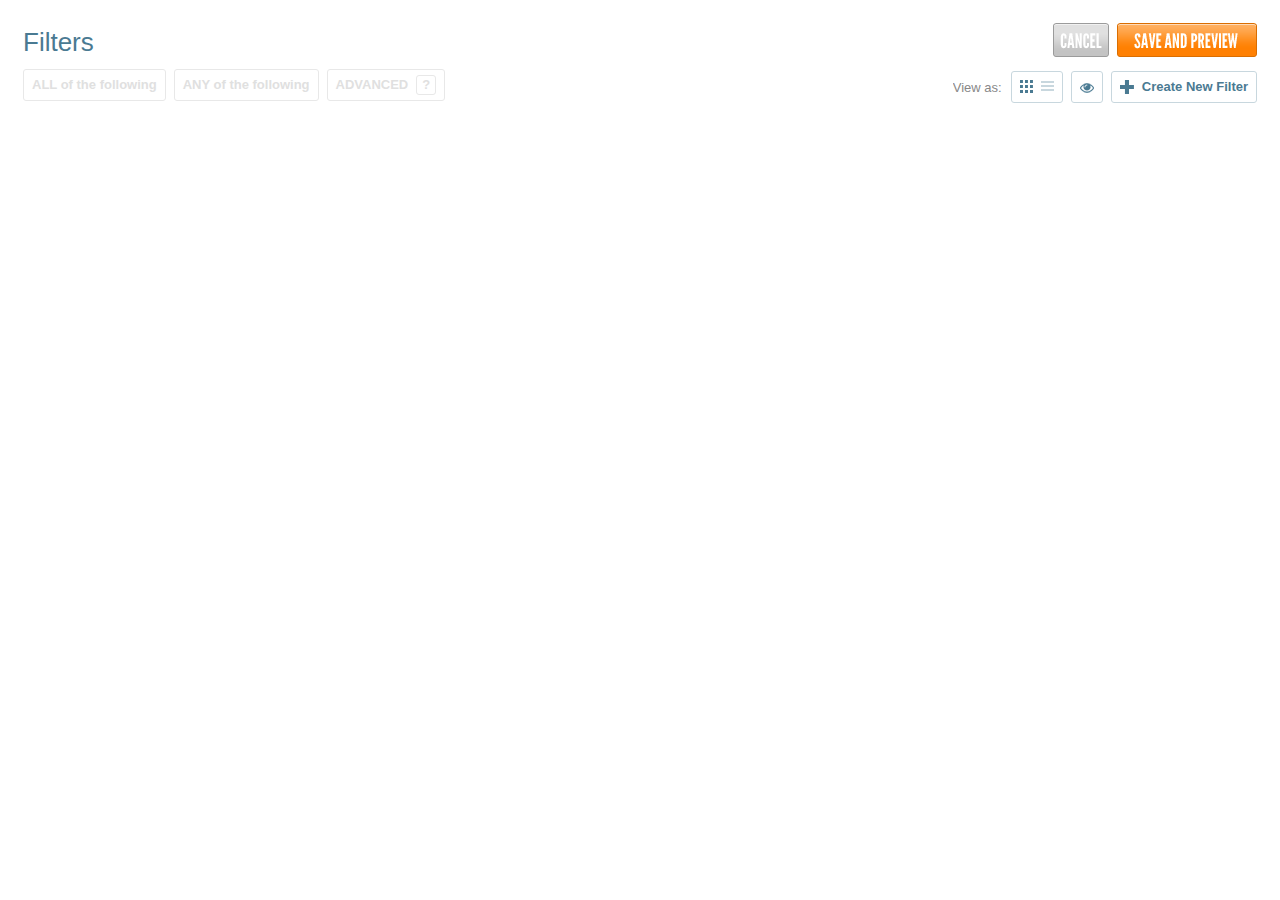
<file: index.html>
<!DOCTYPE HTML PUBLIC "-//W3C//DTD HTML 4.01//EN" "http://www.w3.org/TR/html4/strict.dtd">
<html>
<head>
	<title>JCSDL Editor - Facebook Edition | by NEVERBLAND for DataSift</title>
	<meta http-equiv="content-type" content="text/html; charset=utf-8">

	<meta name="viewport" content="width=device-width, initial-scale=1.0" />

	<link rel="stylesheet" type="text/css" href="src/lib/jquery.ui.custom.min.css" />
	<link rel="stylesheet" type="text/css" href="src/lib/jquery.tipsy.css" />
	<link rel="stylesheet" type="text/css" href="src/jcsdl.css" />

	<script type="text/javascript" src="https://ajax.googleapis.com/ajax/libs/jquery/1.9.1/jquery.min.js"></script>

	<script type="text/javascript" src="src/jcsdl.loader.js"></script>
	<script type="text/javascript" src="src/lib/crypto.md5.min.js"></script>
    <script type="text/javascript" src="src/lib/jquery.appendix.js"></script>
    <script type="text/javascript" src="src/lib/jquery.csv.js"></script>
	<script type="text/javascript" src="src/lib/jquery.ui.custom.min.js"></script>
    <script type="text/javascript" src="src/lib/jquery.html5sortable.js"></script>
	<!--script type="text/javascript" src="src/lib/jquery.touchpunch.js"></script-->
	<script type="text/javascript" src="src/lib/jquery.tipsy.js"></script>
	<script type="text/javascript" src="src/lib/jquery.simulate.js"></script>
    <script type="text/javascript" src="src/lib/ZeroClipboard.js"></script>
	<script type="text/javascript" src="src/jcsdl.definition.js"></script>
	<script type="text/javascript" src="src/jcsdl.parser.js"></script>
	<script type="text/javascript" src="src/jcsdl.gui.templates.js"></script>
	<script type="text/javascript" src="src/jcsdl.gui.inputs.js"></script>
	<script type="text/javascript" src="src/jcsdl.gui.plugins.js"></script>
    <script type="text/javascript" src="src/jcsdl.gui.listeditor.js"></script>
	<script type="text/javascript" src="src/jcsdl.gui.filtereditor.js"></script>
	<script type="text/javascript" src="src/jcsdl.gui.logic.js"></script>
	<script type="text/javascript" src="src/jcsdl.gui.js"></script>
	<script type="text/javascript" src="src/jcsdl.loader.post.js"></script>

	<!--script type="text/javascript" src="minified/jcsdl.definition.js"></script>
	<script type="text/javascript" src="minified/jcsdl.min.js"></script-->

    <script type="text/javascript">
        $(function() {
            $('#jcsdl-fb').jcsdlGui();
        });
    </script>
</head>

<body>

	<div id="jcsdl-fb"></div>

</body>
</html>
</file>
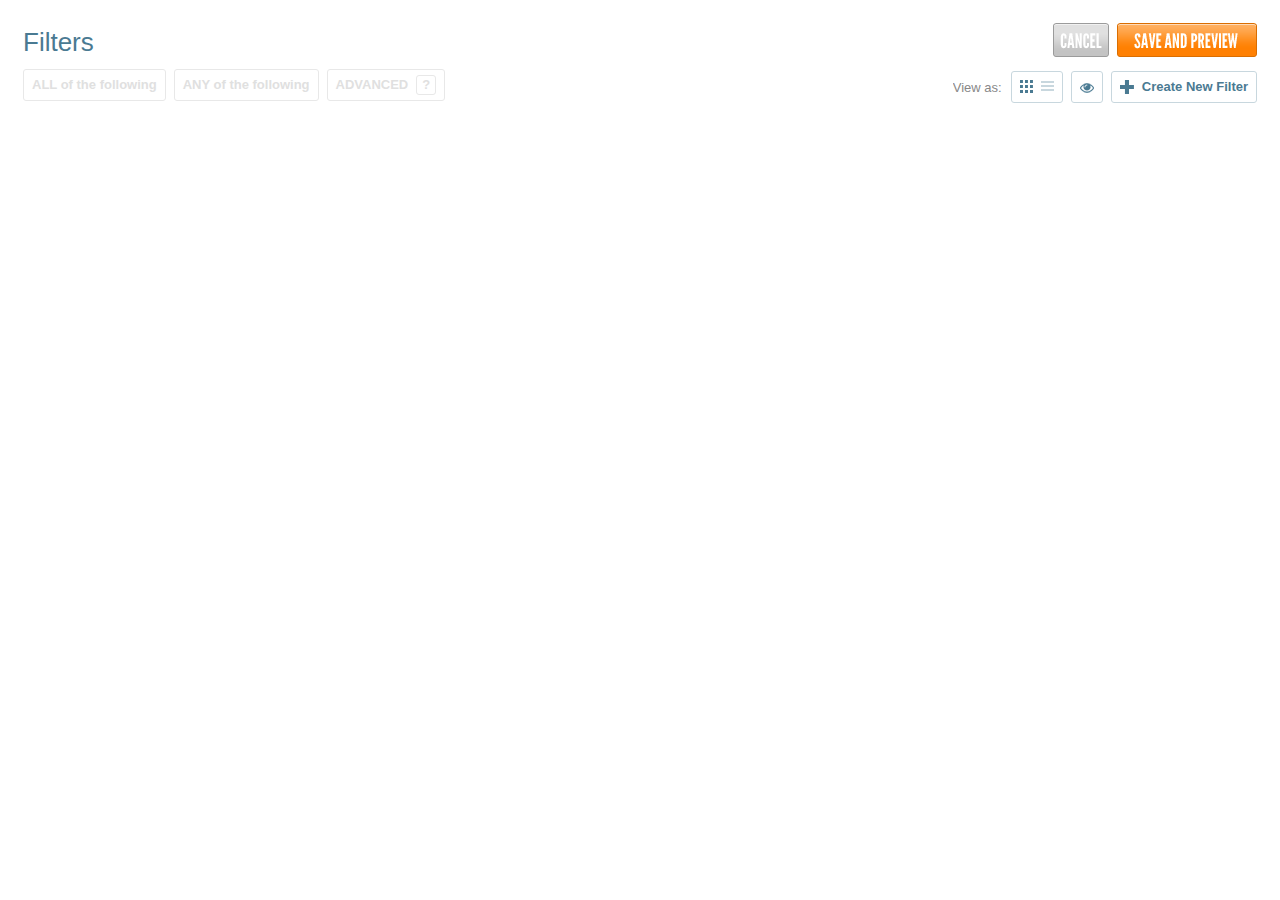
<file: minified.html>
<!DOCTYPE HTML PUBLIC "-//W3C//DTD HTML 4.01//EN" "http://www.w3.org/TR/html4/strict.dtd">
<html>
<head>
    <title>JCSDL Editor - Facebook Edition - Minified | by NEVERBLAND for DataSift</title>
    <meta http-equiv="content-type" content="text/html; charset=utf-8">

    <meta name="viewport" content="width=device-width, initial-scale=1.0" />

    <link rel="stylesheet" type="text/css" href="minified/jcsdl.min.css" />

    <script type="text/javascript" src="https://ajax.googleapis.com/ajax/libs/jquery/1.9.1/jquery.min.js"></script>

    <script type="text/javascript" src="minified/jcsdl.definition.js"></script>
    <script type="text/javascript" src="minified/jcsdl.min.js"></script>

    <script type="text/javascript">
        $(function() {
            $('#jcsdl-fb').jcsdlGui({
                save : function(code) {
                    console.log('save', code);
                }
            });
        });
    </script>
</head>

<body>

    <div id="jcsdl-fb"></div>

</body>
</html>
</file>
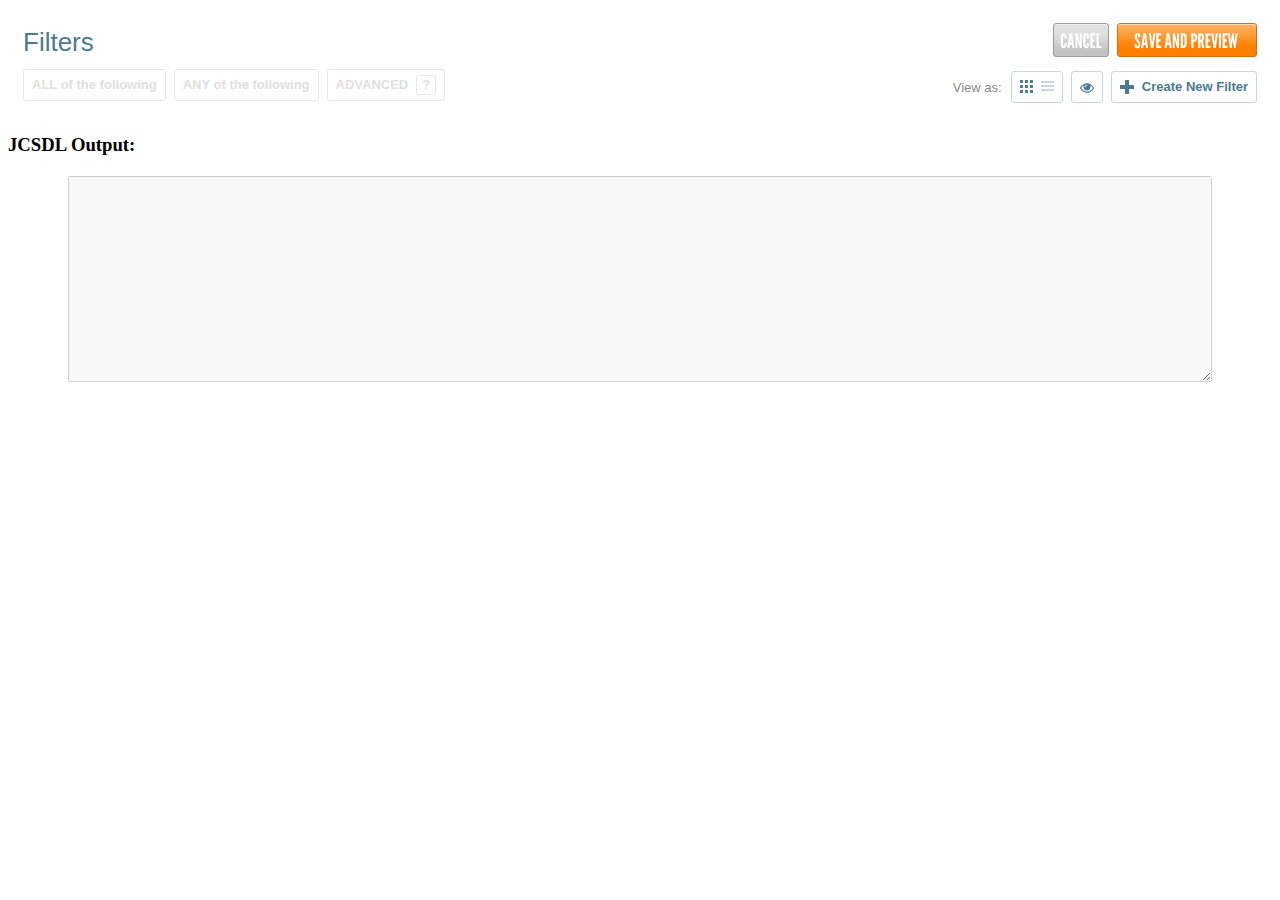
<file: demo/configured.html>
<!DOCTYPE HTML PUBLIC "-//W3C//DTD HTML 4.01//EN" "http://www.w3.org/TR/html4/strict.dtd">
<html>
<head>
	<title>DataSift Query Editor Demo | Configured</title>
	<meta http-equiv="content-type" content="text/html; charset=utf-8">

	<script type="text/javascript" src="http://ajax.googleapis.com/ajax/libs/jquery/1.7.1/jquery.min.js"></script>

	<link rel="stylesheet" type="text/css" href="../minified/jcsdl.min.css" />
	<script type="text/javascript" src="../minified/jcsdl.definition.js"></script>
	<script type="text/javascript" src="../minified/jcsdl.min.js"></script>

	<script type="text/javascript">
		$(function() {
			$('#jcsdl-edit').jcsdlGui({
				save : function(code) {
					$('#jcsdl-edit-output').val(code);
				},

				// really sloooow animation
                animate : 2000,

                // hide some targets
                hideTargets : ['interaction', 'facebook', 'myspace', 'digg', '2channel', 'video', 'youtube', 'reddit', 'imdb', 'flickr', 'amazon', 'blog', 'board', 'dailymotion', 'newscred', 'topix', 'augmentation',
                	'twitter.domains', 'twitter.in_reply_to_screen_name', 'twitter.links', 'twitter.mentions', 'twitter.source', 'twitter.text', 'twitter.place', 'twitter.retweet', 'twitter.retweeted',
                	'twitter.user.description', 'twitter.user.followers_count', 'twitter.user.follower_ratio', 'twitter.user.friends_count', 'twitter.user.id', 'twitter.user.listed_count', 'twitter.user.location', 'twitter.user.name', 'twitter.user.screen_name', 'twitter.user.statuses_count', 'twitter.user.time_zone', 'twitter.user.url',
            	],
             
             	// change definition of some fields
                definition : {
                	inputs : {
                    	select : {
                     		sets : {
                        		language2 : {'nl': 'Hollands', 'de': 'Deutsch', 'hu': 'Magyar'}
                    		}
                    	}
                   	},
                  	targets : {
                    	twitter : {
                       		fields : {
                         		user : {
                           			fields : {
                             			profile_age : {max : 100, 'default' : 40, step : 1},
                             			lang : {optionsSet: 'language2'}
                        			}
                        		}
                       		}
                     	}
                   	}
                },
                 
                mapsOverlay : {
                  strokeWeight : 1,
                  fillColor : '#FF0000',
                  fillOpacity : 0.3
                }
			});
		});
	</script>
</head>

<body>
	<div id="jcsdl-edit"></div>

	<h3>JCSDL Output:</h3>
	<textarea id="jcsdl-edit-output" disabled="true" style="width: 90%; margin: 20px auto; display: block; height: 200px;"></textarea>
</body>
</html>
</file>
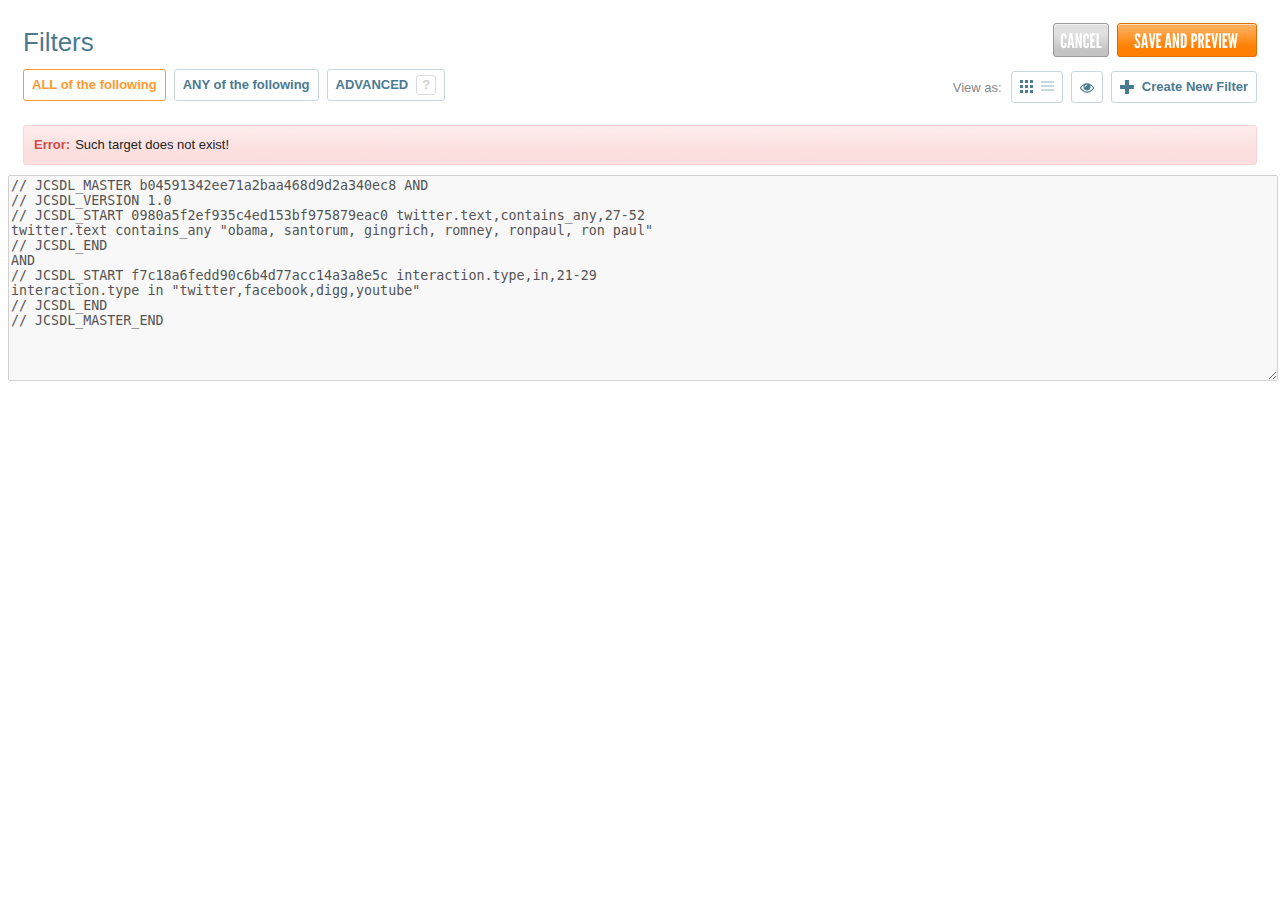
<file: demo/predefined.html>
<!DOCTYPE HTML PUBLIC "-//W3C//DTD HTML 4.01//EN" "http://www.w3.org/TR/html4/strict.dtd">
<html>
<head>
  <title>DataSift Query Editor Demo | Predefined</title>
  <meta http-equiv="content-type" content="text/html; charset=utf-8">

  <script type="text/javascript" src="http://ajax.googleapis.com/ajax/libs/jquery/1.7.1/jquery.min.js"></script>

  <link rel="stylesheet" type="text/css" href="../minified/jcsdl.min.css" />
  <script type="text/javascript" src="../minified/jcsdl.definition.js"></script>
  <script type="text/javascript" src="../minified/jcsdl.min.js"></script>

  <script type="text/javascript">
    $(function() {
      var editor = new JCSDLGui('#jcsdl', {
        save : function(code) {
          // perform custom saving of the output code
          // for example sending it in AJAX
        }
      });

      //$('#load-jcsdl').click(function() {
        var code = $('#jcsdl-code').val();
        editor.loadJCSDL(code);
      //});
    });
  </script>
</head>

<body>

<div id="jcsdl"></div>

<textarea id="jcsdl-code" style="width: 100%; height: 200px;" disabled="true">// JCSDL_MASTER b04591342ee71a2baa468d9d2a340ec8 AND
// JCSDL_VERSION 1.0
// JCSDL_START 0980a5f2ef935c4ed153bf975879eac0 twitter.text,contains_any,27-52
twitter.text contains_any "obama, santorum, gingrich, romney, ronpaul, ron paul"
// JCSDL_END
AND
// JCSDL_START f7c18a6fedd90c6b4d77acc14a3a8e5c interaction.type,in,21-29
interaction.type in "twitter,facebook,digg,youtube"
// JCSDL_END
// JCSDL_MASTER_END</textarea>
</body>
</html>
</file>
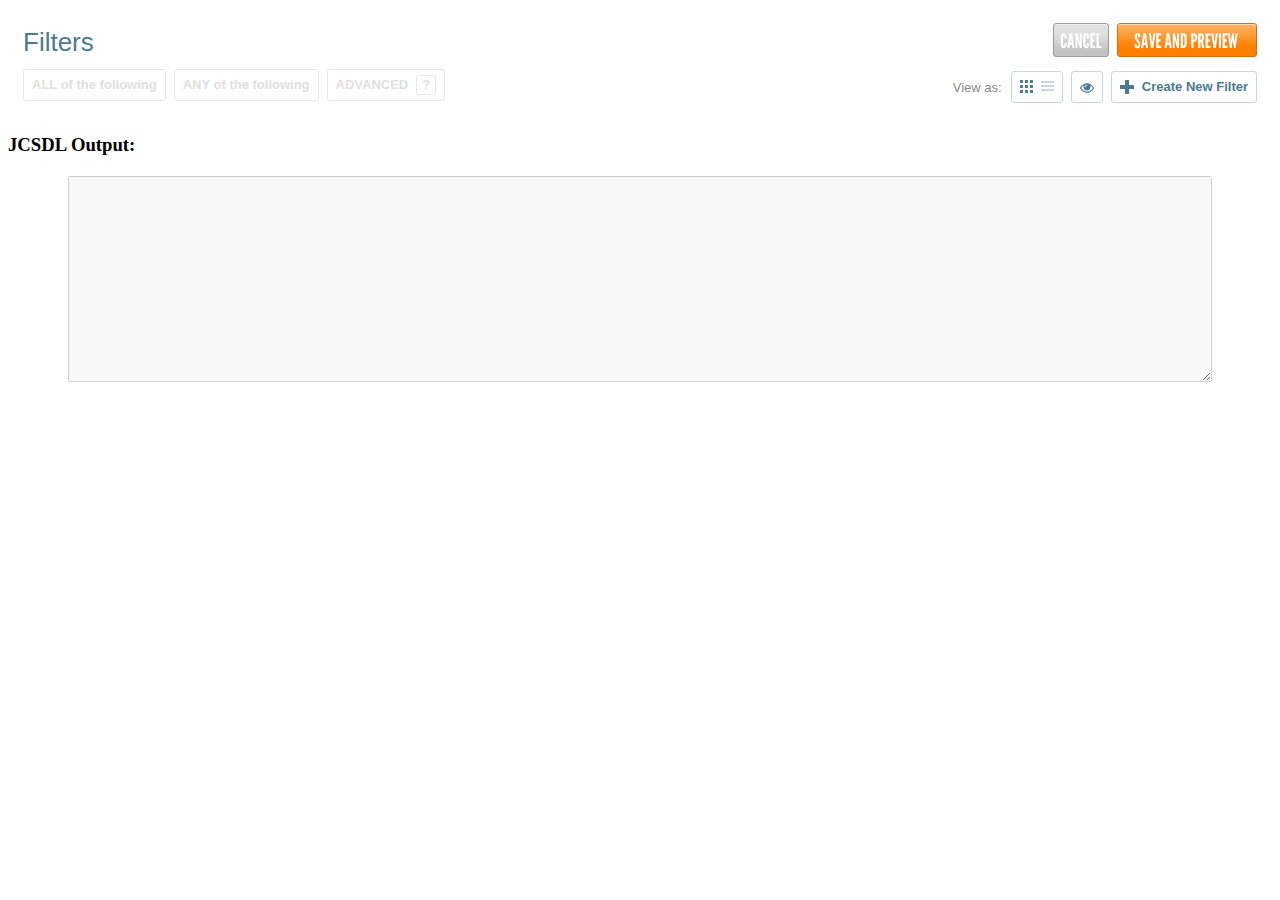
<file: demo/reduced.html>
<!DOCTYPE HTML PUBLIC "-//W3C//DTD HTML 4.01//EN" "http://www.w3.org/TR/html4/strict.dtd">
<html>
<head>
	<title>DataSift Query Editor Demo | Reduced</title>
	<meta http-equiv="content-type" content="text/html; charset=utf-8">

	<script type="text/javascript" src="http://ajax.googleapis.com/ajax/libs/jquery/1.7.1/jquery.min.js"></script>

	<link rel="stylesheet" type="text/css" href="../minified/jcsdl.min.css" />
	<script type="text/javascript" src="../minified/jcsdl.definition.js"></script>
	<script type="text/javascript" src="../minified/jcsdl.min.js"></script>

	<script type="text/javascript">
		$(function() {
			$('#jcsdl-edit').jcsdlGui({
				save : function(code) {
					// display the output
					$('#jcsdl-edit-output').val(code);
				},              
			    hideTargets : ['interaction', 'twitter', 'facebook', '2channel', 'myspace', 'digg', 'amazon', 'blog', 'board', 'dailymotion', 'flickr', 'newscred', 'reddit', 'topix', 'video', 'youtube', 'augmentation', 'imdb.author', 'imdb.type', 'imdb.contenttype', 'imdb.thread']
			});
		});
	</script>
</head>

<body>
	<div id="jcsdl-edit"></div>

	<h3>JCSDL Output:</h3>
	<textarea id="jcsdl-edit-output" disabled="true" style="width: 90%; margin: 20px auto; display: block; height: 200px;"></textarea>
</body>
</html>
</file>
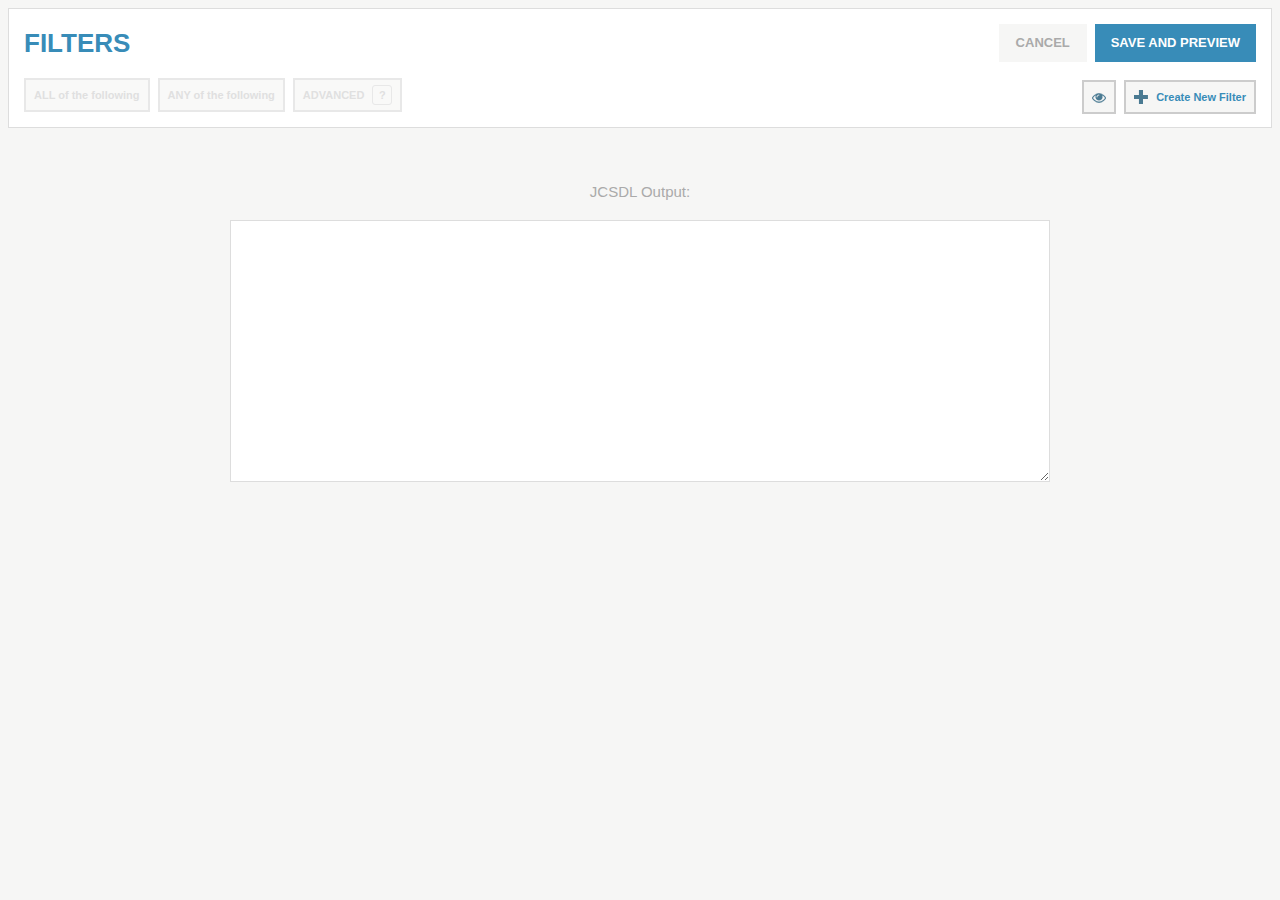
<file: demo/themed.html>
<!DOCTYPE HTML PUBLIC "-//W3C//DTD HTML 4.01//EN" "http://www.w3.org/TR/html4/strict.dtd">
<html>
<head>
	<title>DataSift Query Editor Demo | Themed</title>
	<meta http-equiv="content-type" content="text/html; charset=utf-8">

	<script type="text/javascript" src="http://ajax.googleapis.com/ajax/libs/jquery/1.7.1/jquery.min.js"></script>

	<link rel="stylesheet" type="text/css" href="../minified/jcsdl.min.css" />
	<link rel="stylesheet" type="text/css" href="themed/over.css" />
	<script type="text/javascript" src="../minified/jcsdl.definition.js"></script>
	<script type="text/javascript" src="../minified/jcsdl.min.js"></script>

	<script type="text/javascript">
		$(function() {
			$('#jcsdl-edit').jcsdlGui({
				save : function(code) {
					// display the output
					$('#jcsdl-edit-output').val(code);
				}
			});
		});
	</script>
</head>

<body>
	<div id="jcsdl-edit"></div>

	<h3>JCSDL Output:</h3>
	<textarea id="jcsdl-edit-output" disabled="true" style="width: 90%; margin: 20px auto; display: block; height: 200px;"></textarea>
</body>
</html>
</file>
<file: demo/themed/over.css>
/* Setting the body size the same as the demo whilst styling */
/* Basics */
body {
  background: #f6f6f5;
}
.jcsdl-container a,
.jcsdl-logic-help {
  -webkit-transition: all 0.2s ease-in-out;
  -moz-transition: all 0.2s ease-in-out;
  -o-transition: all 0.2s ease-in-out;
  transition: all 0.2s ease-in-out;
}
.jcsdl-steps a {
  -webkit-transition: none;
  -moz-transition: none;
  -o-transition: none;
  transition: none;
}
/* Header */
.jcsdl-header {
  background: #fff;
  border: 1px solid #ddd;
  padding-bottom: 5px;
}
.jcsdl-header h3 {
  font-weight: bold;
  text-transform: uppercase;
  color: #388cb8;
  font-size: 26px;
}
.jcsdl-header .jcsdl-editor-cancel {
  margin-left: 10px;
  margin-bottom: 8px;
}
.jcsdl-mainview-mode {
  display: none;
}
.jcsdl-container a.jcsdl-btn {
  border-color: #ccc;
  color: #ccc;
  border-radius: 0;
  border: 2px solid #ccc;
  background: #f6f6f5;
  font-size: 11px;
}
.jcsdl-container a.jcsdl-btn:hover {
  border-color: #777;
  color: #777;
}
.jcsdl-container a.jcsdl-btn:hover .jcsdl-logic-help {
  border-color: #777;
  color: #777;
}
.jcsdl-container a.jcsdl-btn.active {
  border-color: #388cb8;
  color: #388cb8;
  background: #deeaf1;
}
.jcsdl-container a.jcsdl-btn.active .jcsdl-logic-help {
  border-color: #388cb8;
  color: #388cb8;
}
.jcsdl-container a.jcsdl-btn.disabled {
  background: #f6f6f5;
}
.jcsdl-container a.jcsdl-btn.jcsdl-add-filter {
  color: #388cb8;
}
.jcsdl-container a.jcsdl-btn.jcsdl-add-filter:hover {
  border-color: #388cb8;
  color: #388cb8;
  background: #deeaf1;
}
.jcsdl-container a.jcsdl-btn.jcsdl-add-filter:hover .jcsdl-picto {
  background-position: -140px -68px !important;
}
.jcsdl-button {
  background: #388cb8;
  text-indent: 0;
  text-align: center;
  font-weight: bold;
  text-transform: uppercase;
  width: auto;
  height: auto;
  padding: 0 16px;
  color: #fff !important;
}
.jcsdl-button:hover {
  background: #222;
}
.jcsdl-button.jcsdl-editor-cancel {
  background: #f6f6f5;
  color: #aaa !important;
}
.jcsdl-button.jcsdl-editor-cancel:hover {
  background: #aaa;
  color: #fff !important;
}
/* Editor */
.jcsdl-advanced-container {
  border: none;
  border-radius: 0;
  margin-bottom: 20px;
  border: 1px solid #ddd;
}
.jcsdl-advanced-gui {
  height: 68px;
}
.jcsdl-advanced-gui-container {
  height: 68px;
}
.jcsdl-logic-token {
  border: 2px solid #ddd;
  border-radius: 0;
}
.jcsdl-logic-token.filter {
  color: #555;
}
.jcsdl-logic-token.filter:hover {
  color: #388cb8;
  border-color: #388cb8;
}
.jcsdl-logic-token.operator {
  color: #ccc;
}
.jcsdl-filter-info.id {
  border: 2px solid #ddd;
  border-radius: 0;
}
.jcsdl-filters-list.expanded .jcsdl-filter.on .jcsdl-filter-info.id {
  color: #388cb8;
  border-color: #388cb8;
}
/* Filters */
.jcsdl-filters-list {
  margin-top: 15px;
  padding: 0;
}
.jcsdl-filter {
  background: #fff;
  margin: 15px 0 0;
  border: 1px solid #ddd;
  border-radius: 0;
}
.jcsdl-filter .jcsdl-filter-options {
  border: 0;
  background: 0;
  top: 10px;
}
.jcsdl-filter .jcsdl-filter-options span {
  display: none;
}
.jcsdl-filter .jcsdl-filter-options a {
  border-color: #ccc;
  color: #ccc;
  border-radius: 0;
  border: 2px solid #ccc;
  background: #f6f6f5;
  font-size: 11px;
  padding: 6px 12px;
  margin: 0 4px;
}
.jcsdl-filter .jcsdl-filter-options a:hover {
  border-color: #777;
  color: #777;
}
.jcsdl-filter .jcsdl-filter-options a.delete:hover {
  border-color: #E86161;
  color: #E86161;
}
.jcsdl-tag-field input {
  background: #f6f6f5;
  margin-left: 10px !important;
}
.jcsdl-filter-save {
  width: 140px;
}
.jcsdl-carousel-scroll {
  background: transparent url("../themed/jcsdl/img/elements.png?22") no-repeat -56px -89px;
}
.jcsdl-input-slider .jcsdl-slider .ui-slider-handle {
  background: transparent url("../themed/jcsdl/img/elements.png?22") no-repeat -152px -83px;
}
.jcsdl-input-slider .jcsdl-slider-controls .jcsdl-slider-minus {
  background: transparent url("../themed/jcsdl/img/elements.png?22") no-repeat -129px -89px;
}
.jcsdl-input-slider .jcsdl-slider-controls .jcsdl-slider-plus {
  background: transparent url("../themed/jcsdl/img/elements.png?22") no-repeat -115px -89px;
}
.jcsdl-filter-editor .jcsdl-step.selected .jcsdl-filter-target-field-wrap {
  background: transparent url("../themed/jcsdl/img/select.png?14") no-repeat center -255px;
}
.jcsdl-filter-editor .jcsdl-step .jcsdl-filter-target-wrap {
  background: transparent url("../themed/jcsdl/img/select.png?14") no-repeat center -378px;
}
.jcsdl-filter-editor .jcsdl-step .jcsdl-target-help {
  background: url("../themed/jcsdl/img/select.png?14") no-repeat -17px -862px;
}
.jcsdl-filter-editor .jcsdl-step.selected .jcsdl-filter-target-field-input-wrap {
  background: transparent url("../themed/jcsdl/img/select.png?14") no-repeat center -255px;
}
.jcsdl-filter-editor .jcsdl-step.selected {
  background: transparent url("../themed/jcsdl/img/step_background_.png?5") no-repeat bottom center;
}
.jcsdl-icon.operator.selected {
  border-color: #388cb8;
}
.jcsdl-input-select .jcsdl-input-select-option.jcsdl-btn.selected {
  border-color: #388cb8;
  color: #388cb8;
}
.jcsdl-container a:hover,
.jcsdl-popup a:hover {
  color: #388cb8;
}
.tipsy .tipsy-arrow {
  border-color: #388cb8 transparent transparent transparent;
}
.tipsy .tipsy-inner {
  border-color: #388cb8;
}
/* Footer */
.jcsdl-footer {
  margin-top: 15px;
  border: 1px solid #ddd;
  background: #fff;
  padding: 15px 15px 10px;
}
.jcsdl-footer .jcsdl-button {
  padding: 12px 16px;
}
/* Output */
h3 {
  font-family: "Helvetica Neue", "Helvetica", sans-serif;
  text-align: center;
  font-weight: normal;
  font-size: 15px;
  margin-top: 40px;
  color: #aaa;
}
#jcsdl-edit-output {
  border: 1px solid #ddd;
  background: #fff;
  padding: 30px;
  width: 60% !important;
}
</file>
<file: src/jcsdl.css>
/* some theming variables */
/* useful mixins */
/*
 * JCSDL EDITOR
 */
/* jcsdl-container reset */
.jcsdl-container * {
  -moz-box-sizing: content-box;
  -webkit-box-sizing: content-box;
  box-sizing: content-box; }
.jcsdl-container ul, .jcsdl-container li {
  margin: 0;
  padding: 0; }

.jcsdl-container, .jcsdl-popup {
  overflow: hidden;
  position: relative;
  font-size: 13px;
  font-family: "Helvetica Neue", "Helvetica", sans-serif;
  color: #888888;
  /* building blocks */ }
  .jcsdl-container a, .jcsdl-popup a {
    color: #4a7a92;
    text-decoration: none;
    -webkit-transition: color 0.2s ease-in-out;
    -moz-transition: color 0.2s ease-in-out;
    -o-transition: color 0.2s ease-in-out;
    transition: color 0.2s ease-in-out; }
    .jcsdl-container a:hover, .jcsdl-popup a:hover {
      color: #ff9933;
      text-decoration: none; }
  .jcsdl-container .clearfix:before, .jcsdl-container .clearfix:after, .jcsdl-popup .clearfix:before, .jcsdl-popup .clearfix:after {
    content: "";
    display: table; }
  .jcsdl-container .clearfix:after, .jcsdl-popup .clearfix:after {
    clear: both; }
  .jcsdl-container .clearfix, .jcsdl-popup .clearfix {
    zoom: 1; }

.jcsdl-label {
  float: left;
  font-size: 1em;
  color: #888888;
  font-weight: normal; }

.jcsdl-bordered {
  padding: 8px;
  border: 1px solid #c8d7de;
  -webkit-border-radius: 3px;
  -khtml-border-radius: 3px;
  -moz-border-radius: 3px;
  -ms-border-radius: 3px;
  -o-border-radius: 3px;
  border-radius: 3px;
  -moz-background-clip: padding;
  -webkit-background-clip: padding-box;
  background-clip: padding-box; }

.jcsdl-icon {
  float: left;
  margin: 0;
  margin-right: 20px;
  display: block;
  width: 80px;
  height: 80px;
  overflow: hidden;
  text-indent: -9999px; }

.jcsdl-button {
  float: left;
  margin-right: 8px;
  overflow: hidden;
  text-indent: -9999px;
  display: block;
  height: 34px;
  width: 140px;
  background: url("img/elements.png?fb20150206") no-repeat 0 -55px; }
  .jcsdl-button.jcsdl-editor-cancel, .jcsdl-button.jcsdl-filter-cancel {
    width: 56px;
    background-position: 0 -89px; }
  .jcsdl-button:hover {
    -ms-filter: "progid:DXImageTransform.Microsoft.Alpha(Opacity=90)";
    filter: alpha(opacity=90);
    -moz-opacity: 0.9;
    -khtml-opacity: 0.9;
    opacity: 0.9; }

.jcsdl-container a.jcsdl-btn, .jcsdl-popup a.jcsdl-btn {
  display: block;
  overflow: hidden;
  padding: 8px;
  line-height: 14px;
  float: left;
  margin-right: 8px;
  border: 1px solid #c8d7de;
  -webkit-border-radius: 3px;
  -khtml-border-radius: 3px;
  -moz-border-radius: 3px;
  -ms-border-radius: 3px;
  -o-border-radius: 3px;
  border-radius: 3px;
  -moz-background-clip: padding;
  -webkit-background-clip: padding-box;
  background-clip: padding-box;
  color: #4a7a92;
  font-weight: bold; }
  .jcsdl-container a.jcsdl-btn.active, .jcsdl-popup a.jcsdl-btn.active {
    border-color: #ff9933;
    color: #ff9933; }
  .jcsdl-container a.jcsdl-btn.disabled, .jcsdl-popup a.jcsdl-btn.disabled {
    border-color: gainsboro !important;
    color: #d0d0d0 !important;
    -ms-filter: "progid:DXImageTransform.Microsoft.Alpha(Opacity=65)";
    filter: alpha(opacity=65);
    -moz-opacity: 0.65;
    -khtml-opacity: 0.65;
    opacity: 0.65; }
  .jcsdl-container a.jcsdl-btn:hover, .jcsdl-popup a.jcsdl-btn:hover {
    color: #ff9933; }

.jcsdl-header {
  overflow: hidden;
  padding: 15px;
  padding-bottom: 0; }
  .jcsdl-header h3 {
    float: left;
    margin: 0;
    line-height: 1em;
    font-size: 2em;
    color: #4a7a92;
    font-weight: normal; }
  .jcsdl-header .jcsdl-actions {
    float: right; }
  .jcsdl-header .jcsdl-editor-save {
    margin-right: 0; }
  .jcsdl-header .jcsdl-error {
    margin: 10px 0; }

.jcsdl-footer {
  overflow: hidden;
  padding: 15px;
  padding-top: 0; }
  .jcsdl-footer .jcsdl-actions {
    float: left;
    overflow: hidden;
    margin-bottom: 5px; }

.jcsdl-row {
  width: auto;
  position: relative;
  margin-bottom: 8px;
  zoom: 1; }
  .jcsdl-row:before, .jcsdl-row:after {
    content: "";
    display: table; }
  .jcsdl-row:after {
    clear: both; }

.jcsdl-error {
  display: block;
  margin: 10px 15px;
  padding: 0 10px;
  height: 38px;
  line-height: 38px;
  overflow: hidden;
  text-align: left;
  border: 1px solid #fbd2d2;
  -webkit-border-radius: 3px;
  -khtml-border-radius: 3px;
  -moz-border-radius: 3px;
  -ms-border-radius: 3px;
  -o-border-radius: 3px;
  border-radius: 3px;
  -moz-background-clip: padding;
  -webkit-background-clip: padding-box;
  background-clip: padding-box;
  background: url("img/elements.png?fb20150206") repeat-x center -240px; }
  .jcsdl-error strong {
    color: #d14c4c;
    font-weight: bold; }
  .jcsdl-error span {
    color: #222;
    margin-left: 5px; }

/*
 * MAIN VIEW
 */
.jcsdl-mainview .jcsdl-header, .jcsdl-mainview .jcsdl-header h3 {
  line-height: 38px; }
.jcsdl-mainview .jcsdl-footer {
  display: none; }

/* main view actions (add new filter, add existing stream) */
.jcsdl-mainview-actions {
  overflow: hidden;
  float: right;
  margin-top: 2px; }

.jcsdl-mainview-action .jcsdl-picto {
  float: left;
  margin-right: 8px;
  display: block;
  width: 14px;
  height: 14px;
  background: url("img/elements.png?fb20150206") no-repeat -140px -68px; }
.jcsdl-mainview-action.jcsdl-add-filter.jcsdl-btn {
  margin-right: 0; }
.jcsdl-mainview-action.jcsdl-editor-preview .jcsdl-picto {
  margin: 0;
  background-position: -115px -105px; }
.jcsdl-mainview-action:hover.jcsdl-add-filter .jcsdl-picto {
  background-position: -115px -89px; }
.jcsdl-mainview-action:hover.jcsdl-editor-preview .jcsdl-picto {
  background-position: -129px -105px; }

/* main view mode (expanded / collapsed) */
.jcsdl-mainview-mode {
  overflow: hidden;
  float: right;
  margin-right: 8px;
  width: 110px; }

.jcsdl-mainview-mode-options {
  overflow: hidden;
  float: right;
  margin-left: 8px;
  margin-top: 2px;
  height: 14px; }

.jcsdl-mainview-mode-option {
  float: left;
  margin-right: 8px;
  display: block;
  width: 13px;
  height: 13px;
  background: url("img/elements.png?fb20150206") no-repeat -140px -55px;
  -ms-filter: "progid:DXImageTransform.Microsoft.Alpha(Opacity=30)";
  filter: alpha(opacity=30);
  -moz-opacity: 0.3;
  -khtml-opacity: 0.3;
  opacity: 0.3; }
  .jcsdl-mainview-mode-option.jcsdl-expanded {
    background-position: -156px -55px; }
  .jcsdl-mainview-mode-option.jcsdl-collapsed {
    background-position: -140px -55px;
    margin-right: 0; }
  .jcsdl-mainview-mode-option:hover {
    -ms-filter: "progid:DXImageTransform.Microsoft.Alpha(Opacity=50)";
    filter: alpha(opacity=50);
    -moz-opacity: 0.5;
    -khtml-opacity: 0.5;
    opacity: 0.5; }
  .jcsdl-mainview-mode-option.active {
    -ms-filter: "progid:DXImageTransform.Microsoft.Alpha(Opacity=100)";
    filter: alpha(opacity=100);
    -moz-opacity: 1;
    -khtml-opacity: 1;
    opacity: 1; }

/* advanced logic view */
.jcsdl-advanced-container {
  margin: 15px 0;
  position: relative;
  background: #fafafa;
  border-color: gainsboro;
  zoom: 1; }
  .jcsdl-advanced-container:before, .jcsdl-advanced-container:after {
    content: "";
    display: table; }
  .jcsdl-advanced-container:after {
    clear: both; }
  .jcsdl-advanced-container li {
    list-style: none; }
  .jcsdl-advanced-container .ui-sortable-helper {
    -webkit-box-shadow: -2px 2px 4px 0 rgba(0, 0, 0, 0.1);
    -moz-box-shadow: -2px 2px 4px 0 rgba(0, 0, 0, 0.1);
    box-shadow: -2px 2px 4px 0 rgba(0, 0, 0, 0.1);
    -webkit-border-radius: 3px;
    -khtml-border-radius: 3px;
    -moz-border-radius: 3px;
    -ms-border-radius: 3px;
    -o-border-radius: 3px;
    border-radius: 3px;
    -moz-background-clip: padding;
    -webkit-background-clip: padding-box;
    background-clip: padding-box; }

.jcsdl-advanced-gui-container {
  display: block;
  width: 100%;
  height: 66px;
  -moz-box-sizing: border-box;
  -webkit-box-sizing: border-box;
  box-sizing: border-box;
  margin: 0;
  position: relative;
  overflow: hidden; }
  .jcsdl-advanced-gui-container .jcsdl-advanced-gui-arrow {
    display: block;
    height: 100%;
    width: 55px;
    position: absolute;
    top: 0;
    background: #fafafa; }
    .jcsdl-advanced-gui-container .jcsdl-advanced-gui-arrow span {
      display: block;
      width: 12px;
      height: 18px;
      position: absolute;
      top: 50%;
      margin-top: -9px;
      background: transparent url("img/elements.png?fb20150206") no-repeat -74px -393px;
      -ms-filter: "progid:DXImageTransform.Microsoft.Alpha(Opacity=70)";
      filter: alpha(opacity=70);
      -moz-opacity: 0.7;
      -khtml-opacity: 0.7;
      opacity: 0.7; }
    .jcsdl-advanced-gui-container .jcsdl-advanced-gui-arrow.left {
      left: 0;
      background: -moz-linear-gradient(left, #fafafa 50%, rgba(254, 254, 254, 0) 100%);
      /* FF3.6+ */
      background: -webkit-gradient(linear, left top, right top, color-stop(50%, #fafafa), color-stop(100%, rgba(254, 254, 254, 0)));
      /* Chrome,Safari4+ */
      background: -webkit-linear-gradient(left, #fafafa 50%, rgba(254, 254, 254, 0) 100%);
      /* Chrome10+,Safari5.1+ */
      background: -o-linear-gradient(left, #fafafa 50%, rgba(254, 254, 254, 0) 100%);
      /* Opera 11.10+ */
      background: -ms-linear-gradient(left, #fafafa 50%, rgba(254, 254, 254, 0) 100%);
      /* IE10+ */
      background: linear-gradient(to right, #fafafa 50%, rgba(254, 254, 254, 0) 100%);
      /* W3C */
      filter: progid:DXImageTransform.Microsoft.gradient(startColorstr='#fafafa', endColorstr='#00fefefe',GradientType=1 );
      /* IE6-9 */ }
      .jcsdl-advanced-gui-container .jcsdl-advanced-gui-arrow.left span {
        left: 5px; }
    .jcsdl-advanced-gui-container .jcsdl-advanced-gui-arrow.right {
      right: 0;
      background: -moz-linear-gradient(left, rgba(254, 254, 254, 0) 0%, #fafafa 50%);
      /* FF3.6+ */
      background: -webkit-gradient(linear, left top, right top, color-stop(0%, rgba(254, 254, 254, 0)), color-stop(50%, #fafafa));
      /* Chrome,Safari4+ */
      background: -webkit-linear-gradient(left, rgba(254, 254, 254, 0) 0%, #fafafa 50%);
      /* Chrome10+,Safari5.1+ */
      background: -o-linear-gradient(left, rgba(254, 254, 254, 0) 0%, #fafafa 50%);
      /* Opera 11.10+ */
      background: -ms-linear-gradient(left, rgba(254, 254, 254, 0) 0%, #fafafa 50%);
      /* IE10+ */
      background: linear-gradient(to right, rgba(254, 254, 254, 0) 0%, #fafafa 50%);
      /* W3C */
      filter: progid:DXImageTransform.Microsoft.gradient(startColorstr='#00fefefe', endColorstr='#fafafa',GradientType=1 );
      /* IE6-9 */ }
      .jcsdl-advanced-gui-container .jcsdl-advanced-gui-arrow.right span {
        right: 5px;
        background-position: -86px -393px; }
    .jcsdl-advanced-gui-container .jcsdl-advanced-gui-arrow:hover span {
      -ms-filter: "progid:DXImageTransform.Microsoft.Alpha(Opacity=100)";
      filter: alpha(opacity=100);
      -moz-opacity: 1;
      -khtml-opacity: 1;
      opacity: 1; }
    .jcsdl-advanced-gui-container .jcsdl-advanced-gui-arrow.off {
      display: none; }

.jcsdl-advanced-gui {
  list-style: none;
  margin: 0;
  padding: 5px 0;
  height: 66px;
  overflow: hidden;
  position: absolute;
  top: 0;
  left: 0; }
  .jcsdl-advanced-gui li {
    float: left;
    display: block;
    margin: 0 4px; }
    .jcsdl-advanced-gui li.ui-sortable-helper {
      -webkit-box-shadow: -2px 2px 3px 0 rgba(0, 0, 0, 0.1);
      -moz-box-shadow: -2px 2px 3px 0 rgba(0, 0, 0, 0.1);
      box-shadow: -2px 2px 3px 0 rgba(0, 0, 0, 0.1); }
    .jcsdl-advanced-gui li.jcsdl-token-ph {
      width: 64px;
      height: 64px;
      margin: 0 4px;
      background: transparent;
      border: 1px dashed gainsboro;
      -webkit-border-radius: 3px;
      -khtml-border-radius: 3px;
      -moz-border-radius: 3px;
      -ms-border-radius: 3px;
      -o-border-radius: 3px;
      border-radius: 3px;
      -moz-background-clip: padding;
      -webkit-background-clip: padding-box;
      background-clip: padding-box; }
      .jcsdl-advanced-gui li.jcsdl-token-ph.bracket {
        width: 44px; }
  .jcsdl-advanced-gui .jcsdl-logic-token {
    cursor: move; }

.jcsdl-advanced-manual input {
  display: block;
  width: 100%;
  height: 66px;
  -moz-box-sizing: border-box;
  -webkit-box-sizing: border-box;
  box-sizing: border-box;
  color: #4a7a92;
  font-size: 2.5em;
  border: 0 !important;
  background: transparent;
  outline: none; }

.jcsdl-logic-token {
  display: block;
  width: 64px;
  height: 64px;
  line-height: 64px;
  padding: 0;
  float: left;
  list-style-type: none;
  position: relative;
  text-align: center;
  font-size: 2em;
  font-weight: bold;
  color: #888888;
  background: white;
  border: 1px solid gainsboro;
  -webkit-border-radius: 3px;
  -khtml-border-radius: 3px;
  -moz-border-radius: 3px;
  -ms-border-radius: 3px;
  -o-border-radius: 3px;
  border-radius: 3px;
  -moz-background-clip: padding;
  -webkit-background-clip: padding-box;
  background-clip: padding-box; }
  .jcsdl-logic-token .jcsdl-delete-token {
    display: block;
    position: absolute;
    top: -1px;
    right: -1px;
    z-index: 5;
    width: 10px;
    height: 11px;
    background: #f9e7e7;
    border: 1px solid #d14c4c;
    -webkit-border-radius: 2px;
    -khtml-border-radius: 2px;
    -moz-border-radius: 2px;
    -ms-border-radius: 2px;
    -o-border-radius: 2px;
    border-radius: 2px;
    -moz-background-clip: padding;
    -webkit-background-clip: padding-box;
    background-clip: padding-box; }
    .jcsdl-logic-token .jcsdl-delete-token span {
      display: block;
      width: 5px;
      height: 5px;
      margin: 3px 2px;
      background: url("img/elements.png?fb20150206") no-repeat -149px -278px; }
  .jcsdl-logic-token.bracket {
    font-size: 2.25em;
    width: 44px; }
  .jcsdl-logic-token.operator {
    color: #ff9933;
    font-size: 1.2em; }
  .jcsdl-logic-token.filter {
    color: #4a7a92;
    -webkit-transition: color 0.2s ease-in-out, border-color 0.2s ease-in-out;
    -moz-transition: color 0.2s ease-in-out, border-color 0.2s ease-in-out;
    -o-transition: color 0.2s ease-in-out, border-color 0.2s ease-in-out;
    transition: color 0.2s ease-in-out, border-color 0.2s ease-in-out; }
    .jcsdl-logic-token.filter:hover {
      color: #ff9933;
      border-color: #ff9933; }
  .jcsdl-logic-token.jcsdl-logic-error {
    -webkit-box-shadow: 0 0 5px 0 rgba(255, 0, 0, 0.5);
    -moz-box-shadow: 0 0 5px 0 rgba(255, 0, 0, 0.5);
    box-shadow: 0 0 5px 0 rgba(255, 0, 0, 0.5); }

.jcsdl-logic-token {
  color: #888888; }

/* filters logic (AND/OR) */
.jcsdl-filters-logic {
  float: left;
  text-align: left; }

a.jcsdl-filters-logic-option {
  padding: 8px 12px; }
  a.jcsdl-filters-logic-option.disabled .jcsdl-logic-help {
    color: #d0d0d0; }
  a.jcsdl-filters-logic-option.jcsdl-advanced-option {
    display: none; }

.jcsdl-logic-help {
  display: inline-block;
  width: 18px;
  height: 18px;
  line-height: 18px;
  margin: -8px 0;
  margin-left: 8px;
  border: 1px solid gainsboro;
  -webkit-border-radius: 3px;
  -khtml-border-radius: 3px;
  -moz-border-radius: 3px;
  -ms-border-radius: 3px;
  -o-border-radius: 3px;
  border-radius: 3px;
  -moz-background-clip: padding;
  -webkit-background-clip: padding-box;
  background-clip: padding-box;
  text-align: center;
  color: #d0d0d0; }

/* filters list */
.jcsdl-filter {
  overflow: hidden;
  position: relative;
  margin: 15px;
  padding: 0 5px;
  border: 1px solid gainsboro;
  -webkit-border-radius: 3px;
  -khtml-border-radius: 3px;
  -moz-border-radius: 3px;
  -ms-border-radius: 3px;
  -o-border-radius: 3px;
  border-radius: 3px;
  -moz-background-clip: padding;
  -webkit-background-clip: padding-box;
  background-clip: padding-box; }
  .jcsdl-filter .jcsdl-filter-options {
    position: absolute;
    top: 0;
    right: 0;
    padding: 6px;
    background: #f7f7f7;
    border: 1px solid gainsboro;
    border-top: 0;
    border-right: 0;
    -webkit-border-top-left-radius: 0;
    -webkit-border-top-right-radius: 0;
    -webkit-border-bottom-right-radius: 0;
    -webkit-border-bottom-left-radius: 3px;
    -moz-border-radius-topleft: 0;
    -moz-border-radius-topright: 0;
    -moz-border-radius-bottomright: 0;
    -moz-border-radius-bottomleft: 3px;
    border-top-left-radius: 0;
    border-top-right-radius: 0;
    border-bottom-right-radius: 0;
    border-bottom-left-radius: 3px;
    -moz-background-clip: padding;
    -webkit-background-clip: padding-box;
    background-clip: padding-box; }
    .jcsdl-filter .jcsdl-filter-options a, .jcsdl-filter .jcsdl-filter-options span {
      margin: 0 2px;
      font-weight: bold; }

.jcsdl-filter-description {
  overflow: hidden; }

.jcsdl-filter-info.id, .jcsdl-filter-info.target, .jcsdl-filter-info.field, .jcsdl-filter-info.operator, .jcsdl-filter-info.value {
  float: left;
  margin: 0 10px; }
.jcsdl-filter-info.target, .jcsdl-filter-info.input, .jcsdl-filter-info.operator {
  font-weight: bold; }

/* expanded / collapsed filters list */
.jcsdl-filters-list.expanded .jcsdl-filter .jcsdl-filter-target {
  margin: 0; }
.jcsdl-filters-list.expanded .jcsdl-filter .jcsdl-filter-field {
  margin: 15px 10px; }
.jcsdl-filters-list.expanded .jcsdl-filter .jcsdl-filter-field-input {
  margin: 15px 10px; }
.jcsdl-filters-list.expanded .jcsdl-filter .jcsdl-filter-operator {
  margin: 31px 0;
  border-color: gainsboro; }
  .jcsdl-filters-list.expanded .jcsdl-filter .jcsdl-filter-operator.input-select {
    display: none; }
.jcsdl-filters-list.expanded .jcsdl-filter .jcsdl-filter-info.id {
  display: none;
  margin: 22px 10px;
  margin-right: 0;
  padding: 0;
  width: 64px;
  height: 64px;
  line-height: 64px;
  text-align: center;
  font-size: 26px;
  color: #c6c6c9;
  border-color: gainsboro;
  -webkit-transition: color 0.2s ease-in-out, border-color 0.2s ease-in-out;
  -moz-transition: color 0.2s ease-in-out, border-color 0.2s ease-in-out;
  -o-transition: color 0.2s ease-in-out, border-color 0.2s ease-in-out;
  transition: color 0.2s ease-in-out, border-color 0.2s ease-in-out; }
.jcsdl-filters-list.expanded .jcsdl-filter .jcsdl-filter-info.target {
  margin: 0;
  margin-left: 5px; }
.jcsdl-filters-list.expanded .jcsdl-filter .jcsdl-filter-info.operator {
  margin: 0 5px;
  margin-right: -3px; }
.jcsdl-filters-list.expanded .jcsdl-filter .jcsdl-filter-info.value {
  margin: 31px 0;
  padding: 0 8px;
  height: 46px;
  line-height: 46px;
  font-size: 1.2em;
  background-color: white; }
.jcsdl-filters-list.expanded .jcsdl-filter.on .jcsdl-filter-info.id {
  color: #ff9933;
  border-color: #ff9933; }
.jcsdl-filters-list.collapsed .jcsdl-filter {
  padding: 5px; }
  .jcsdl-filters-list.collapsed .jcsdl-filter .jcsdl-filter-description {
    float: left; }
  .jcsdl-filters-list.collapsed .jcsdl-filter .jcsdl-filter-info.id {
    display: none;
    border: 0;
    padding: 0; }
  .jcsdl-filters-list.collapsed .jcsdl-filter .jcsdl-filter-info.value {
    border: 0;
    padding: 0; }
  .jcsdl-filters-list.collapsed .jcsdl-filter .jcsdl-filter-target,
  .jcsdl-filters-list.collapsed .jcsdl-filter .jcsdl-filter-field,
  .jcsdl-filters-list.collapsed .jcsdl-filter .jcsdl-filter-field-input,
  .jcsdl-filters-list.collapsed .jcsdl-filter .jcsdl-filter-operator,
  .jcsdl-filters-list.collapsed .jcsdl-filter .jcsdl-filter-value {
    float: none;
    margin: 0;
    display: inline;
    width: auto;
    height: auto;
    text-indent: 0;
    background: none;
    line-height: 20px; }
  .jcsdl-filters-list.collapsed .jcsdl-filter .jcsdl-filter-field {
    margin: 0 10px; }
  .jcsdl-filters-list.collapsed .jcsdl-filter .jcsdl-filter-operator {
    font-weight: bold;
    border: 0 !important; }
  .jcsdl-filters-list.collapsed .jcsdl-filter .jcsdl-filter-options {
    position: relative;
    float: right;
    padding: 0;
    background: transparent;
    border: 0; }

.jcsdl-advanced-on .jcsdl-filters-list .jcsdl-filter .jcsdl-filter-info.id {
  display: block; }

/*
 * FILTER EDITOR VIEW
 */
/* JCSDL Carousel */
.jcsdl-carousel-wrap {
  overflow: hidden;
  position: relative;
  margin: 0 auto;
  text-align: left; }

.jcsdl-carousel-scroll {
  float: left;
  margin: 0 10px;
  display: block;
  width: 29px;
  height: 29px;
  line-height: 29px;
  text-align: center;
  background: transparent url("img/elements.png?fb20150206") no-repeat -56px -89px; }
  .jcsdl-carousel-scroll.right {
    float: right;
    background-position: -85px -89px; }
  .jcsdl-carousel-scroll:hover {
    -ms-filter: "progid:DXImageTransform.Microsoft.Alpha(Opacity=60)";
    filter: alpha(opacity=60);
    -moz-opacity: 0.6;
    -khtml-opacity: 0.6;
    opacity: 0.6; }
  .jcsdl-carousel-scroll.inactive {
    -ms-filter: "progid:DXImageTransform.Microsoft.Alpha(Opacity=30)";
    filter: alpha(opacity=30);
    -moz-opacity: 0.3;
    -khtml-opacity: 0.3;
    opacity: 0.3; }

.jcsdl-search {
  display: block;
  -moz-box-sizing: border-box;
  -webkit-box-sizing: border-box;
  box-sizing: border-box;
  position: relative;
  width: 400px; }
  .jcsdl-search input {
    display: inline-block;
    -moz-box-sizing: border-box;
    -webkit-box-sizing: border-box;
    box-sizing: border-box;
    width: 400px;
    height: 36px;
    line-height: 36px;
    background: white;
    border: 1px solid gainsboro;
    -webkit-transition: all 0.2s ease-in-out;
    -moz-transition: all 0.2s ease-in-out;
    -o-transition: all 0.2s ease-in-out;
    transition: all 0.2s ease-in-out;
    padding: 0 10px;
    font-size: 13px;
    color: #222;
    outline: none;
    z-index: 99999; }
  .jcsdl-search .jcsdl-search-arrow {
    display: block;
    width: 26px;
    height: 24px;
    position: absolute;
    top: 6px;
    right: 0;
    background: url("img/elements.png?fb20150206") no-repeat -70px -408px;
    -ms-filter: "progid:DXImageTransform.Microsoft.Alpha(Opacity=80)";
    filter: alpha(opacity=80);
    -moz-opacity: 0.8;
    -khtml-opacity: 0.8;
    opacity: 0.8; }
    .jcsdl-search .jcsdl-search-arrow:hover {
      -ms-filter: "progid:DXImageTransform.Microsoft.Alpha(Opacity=100)";
      filter: alpha(opacity=100);
      -moz-opacity: 1;
      -khtml-opacity: 1;
      opacity: 1; }
  .jcsdl-search .jcsdl-search-results {
    display: none;
    -moz-box-sizing: border-box;
    -webkit-box-sizing: border-box;
    box-sizing: border-box;
    position: absolute;
    top: 36px;
    left: 0;
    width: 400px;
    border: 1px solid #c0c0c0;
    border-top: 0;
    z-index: 99998;
    background: white;
    max-height: 296px;
    overflow-y: auto;
    margin: 0;
    -webkit-margin-before: 0;
    -webkit-margin-after: 0;
    -webkit-box-shadow: 3px 3px 8px 0px rgba(0, 0, 0, 0.12);
    -moz-box-shadow: 3px 3px 8px 0px rgba(0, 0, 0, 0.12);
    box-shadow: 3px 3px 8px 0px rgba(0, 0, 0, 0.12); }
    .jcsdl-search .jcsdl-search-results li {
      display: block;
      padding: 0 10px;
      color: #222;
      line-height: 36px;
      height: 36px;
      text-align: left;
      cursor: pointer;
      border-bottom: 1px solid gainsboro; }
      .jcsdl-search .jcsdl-search-results li .jcsdl-icon {
        display: inline-block;
        margin-right: 10px;
        width: 33px;
        height: 33px;
        -moz-background-size: 1056px 66px;
        -ie-background-size: 1056px 66px;
        -o-background-size: 1056px 66px;
        -webkit-background-size: 1056px 66px;
        background-size: 1056px 66px; }
    .jcsdl-search .jcsdl-search-results .jcsdl-search-item-name {
      display: inline-block;
      max-width: 330px;
      overflow: hidden;
      text-overflow: ellipsis;
      white-space: nowrap; }
    .jcsdl-search .jcsdl-search-results:hover {
      color: #49648e; }
    .jcsdl-search .jcsdl-search-results.jcsdl-selected {
      color: #49648e; }
  .jcsdl-search.jcsdl-active input {
    border-top-color: #c0c0c0;
    border-left-color: #c0c0c0;
    border-right-color: #c0c0c0; }

/* editor steps */
.jcsdl-filter-editor {
  /* filter editor footer */ }
  .jcsdl-filter-editor .jcsdl-step {
    overflow: hidden;
    text-align: center;
    position: relative;
    /* various states of target selection */
    /* prompt selection */
    /* only target selected */
    /* a field has been selected */
    /* various states of field selection */
    /* various states of field selection */
    /* when a step is selected it also has shadow underneath */ }
    .jcsdl-filter-editor .jcsdl-step.jcsdl-filter-step-value {
      padding-bottom: 20px; }
    .jcsdl-filter-editor .jcsdl-step .jcsdl-filter-target-wrap {
      background: transparent url("img/select.png?fb20150206") no-repeat center -378px; }
    .jcsdl-filter-editor .jcsdl-step.selected .jcsdl-filter-target-wrap {
      background-position: center -553px; }
    .jcsdl-filter-editor .jcsdl-step.selected.field-selected .jcsdl-filter-target-wrap {
      background-position: center 8px; }
    .jcsdl-filter-editor .jcsdl-step.selected .jcsdl-filter-target-field-wrap {
      background: transparent url("img/select.png?fb20150206") no-repeat center -255px; }
    .jcsdl-filter-editor .jcsdl-step.selected.field-selected .jcsdl-filter-target-field-wrap {
      background-position: center -165px; }
    .jcsdl-filter-editor .jcsdl-step.selected .jcsdl-filter-target-field-input-wrap {
      background: transparent url("img/select.png?fb20150206") no-repeat center -255px; }
    .jcsdl-filter-editor .jcsdl-step.selected.field-selected .jcsdl-filter-target-field-input-wrap {
      background-position: center -165px; }
    .jcsdl-filter-editor .jcsdl-step.selected {
      background: transparent url("img/step_background.png?fb20150206") no-repeat bottom center; }
    .jcsdl-filter-editor .jcsdl-step .jcsdl-target-help {
      position: absolute;
      bottom: 3px;
      left: 50%;
      margin-left: -47px;
      display: block;
      height: 21px;
      line-height: 21px;
      width: 94px;
      background: url("img/select.png?fb20150206") no-repeat -17px -862px;
      text-align: center;
      color: #fff;
      font-weight: normal;
      font-size: 11px; }
      .jcsdl-filter-editor .jcsdl-step .jcsdl-target-help:hover {
        text-decoration: underline; }
  .jcsdl-filter-editor .jcsdl-filter-target-wrap {
    height: 145px;
    padding-top: 30px; }
    .jcsdl-filter-editor .jcsdl-filter-target-wrap .jcsdl-carousel-scroll {
      margin-top: 40px; }
  .jcsdl-filter-editor .jcsdl-filter-target-field-wrap {
    padding-top: 5px;
    padding-bottom: 40px; }
    .jcsdl-filter-editor .jcsdl-filter-target-field-wrap .jcsdl-carousel-scroll {
      margin-top: 25px; }
  .jcsdl-filter-editor .jcsdl-filter-target-field-input-wrap {
    padding-top: 5px;
    padding-bottom: 40px; }
    .jcsdl-filter-editor .jcsdl-filter-target-field-input-wrap .jcsdl-carousel-scroll {
      margin-top: 25px; }
  .jcsdl-filter-editor .jcsdl-filter-value-input-operators {
    margin: 10px auto;
    margin-top: 20px;
    display: block;
    width: 75%;
    text-align: center; }
    .jcsdl-filter-editor .jcsdl-filter-value-input-operators .jcsdl-icon.operator {
      float: none;
      margin: 5px;
      display: inline-block;
      /* ie 7 */
      zoom: 1;
      *display: inline; }
    .jcsdl-filter-editor .jcsdl-filter-value-input-operators.text {
      margin-top: 10px;
      width: auto;
      text-align: left; }
  .jcsdl-filter-editor .jcsdl-operators-select {
    display: block;
    position: relative;
    margin: 0 20px;
    height: 38px;
    line-height: 37px;
    padding: 0 10px;
    border: 1px solid gainsboro;
    -webkit-border-radius: 3px;
    -khtml-border-radius: 3px;
    -moz-border-radius: 3px;
    -ms-border-radius: 3px;
    -o-border-radius: 3px;
    border-radius: 3px;
    -moz-background-clip: padding;
    -webkit-background-clip: padding-box;
    background-clip: padding-box;
    cursor: pointer; }
    .jcsdl-filter-editor .jcsdl-operators-select .jcsdl-operator-label {
      font-weight: bold;
      color: #4a7a92;
      font-size: 15px; }
    .jcsdl-filter-editor .jcsdl-operators-select .jcsdl-dropdown-icon {
      display: block;
      width: 39px;
      height: 38px;
      position: absolute;
      top: -1px;
      right: -1px;
      overflow: hidden;
      border: 1px solid #4a7a92;
      -webkit-border-top-left-radius: 0;
      -webkit-border-top-right-radius: 3px;
      -webkit-border-bottom-right-radius: 3px;
      -webkit-border-bottom-left-radius: 0;
      -moz-border-radius-topleft: 0;
      -moz-border-radius-topright: 3px;
      -moz-border-radius-bottomright: 3px;
      -moz-border-radius-bottomleft: 0;
      border-top-left-radius: 0;
      border-top-right-radius: 3px;
      border-bottom-right-radius: 3px;
      border-bottom-left-radius: 0;
      -moz-background-clip: padding;
      -webkit-background-clip: padding-box;
      background-clip: padding-box;
      background: url("img/elements.png?fb20150206") no-repeat 0 -278px; }
    .jcsdl-filter-editor .jcsdl-operators-select:hover {
      background: #fafafa; }
      .jcsdl-filter-editor .jcsdl-operators-select:hover .jcsdl-dropdown-icon {
        -ms-filter: "progid:DXImageTransform.Microsoft.Alpha(Opacity=90)";
        filter: alpha(opacity=90);
        -moz-opacity: 0.9;
        -khtml-opacity: 0.9;
        opacity: 0.9; }
    .jcsdl-filter-editor .jcsdl-operators-select:active .jcsdl-dropdown-icon {
      background-position: 0 -316px; }
    .jcsdl-filter-editor .jcsdl-operators-select.active {
      -webkit-border-top-left-radius: 3px;
      -webkit-border-top-right-radius: 3px;
      -webkit-border-bottom-right-radius: 0;
      -webkit-border-bottom-left-radius: 0;
      -moz-border-radius-topleft: 3px;
      -moz-border-radius-topright: 3px;
      -moz-border-radius-bottomright: 0;
      -moz-border-radius-bottomleft: 0;
      border-top-left-radius: 3px;
      border-top-right-radius: 3px;
      border-bottom-right-radius: 0;
      border-bottom-left-radius: 0;
      -moz-background-clip: padding;
      -webkit-background-clip: padding-box;
      background-clip: padding-box; }
      .jcsdl-filter-editor .jcsdl-operators-select.active .jcsdl-dropdown-icon {
        background-position: 0 -316px;
        -webkit-border-top-left-radius: 0;
        -webkit-border-top-right-radius: 3px;
        -webkit-border-bottom-right-radius: 0;
        -webkit-border-bottom-left-radius: 0;
        -moz-border-radius-topleft: 0;
        -moz-border-radius-topright: 3px;
        -moz-border-radius-bottomright: 0;
        -moz-border-radius-bottomleft: 0;
        border-top-left-radius: 0;
        border-top-right-radius: 3px;
        border-bottom-right-radius: 0;
        border-bottom-left-radius: 0;
        -moz-background-clip: padding;
        -webkit-background-clip: padding-box;
        background-clip: padding-box; }
    .jcsdl-filter-editor .jcsdl-operators-select.has-cs {
      margin-right: 70px; }
  .jcsdl-filter-editor .jcsdl-footer {
    text-align: center; }

.jcsdl-filter-save {
  float: none;
  margin: 10px auto;
  width: 181px;
  height: 55px;
  background-position: 0 0; }

.jcsdl-filter-cancel {
  color: #888888;
  font-weight: normal; }

/*
 * FILTER EDITOR INPUT FIELDS
 */
.jcsdl-input-text, .jcsdl-input-number {
  display: block;
  margin: 0 20px;
  position: relative;
  /* regex tester */ }
  .jcsdl-input-text input, .jcsdl-input-text .jcsdl-tag-input, .jcsdl-input-number input, .jcsdl-input-number .jcsdl-tag-input {
    display: block;
    -moz-box-sizing: border-box;
    -webkit-box-sizing: border-box;
    box-sizing: border-box;
    padding: 5px 10px;
    width: 100%;
    height: 40px;
    font-size: 1.3em;
    line-height: 1.5em;
    color: #444;
    border: 1px solid gainsboro;
    -webkit-border-radius: 3px;
    -khtml-border-radius: 3px;
    -moz-border-radius: 3px;
    -ms-border-radius: 3px;
    -o-border-radius: 3px;
    border-radius: 3px;
    -moz-background-clip: padding;
    -webkit-background-clip: padding-box;
    background-clip: padding-box; }
    .jcsdl-input-text input.jcsdl-tag-input, .jcsdl-input-text .jcsdl-tag-input.jcsdl-tag-input, .jcsdl-input-number input.jcsdl-tag-input, .jcsdl-input-number .jcsdl-tag-input.jcsdl-tag-input {
      height: auto;
      min-height: 40px;
      overflow: hidden;
      position: relative;
      font-size: 1em;
      padding: 0; }
      .jcsdl-input-text input.jcsdl-tag-input .jcsdl-tag, .jcsdl-input-text .jcsdl-tag-input.jcsdl-tag-input .jcsdl-tag, .jcsdl-input-number input.jcsdl-tag-input .jcsdl-tag, .jcsdl-input-number .jcsdl-tag-input.jcsdl-tag-input .jcsdl-tag {
        display: block;
        float: left;
        margin: 3px;
        position: relative;
        padding: 0 5px;
        height: 32px;
        line-height: 32px;
        padding-right: 16px;
        font-size: 1.1em;
        color: #4a7a92;
        font-weight: bold;
        border: 1px solid #c8d7de;
        -webkit-border-radius: 2px;
        -khtml-border-radius: 2px;
        -moz-border-radius: 2px;
        -ms-border-radius: 2px;
        -o-border-radius: 2px;
        border-radius: 2px;
        -moz-background-clip: padding;
        -webkit-background-clip: padding-box;
        background-clip: padding-box;
        background: white; }
        .jcsdl-input-text input.jcsdl-tag-input .jcsdl-tag a.jcsdl-tag-remove, .jcsdl-input-text .jcsdl-tag-input.jcsdl-tag-input .jcsdl-tag a.jcsdl-tag-remove, .jcsdl-input-number input.jcsdl-tag-input .jcsdl-tag a.jcsdl-tag-remove, .jcsdl-input-number .jcsdl-tag-input.jcsdl-tag-input .jcsdl-tag a.jcsdl-tag-remove {
          display: block;
          width: 8px;
          height: 8px;
          overflow: hidden;
          position: absolute;
          right: 4px;
          top: 12px;
          background: url("img/elements.png?fb20150206") no-repeat -169px -55px;
          -ms-filter: "progid:DXImageTransform.Microsoft.Alpha(Opacity=70)";
          filter: alpha(opacity=70);
          -moz-opacity: 0.7;
          -khtml-opacity: 0.7;
          opacity: 0.7; }
          .jcsdl-input-text input.jcsdl-tag-input .jcsdl-tag a.jcsdl-tag-remove:hover, .jcsdl-input-text .jcsdl-tag-input.jcsdl-tag-input .jcsdl-tag a.jcsdl-tag-remove:hover, .jcsdl-input-number input.jcsdl-tag-input .jcsdl-tag a.jcsdl-tag-remove:hover, .jcsdl-input-number .jcsdl-tag-input.jcsdl-tag-input .jcsdl-tag a.jcsdl-tag-remove:hover {
            -ms-filter: "progid:DXImageTransform.Microsoft.Alpha(Opacity=100)";
            filter: alpha(opacity=100);
            -moz-opacity: 1;
            -khtml-opacity: 1;
            opacity: 1; }
      .jcsdl-input-text input.jcsdl-tag-input .jcsdl-tag-field, .jcsdl-input-text .jcsdl-tag-input.jcsdl-tag-input .jcsdl-tag-field, .jcsdl-input-number input.jcsdl-tag-input .jcsdl-tag-field, .jcsdl-input-number .jcsdl-tag-input.jcsdl-tag-input .jcsdl-tag-field {
        float: left; }
        .jcsdl-input-text input.jcsdl-tag-input .jcsdl-tag-field input, .jcsdl-input-text input.jcsdl-tag-input .jcsdl-tag-field .jcsdl-tag-field-helper, .jcsdl-input-text .jcsdl-tag-input.jcsdl-tag-input .jcsdl-tag-field input, .jcsdl-input-text .jcsdl-tag-input.jcsdl-tag-input .jcsdl-tag-field .jcsdl-tag-field-helper, .jcsdl-input-number input.jcsdl-tag-input .jcsdl-tag-field input, .jcsdl-input-number input.jcsdl-tag-input .jcsdl-tag-field .jcsdl-tag-field-helper, .jcsdl-input-number .jcsdl-tag-input.jcsdl-tag-input .jcsdl-tag-field input, .jcsdl-input-number .jcsdl-tag-input.jcsdl-tag-input .jcsdl-tag-field .jcsdl-tag-field-helper {
          -moz-box-sizing: content-box;
          -webkit-box-sizing: content-box;
          box-sizing: content-box;
          padding: 0;
          margin: 3px;
          height: 34px;
          line-height: 34px;
          min-width: 230px;
          font-size: 17px !important;
          border: 0;
          outline: 0; }
    .jcsdl-input-text input.jcsdl-regex-active, .jcsdl-input-text .jcsdl-tag-input.jcsdl-regex-active, .jcsdl-input-number input.jcsdl-regex-active, .jcsdl-input-number .jcsdl-tag-input.jcsdl-regex-active {
      padding-right: 54px; }
  .jcsdl-input-text .jcsdl-regex-tester-button, .jcsdl-input-number .jcsdl-regex-tester-button {
    position: absolute;
    top: 5px;
    right: 5px;
    display: block;
    width: 46px;
    height: 30px;
    overflow: hidden;
    text-indent: -9999px;
    background: url("img/elements.png?fb20150206") no-repeat -57px -278px; }
    .jcsdl-input-text .jcsdl-regex-tester-button:hover, .jcsdl-input-number .jcsdl-regex-tester-button:hover {
      -ms-filter: "progid:DXImageTransform.Microsoft.Alpha(Opacity=90)";
      filter: alpha(opacity=90);
      -moz-opacity: 0.9;
      -khtml-opacity: 0.9;
      opacity: 0.9; }
    .jcsdl-input-text .jcsdl-regex-tester-button.active, .jcsdl-input-number .jcsdl-regex-tester-button.active {
      background-position: -103px -278px;
      -ms-filter: "progid:DXImageTransform.Microsoft.Alpha(Opacity=75)";
      filter: alpha(opacity=75);
      -moz-opacity: 0.75;
      -khtml-opacity: 0.75;
      opacity: 0.75; }
      .jcsdl-input-text .jcsdl-regex-tester-button.active:hover, .jcsdl-input-number .jcsdl-regex-tester-button.active:hover {
        -ms-filter: "progid:DXImageTransform.Microsoft.Alpha(Opacity=75)";
        filter: alpha(opacity=75);
        -moz-opacity: 0.75;
        -khtml-opacity: 0.75;
        opacity: 0.75; }
  .jcsdl-input-text .jcsdl-regex-tester p, .jcsdl-input-number .jcsdl-regex-tester p {
    text-align: center;
    margin: 5px 30px;
    color: #888888; }
  .jcsdl-input-text .jcsdl-regex-tester .jcsdl-regex-tester-input-wrap, .jcsdl-input-number .jcsdl-regex-tester .jcsdl-regex-tester-input-wrap {
    position: relative; }
  .jcsdl-input-text .jcsdl-regex-tester .jcsdl-regex-result, .jcsdl-input-number .jcsdl-regex-tester .jcsdl-regex-result {
    position: absolute;
    top: 10px;
    right: 10px;
    display: none;
    width: 30px;
    height: 30px;
    overflow: hidden;
    background: url("img/elements.png?fb20150206") no-repeat -57px -308px; }
    .jcsdl-input-text .jcsdl-regex-tester .jcsdl-regex-result.ok, .jcsdl-input-number .jcsdl-regex-tester .jcsdl-regex-result.ok {
      background-position: -57px -308px; }
    .jcsdl-input-text .jcsdl-regex-tester .jcsdl-regex-result.err, .jcsdl-input-number .jcsdl-regex-tester .jcsdl-regex-result.err {
      background-position: -87px -308px; }
  .jcsdl-input-text .jcsdl-regex-tester input, .jcsdl-input-number .jcsdl-regex-tester input {
    margin: 5px 0;
    padding-right: 54px; }

.jcsdl-input-text {
  margin-top: 20px; }
  .jcsdl-input-text .jcsdl-containsnear-distance {
    display: none;
    text-align: center;
    margin: 5px 0; }
    .jcsdl-input-text .jcsdl-containsnear-distance span {
      line-height: 30px; }
    .jcsdl-input-text .jcsdl-containsnear-distance input {
      display: inline;
      display: inline-block;
      width: 40px;
      height: 30px;
      margin: 0 10px;
      text-align: center; }

.jcsdl-input-number {
  margin: 0 10px; }
  .jcsdl-input-number input {
    margin: 0 auto;
    width: 175px; }

/* - - - - - - - - - - - - - - - - - - - - - - - - - - - - - - - - - - - - - - - - LIST EDITOR */
.jcsdl-container .jcsdl-list * {
  box-sizing: border-box; }
.jcsdl-container .jcsdl-list .jcsdl-list-bar {
  display: block;
  height: 32px;
  text-align: center; }
.jcsdl-container .jcsdl-list .jcsdl-btn {
  display: inline-block;
  float: none; }
  .jcsdl-container .jcsdl-list .jcsdl-btn .jcsdl-picto {
    display: inline-block;
    background: url("img/list-icons.png?fb20150206") no-repeat -2px -6px;
    -moz-background-size: 40px 182px;
    -ie-background-size: 40px 182px;
    -o-background-size: 40px 182px;
    -webkit-background-size: 40px 182px;
    background-size: 40px 182px;
    width: 14px;
    height: 14px;
    float: left;
    margin-right: 5px; }
  .jcsdl-container .jcsdl-list .jcsdl-btn.jcsdl-edit .jcsdl-picto {
    background-position: -3px -110px;
    margin-right: 0; }
  .jcsdl-container .jcsdl-list .jcsdl-btn.jcsdl-edit:hover .jcsdl-picto, .jcsdl-container .jcsdl-list .jcsdl-btn.jcsdl-edit.jcsdl-active .jcsdl-picto {
    background-position: -23px -110px; }
  .jcsdl-container .jcsdl-list .jcsdl-btn.jcsdl-move .jcsdl-picto {
    background-position: -3px -136px;
    margin-right: 0; }
  .jcsdl-container .jcsdl-list .jcsdl-btn.jcsdl-move:hover .jcsdl-picto, .jcsdl-container .jcsdl-list .jcsdl-btn.jcsdl-move.jcsdl-active .jcsdl-picto {
    background-position: -23px -136px; }
  .jcsdl-container .jcsdl-list .jcsdl-btn.jcsdl-delete .jcsdl-picto {
    background-position: -3px -162px;
    margin-right: 0; }
  .jcsdl-container .jcsdl-list .jcsdl-btn.jcsdl-delete:hover .jcsdl-picto, .jcsdl-container .jcsdl-list .jcsdl-btn.jcsdl-delete.jcsdl-active .jcsdl-picto {
    background-position: -23px -162px; }
  .jcsdl-container .jcsdl-list .jcsdl-btn.jcsdl-import .jcsdl-picto {
    background-position: -3px -84px; }
  .jcsdl-container .jcsdl-list .jcsdl-btn.jcsdl-import:hover .jcsdl-picto {
    background-position: -23px -84px; }
  .jcsdl-container .jcsdl-list .jcsdl-btn.jcsdl-sort-az .jcsdl-picto {
    background-position: -3px -32px; }
  .jcsdl-container .jcsdl-list .jcsdl-btn.jcsdl-sort-az:hover .jcsdl-picto {
    background-position: -23px -32px; }
  .jcsdl-container .jcsdl-list .jcsdl-btn.jcsdl-copy .jcsdl-picto {
    background-position: -3px -58px; }
  .jcsdl-container .jcsdl-list .jcsdl-btn.jcsdl-copy:hover .jcsdl-picto {
    background-position: -23px -58px; }
.jcsdl-container .jcsdl-list .jcsdl-list-search {
  display: inline-block;
  height: 32px;
  width: 200px;
  margin: 0 2px;
  margin-top: -2em;
  line-height: 18px;
  padding: 4px 6px;
  font-size: 13px;
  color: #888888;
  background: white;
  vertical-align: middle;
  border: 1px solid gainsboro;
  -webkit-border-radius: 3px;
  -khtml-border-radius: 3px;
  -moz-border-radius: 3px;
  -ms-border-radius: 3px;
  -o-border-radius: 3px;
  border-radius: 3px;
  -moz-background-clip: padding;
  -webkit-background-clip: padding-box;
  background-clip: padding-box;
  box-shadow: inset 0 1px 1px rgba(0, 0, 0, 0.075); }
.jcsdl-container .jcsdl-list .jcsdl-list-cta {
  margin-top: 10px;
  border: 1px solid #ff9933;
  border-left-width: 3px;
  padding: 10px;
  background: #fff2e5; }
.jcsdl-container .jcsdl-list .jcsdl-list-container {
  overflow: auto;
  margin-bottom: 0; }
.jcsdl-container .jcsdl-list .jcsdl-list-elements {
  list-style: none;
  display: block;
  padding-left: 0;
  margin-bottom: 0;
  max-height: 310px;
  overflow: auto; }
  .jcsdl-container .jcsdl-list .jcsdl-list-elements input {
    display: inline-block;
    margin: 0;
    line-height: 18px;
    padding: 4px 6px;
    font-size: 13px;
    background: white;
    border: 1px solid gainsboro;
    vertical-align: middle;
    -webkit-border-radius: 2px;
    -khtml-border-radius: 2px;
    -moz-border-radius: 2px;
    -ms-border-radius: 2px;
    -o-border-radius: 2px;
    border-radius: 2px;
    -moz-background-clip: padding;
    -webkit-background-clip: padding-box;
    background-clip: padding-box;
    box-shadow: inset 0 1px 1px transparent;
    cursor: pointer; }
    .jcsdl-container .jcsdl-list .jcsdl-list-elements input.jcsdl-list-add-input {
      width: 190px;
      float: left;
      clear: none; }
.jcsdl-container .jcsdl-list .jcsdl-list-add {
  display: block;
  float: left;
  margin: 6px;
  margin-left: 0;
  margin-right: 9px;
  padding-right: 5px;
  border-right: 1px solid gainsboro;
  width: 260px; }
  .jcsdl-container .jcsdl-list .jcsdl-list-add .jcsdl-btn-add {
    height: 40px;
    padding-top: 11px;
    margin-left: 10px; }
.jcsdl-container .jcsdl-list .jcsdl-list-item {
  display: block;
  height: 40px;
  line-height: 30px;
  position: relative;
  margin: 6px 3px;
  float: left;
  background: #fafafa;
  border: 1px solid gainsboro;
  padding: 5px 11px;
  -webkit-border-radius: 2px;
  -khtml-border-radius: 2px;
  -moz-border-radius: 2px;
  -ms-border-radius: 2px;
  -o-border-radius: 2px;
  border-radius: 2px;
  -moz-background-clip: padding;
  -webkit-background-clip: padding-box;
  background-clip: padding-box;
  overflow: hidden; }
  .jcsdl-container .jcsdl-list .jcsdl-list-item .jcsdl-list-item-input {
    display: none;
    height: 30px; }
  .jcsdl-container .jcsdl-list .jcsdl-list-item .jcsdl-list-item-label {
    display: inline-block;
    max-width: 150px;
    overflow: hidden;
    text-overflow: ellipsis;
    white-space: nowrap; }
  .jcsdl-container .jcsdl-list .jcsdl-list-item .jcsdl-list-item-mode-bar {
    display: none;
    position: absolute;
    top: 0;
    left: 0;
    width: 100%;
    height: 3px;
    background: transparent; }
  .jcsdl-container .jcsdl-list .jcsdl-list-item:hover {
    box-shadow: inset 0 1px 0 rgba(255, 255, 255, 0.2), 0 1px 2px rgba(0, 0, 0, 0.05); }
  .jcsdl-container .jcsdl-list .jcsdl-list-item.jcsdl-list-active {
    padding: 3px 5px;
    box-shadow: inset 0 1px 0 rgba(255, 255, 255, 0.2), 0 1px 2px rgba(0, 0, 0, 0.05); }
    .jcsdl-container .jcsdl-list .jcsdl-list-item.jcsdl-list-active .jcsdl-list-item-label {
      display: none; }
    .jcsdl-container .jcsdl-list .jcsdl-list-item.jcsdl-list-active .jcsdl-list-item-input {
      display: inline-block;
      padding: 11px 5px;
      max-width: 200px; }
.jcsdl-container .jcsdl-list .jcsdl-mode-edit .jcsdl-list-item {
  cursor: text; }
  .jcsdl-container .jcsdl-list .jcsdl-mode-edit .jcsdl-list-item .jcsdl-list-item-mode-bar {
    display: none; }
.jcsdl-container .jcsdl-list .jcsdl-mode-delete .jcsdl-list-item {
  cursor: pointer; }
.jcsdl-container .jcsdl-list .jcsdl-mode-delete .jcsdl-list-item-mode-bar {
  display: block;
  background: red; }
.jcsdl-container .jcsdl-list .jcsdl-mode-move .jcsdl-list-item {
  cursor: move; }
.jcsdl-container .jcsdl-list .jcsdl-mode-move .jcsdl-list-item-mode-bar {
  display: block;
  background: #4a7a92; }
.jcsdl-container .jcsdl-list .sortable-placeholder {
  display: block;
  position: relative;
  margin: 6px 3px;
  float: left;
  width: 100px;
  height: 40px;
  border: 1px dashed gainsboro;
  -webkit-border-radius: 2px;
  -khtml-border-radius: 2px;
  -moz-border-radius: 2px;
  -ms-border-radius: 2px;
  -o-border-radius: 2px;
  border-radius: 2px;
  -moz-background-clip: padding;
  -webkit-background-clip: padding-box;
  background-clip: padding-box; }

.jcsdl-popup .jcsdl-import-view {
  box-sizing: border-box;
  overflow: auto; }
  .jcsdl-popup .jcsdl-import-view * {
    box-sizing: border-box; }
  .jcsdl-popup .jcsdl-import-view .jcsdl-btn {
    display: inline-block;
    float: none; }
  .jcsdl-popup .jcsdl-import-view h4 {
    margin-top: 0; }
  .jcsdl-popup .jcsdl-import-view label {
    margin: 5px 0; }
  .jcsdl-popup .jcsdl-import-view .jcsdl-draganddrop {
    border: 2px dashed gainsboro;
    padding: 20px;
    margin-bottom: 20px;
    text-align: center;
    -webkit-transition: all 0.14s ease-out;
    -moz-transition: all 0.14s ease-out;
    -o-transition: all 0.14s ease-out;
    transition: all 0.14s ease-out; }
    .jcsdl-popup .jcsdl-import-view .jcsdl-draganddrop p {
      margin: 0;
      margin-bottom: 14px;
      text-align: center; }
    .jcsdl-popup .jcsdl-import-view .jcsdl-draganddrop.over {
      border-color: transparent;
      box-shadow: 0 0 8px rgba(82, 168, 236, 0.6); }
  .jcsdl-popup .jcsdl-import-view .jcsdl-import-buttons {
    margin-bottom: 0;
    text-align: center; }
  .jcsdl-popup .jcsdl-import-view textarea {
    display: inline-block;
    height: 100px;
    width: 100%;
    line-height: 18px;
    padding: 4px 6px;
    font-size: 14px;
    background: white;
    border: 1px solid gainsboro;
    -webkit-border-radius: 2px;
    -khtml-border-radius: 2px;
    -moz-border-radius: 2px;
    -ms-border-radius: 2px;
    -o-border-radius: 2px;
    border-radius: 2px;
    -moz-background-clip: padding;
    -webkit-background-clip: padding-box;
    background-clip: padding-box;
    margin-bottom: 15px; }
  .jcsdl-popup .jcsdl-import-view .jcsdl-import-error {
    color: red;
    text-align: center; }
  .jcsdl-popup .jcsdl-import-view .jcsdl-table-container {
    max-width: 670px;
    max-height: 330px;
    overflow: auto;
    margin: 0 auto; }
  .jcsdl-popup .jcsdl-import-view table {
    width: 100%;
    margin: 0;
    margin-bottom: 10px;
    border-collapse: collapse;
    border-spacing: 0;
    border: 1px solid gainsboro; }
    .jcsdl-popup .jcsdl-import-view table td {
      padding: 5px 10px; }
    .jcsdl-popup .jcsdl-import-view table tr.ignored td {
      text-decoration: line-through;
      color: gainsboro; }
    .jcsdl-popup .jcsdl-import-view table thead th {
      background: gainsboro;
      padding: 5px 10px;
      text-align: center; }
    .jcsdl-popup .jcsdl-import-view table thead.csdl-error th {
      background: #fdd; }
    .jcsdl-popup .jcsdl-import-view table td, .jcsdl-popup .jcsdl-import-view table th {
      border: 1px solid gainsboro; }
    .jcsdl-popup .jcsdl-import-view table tr:first-child th {
      border-top: 0; }
    .jcsdl-popup .jcsdl-import-view table tr:last-child td {
      border-bottom: 0; }
    .jcsdl-popup .jcsdl-import-view table tr td:first-child, .jcsdl-popup .jcsdl-import-view table tr th:first-child {
      border-left: 0; }
    .jcsdl-popup .jcsdl-import-view table tr td:last-child, .jcsdl-popup .jcsdl-import-view table tr th:last-child {
      border-right: 0; }
    .jcsdl-popup .jcsdl-import-view table tfoot tr td {
      text-align: center;
      font-size: 0.8em; }

.jcsdl-operator-cs {
  float: right !important;
  cursor: pointer;
  margin: 0 !important;
  margin-right: 20px !important; }

.jcsdl-input-select {
  margin: 0 30px;
  text-align: center; }
  .jcsdl-input-select .jcsdl-input-select-option.jcsdl-btn {
    margin: 10px;
    float: none;
    display: inline-block;
    padding: 0 10px;
    height: 25px;
    line-height: 25px;
    font-size: 13px;
    -webkit-border-radius: 2px;
    -khtml-border-radius: 2px;
    -moz-border-radius: 2px;
    -ms-border-radius: 2px;
    -o-border-radius: 2px;
    border-radius: 2px;
    -moz-background-clip: padding;
    -webkit-background-clip: padding-box;
    background-clip: padding-box;
    -ms-filter: "progid:DXImageTransform.Microsoft.Alpha(Opacity=75)";
    filter: alpha(opacity=75);
    -moz-opacity: 0.75;
    -khtml-opacity: 0.75;
    opacity: 0.75;
    /* ie7 */
    zoom: 1;
    *display: inline; }
    .jcsdl-input-select .jcsdl-input-select-option.jcsdl-btn.selected {
      -ms-filter: "progid:DXImageTransform.Microsoft.Alpha(Opacity=100)";
      filter: alpha(opacity=100);
      -moz-opacity: 1;
      -khtml-opacity: 1;
      opacity: 1;
      border-color: #ff9933;
      color: #ff9933; }

.jcsdl-input-slider {
  margin: 10px 30px;
  margin-bottom: 0;
  text-align: center; }
  .jcsdl-input-slider .jcsdl-slider-controls {
    margin: 0 auto;
    width: 200px;
    padding: 5px 0;
    overflow: hidden; }
    .jcsdl-input-slider .jcsdl-slider-controls .jcsdl-slider-minus, .jcsdl-input-slider .jcsdl-slider-controls .jcsdl-slider-plus {
      float: right;
      margin: 13px 10px;
      overflow: hidden;
      display: block;
      width: 14px;
      height: 14px;
      background: transparent url("img/elements.png?fb20150206") no-repeat -115px -89px;
      -ms-filter: "progid:DXImageTransform.Microsoft.Alpha(Opacity=70)";
      filter: alpha(opacity=70);
      -moz-opacity: 0.7;
      -khtml-opacity: 0.7;
      opacity: 0.7;
      -webkit-touch-callout: none;
      /* prevent callout menu on iOS */ }
      .jcsdl-input-slider .jcsdl-slider-controls .jcsdl-slider-minus:active, .jcsdl-input-slider .jcsdl-slider-controls .jcsdl-slider-plus:active {
        position: relative;
        top: 1px; }
      .jcsdl-input-slider .jcsdl-slider-controls .jcsdl-slider-minus:hover, .jcsdl-input-slider .jcsdl-slider-controls .jcsdl-slider-plus:hover {
        -ms-filter: "progid:DXImageTransform.Microsoft.Alpha(Opacity=100)";
        filter: alpha(opacity=100);
        -moz-opacity: 1;
        -khtml-opacity: 1;
        opacity: 1; }
    .jcsdl-input-slider .jcsdl-slider-controls .jcsdl-slider-minus {
      float: left;
      background-position: -129px -89px; }
    .jcsdl-input-slider .jcsdl-slider-controls .jcsdl-slider-input {
      display: block;
      margin: 0 auto;
      padding: 5px;
      width: 110px;
      font-size: 24px;
      color: #1b1b1f;
      text-align: center;
      border: 1px solid gainsboro;
      -webkit-border-radius: 3px;
      -khtml-border-radius: 3px;
      -moz-border-radius: 3px;
      -ms-border-radius: 3px;
      -o-border-radius: 3px;
      border-radius: 3px;
      -moz-background-clip: padding;
      -webkit-background-clip: padding-box;
      background-clip: padding-box; }
  .jcsdl-input-slider .jcsdl-slider-wrap {
    display: block;
    overflow: hidden;
    position: relative;
    min-height: 65px; }
    .jcsdl-input-slider .jcsdl-slider-wrap .jcsdl-slider-icon {
      display: none;
      float: left;
      margin: 0 10px;
      width: 80px;
      height: 80px;
      background: url("img/icons-sprite-other.png?fb20150206") no-repeat 0 0; }
      .jcsdl-input-slider .jcsdl-slider-wrap .jcsdl-slider-icon.max {
        float: right; }
  .jcsdl-input-slider .jcsdl-slider-container {
    position: relative;
    padding-top: 12px; }
  .jcsdl-input-slider .jcsdl-slider-label {
    position: absolute;
    top: 0;
    left: 5px;
    text-align: left;
    color: #444;
    font-size: 0.9em; }
    .jcsdl-input-slider .jcsdl-slider-label.max {
      right: 5px;
      left: auto;
      text-align: right; }
  .jcsdl-input-slider .jcsdl-slider {
    display: block;
    margin: 10px 15px;
    margin-bottom: 7px;
    height: 12px;
    cursor: pointer;
    background: transparent url("img/elements.png?fb20150206") repeat-x center -228px;
    border: 0;
    -webkit-border-radius: 0px;
    -khtml-border-radius: 0px;
    -moz-border-radius: 0px;
    -ms-border-radius: 0px;
    -o-border-radius: 0px;
    border-radius: 0px;
    -moz-background-clip: padding;
    -webkit-background-clip: padding-box;
    background-clip: padding-box; }
    .jcsdl-input-slider .jcsdl-slider .ui-slider-handle {
      top: 0;
      margin-left: -1em;
      display: block;
      width: 30px;
      height: 40px;
      cursor: pointer;
      background: transparent url("img/elements.png?fb20150206") no-repeat -152px -83px;
      border: 0;
      outline: none; }
  .jcsdl-input-slider .jcsdl-slider-bottom {
    display: block;
    overflow: hidden;
    margin: 0 8px;
    height: 15px; }
    .jcsdl-input-slider .jcsdl-slider-bottom .jcsdl-slider-bottom-left, .jcsdl-input-slider .jcsdl-slider-bottom .jcsdl-slider-bottom-right {
      display: block;
      width: 15px;
      height: 15px;
      float: left;
      background: transparent url("img/elements.png?fb20150206") no-repeat 0 -213px; }
    .jcsdl-input-slider .jcsdl-slider-bottom .jcsdl-slider-bottom-right {
      float: right;
      background-position: -31px -213px; }
    .jcsdl-input-slider .jcsdl-slider-bottom .jcsdl-slider-bottom-line {
      display: block;
      height: 15px;
      margin: 0 15px;
      background: transparent url("img/elements.png?fb20150206") repeat-x 0 -198px; }

.jcsdl-map {
  text-align: center;
  position: relative; }
  .jcsdl-map .jcsdl-map-search {
    display: block;
    margin: 10px auto;
    width: 50%;
    padding: 5px;
    font-size: 15px;
    border: 1px solid gainsboro;
    -webkit-border-radius: 3px;
    -khtml-border-radius: 3px;
    -moz-border-radius: 3px;
    -ms-border-radius: 3px;
    -o-border-radius: 3px;
    border-radius: 3px;
    -moz-background-clip: padding;
    -webkit-background-clip: padding-box;
    background-clip: padding-box; }
  .jcsdl-map .jcsdl-map-canvas {
    display: block;
    margin: 10px auto;
    min-width: 320px;
    max-width: 600px;
    width: 90%;
    height: 350px; }
  .jcsdl-map .jcsdl-map-instructions {
    display: block;
    margin: 0 auto;
    width: 70%;
    text-align: center;
    line-height: 1.3em; }
  .jcsdl-map .jcsdl-clear-map {
    display: block;
    width: 108px;
    position: absolute;
    top: 45px;
    left: 50%;
    margin-left: -60px;
    z-index: 100;
    background: #fff;
    border: 1px solid #717b87;
    font-size: 13px;
    color: #000;
    font-weight: bold;
    padding: 1px 6px;
    -webkit-box-shadow: 0 2px 4px 0 rgba(0, 0, 0, 0.4);
    -moz-box-shadow: 0 2px 4px 0 rgba(0, 0, 0, 0.4);
    box-shadow: 0 2px 4px 0 rgba(0, 0, 0, 0.4);
    display: none; }
    .jcsdl-map .jcsdl-clear-map:hover {
      color: #000; }
  .jcsdl-map .jcsdl-map-coordinates,
  .jcsdl-map .jcsdl-map-area {
    margin: 0 10px;
    text-align: center; }
    .jcsdl-map .jcsdl-map-coordinates span,
    .jcsdl-map .jcsdl-map-area span {
      margin-left: 10px; }
  .jcsdl-map .jcsdl-map-coordinates label {
    clear: both; }
  .jcsdl-map .jcsdl-map-coordinates ul {
    margin: 0;
    padding: 0; }
    .jcsdl-map .jcsdl-map-coordinates ul li {
      display: inline;
      margin: 5px; }

/* filter editor input fields overrides for the filters list view */
/* expanded view */
.jcsdl-filter-info.value.input-select {
  padding: 0;
  border: 0; }
  .jcsdl-filter-info.value.input-select .jcsdl-input-select {
    margin: 0; }
    .jcsdl-filter-info.value.input-select .jcsdl-input-select .jcsdl-input-select-option {
      margin: 3px 5px; }
    .jcsdl-filter-info.value.input-select .jcsdl-input-select .jcsdl-input-select-more {
      font-size: 13px;
      line-height: 25px; }

/* collapsed view overrides */
.jcsdl-filters-list.collapsed .jcsdl-filter-info.value.input-select .jcsdl-input-select .jcsdl-input-select-option {
  display: inline;
  height: auto;
  line-height: 1em;
  padding: 0;
  color: #888888;
  font-weight: normal;
  background: none;
  border: 0; }
  .jcsdl-filters-list.collapsed .jcsdl-filter-info.value.input-select .jcsdl-input-select .jcsdl-input-select-option span {
    top: 0 !important; }

/*
 * ICONS
 */
.jcsdl-icon.target {
  position: relative;
  width: 110px;
  height: 110px;
  margin-right: 35px;
  background: url("img/icons-sprite-targets.png?fb20150206") no-repeat 0 0;
  /*&.target-unknown     {background-position: -2310px 0;        &.selected {background-position: -2310px -110px;}}*/ }
  .jcsdl-icon.target .jcsdl-target-title {
    position: absolute;
    bottom: 0;
    left: 0;
    width: 100%;
    font-size: 10px;
    font-weight: 500;
    letter-spacing: 0.02rem;
    line-height: 1;
    color: #444;
    text-align: center;
    text-transform: uppercase;
    text-indent: 0;
    -ms-filter: "progid:DXImageTransform.Microsoft.Alpha(Opacity=0)";
    filter: alpha(opacity=0);
    -moz-opacity: 0;
    -khtml-opacity: 0;
    opacity: 0;
    -webkit-transition: opacity 0.1s ease-in-out;
    -moz-transition: opacity 0.1s ease-in-out;
    -o-transition: opacity 0.1s ease-in-out;
    transition: opacity 0.1s ease-in-out; }
  .jcsdl-icon.target:hover .jcsdl-target-title, .jcsdl-icon.target.selected .jcsdl-target-title {
    -ms-filter: "progid:DXImageTransform.Microsoft.Alpha(Opacity=100)";
    filter: alpha(opacity=100);
    -moz-opacity: 1;
    -khtml-opacity: 1;
    opacity: 1; }
  .jcsdl-icon.target.target-interaction {
    background-position: 0 0; }
    .jcsdl-icon.target.target-interaction.selected {
      background-position: 0 -110px; }
  .jcsdl-icon.target.target-facebook, .jcsdl-icon.target.target-fb {
    background-position: -110px 0; }
    .jcsdl-icon.target.target-facebook.selected, .jcsdl-icon.target.target-fb.selected {
      background-position: -110px -110px; }
  .jcsdl-icon.target.target-twitter {
    background-position: -220px 0; }
    .jcsdl-icon.target.target-twitter.selected {
      background-position: -220px -110px; }
  .jcsdl-icon.target.target-digg {
    background-position: -330px 0; }
    .jcsdl-icon.target.target-digg.selected {
      background-position: -330px -110px; }
  .jcsdl-icon.target.target-myspace {
    background-position: -440px 0; }
    .jcsdl-icon.target.target-myspace.selected {
      background-position: -440px -110px; }
  .jcsdl-icon.target.target-klout {
    background-position: -550px 0; }
    .jcsdl-icon.target.target-klout.selected {
      background-position: -550px -110px; }
  .jcsdl-icon.target.target-amazon {
    background-position: -660px 0; }
    .jcsdl-icon.target.target-amazon.selected {
      background-position: -660px -110px; }
  .jcsdl-icon.target.target-youtube {
    background-position: -770px 0; }
    .jcsdl-icon.target.target-youtube.selected {
      background-position: -770px -110px; }
  .jcsdl-icon.target.target-flickr {
    background-position: -880px 0; }
    .jcsdl-icon.target.target-flickr.selected {
      background-position: -880px -110px; }
  .jcsdl-icon.target.target-blog {
    background-position: -990px 0; }
    .jcsdl-icon.target.target-blog.selected {
      background-position: -990px -110px; }
  .jcsdl-icon.target.target-video {
    background-position: -1100px 0; }
    .jcsdl-icon.target.target-video.selected {
      background-position: -1100px -110px; }
  .jcsdl-icon.target.target-reddit {
    background-position: -1210px 0; }
    .jcsdl-icon.target.target-reddit.selected {
      background-position: -1210px -110px; }
  .jcsdl-icon.target.target-imdb {
    background-position: -1320px 0; }
    .jcsdl-icon.target.target-imdb.selected {
      background-position: -1320px -110px; }
  .jcsdl-icon.target.target-dailymotion {
    background-position: -1430px 0; }
    .jcsdl-icon.target.target-dailymotion.selected {
      background-position: -1430px -110px; }
  .jcsdl-icon.target.target-newscred {
    background-position: -1540px 0; }
    .jcsdl-icon.target.target-newscred.selected {
      background-position: -1540px -110px; }
  .jcsdl-icon.target.target-board {
    background-position: -1650px 0; }
    .jcsdl-icon.target.target-board.selected {
      background-position: -1650px -110px; }
  .jcsdl-icon.target.target-topix {
    background-position: -1760px 0; }
    .jcsdl-icon.target.target-topix.selected {
      background-position: -1760px -110px; }
  .jcsdl-icon.target.target-augmentation {
    background-position: -1870px 0; }
    .jcsdl-icon.target.target-augmentation.selected {
      background-position: -1870px -110px; }
  .jcsdl-icon.target.target-2ch {
    background-position: -1980px 0; }
    .jcsdl-icon.target.target-2ch.selected {
      background-position: -1980px -110px; }
  .jcsdl-icon.target.target-bitly {
    background-position: -2090px 0; }
    .jcsdl-icon.target.target-bitly.selected {
      background-position: -2090px -110px; }
  .jcsdl-icon.target.target-wikipedia {
    background-position: -2200px 0; }
    .jcsdl-icon.target.target-wikipedia.selected {
      background-position: -2200px -110px; }
  .jcsdl-icon.target.target-tumblr {
    background-position: -2420px 0; }
    .jcsdl-icon.target.target-tumblr.selected {
      background-position: -2420px -110px; }
  .jcsdl-icon.target.target-googleplus {
    background-position: -2530px 0; }
    .jcsdl-icon.target.target-googleplus.selected {
      background-position: -2530px -110px; }
  .jcsdl-icon.target.target-instagram {
    background-position: -2640px 0; }
    .jcsdl-icon.target.target-instagram.selected {
      background-position: -2640px -110px; }
  .jcsdl-icon.target.target-yammer {
    background-position: -2750px 0; }
    .jcsdl-icon.target.target-yammer.selected {
      background-position: -2750px -110px; }
  .jcsdl-icon.target.target-facebook_page {
    background-position: -2860px 0; }
    .jcsdl-icon.target.target-facebook_page.selected {
      background-position: -2860px -110px; }
  .jcsdl-icon.target.target-wordpress {
    background-position: -2970px 0; }
    .jcsdl-icon.target.target-wordpress.selected {
      background-position: -2970px -110px; }
  .jcsdl-icon.target.target-intensedebate {
    background-position: -3080px 0; }
    .jcsdl-icon.target.target-intensedebate.selected {
      background-position: -3080px -110px; }
  .jcsdl-icon.target.target-lexisnexis {
    background-position: -3190px 0; }
    .jcsdl-icon.target.target-lexisnexis.selected {
      background-position: -3190px -110px; }
  .jcsdl-icon.target.target-sinaweibo {
    background-position: -3300px 0; }
    .jcsdl-icon.target.target-sinaweibo.selected {
      background-position: -3300px -110px; }
  .jcsdl-icon.target.target-tencentweibo {
    background-position: -3410px 0; }
    .jcsdl-icon.target.target-tencentweibo.selected {
      background-position: -3410px -110px; }
  .jcsdl-icon.target.target-jive {
    background-position: -3520px 0; }
    .jcsdl-icon.target.target-jive.selected {
      background-position: -3520px -110px; }
  .jcsdl-icon.target.target-links {
    background-position: -3630px 0; }
    .jcsdl-icon.target.target-links.selected {
      background-position: -3630px -110px; }

.jcsdl-search-results li .jcsdl-icon.target {
  /*&.target-unknown     {background-position: -693px 0;        &.selected {background-position: -693px -33px;}}*/ }
  .jcsdl-search-results li .jcsdl-icon.target.target-interaction {
    background-position: 0 0; }
    .jcsdl-search-results li .jcsdl-icon.target.target-interaction.selected {
      background-position: 0 -33px; }
  .jcsdl-search-results li .jcsdl-icon.target.target-facebook, .jcsdl-search-results li .jcsdl-icon.target.target-fb {
    background-position: -33px 0; }
    .jcsdl-search-results li .jcsdl-icon.target.target-facebook.selected, .jcsdl-search-results li .jcsdl-icon.target.target-fb.selected {
      background-position: -33px -33px; }
  .jcsdl-search-results li .jcsdl-icon.target.target-twitter {
    background-position: -66px 0; }
    .jcsdl-search-results li .jcsdl-icon.target.target-twitter.selected {
      background-position: -66px -33px; }
  .jcsdl-search-results li .jcsdl-icon.target.target-digg {
    background-position: -99px 0; }
    .jcsdl-search-results li .jcsdl-icon.target.target-digg.selected {
      background-position: -99px -33px; }
  .jcsdl-search-results li .jcsdl-icon.target.target-myspace {
    background-position: -132px 0; }
    .jcsdl-search-results li .jcsdl-icon.target.target-myspace.selected {
      background-position: -132px -33px; }
  .jcsdl-search-results li .jcsdl-icon.target.target-klout {
    background-position: -165px 0; }
    .jcsdl-search-results li .jcsdl-icon.target.target-klout.selected {
      background-position: -165px -33px; }
  .jcsdl-search-results li .jcsdl-icon.target.target-amazon {
    background-position: -198px 0; }
    .jcsdl-search-results li .jcsdl-icon.target.target-amazon.selected {
      background-position: -198px -33px; }
  .jcsdl-search-results li .jcsdl-icon.target.target-youtube {
    background-position: -231px 0; }
    .jcsdl-search-results li .jcsdl-icon.target.target-youtube.selected {
      background-position: -231px -33px; }
  .jcsdl-search-results li .jcsdl-icon.target.target-flickr {
    background-position: -264px 0; }
    .jcsdl-search-results li .jcsdl-icon.target.target-flickr.selected {
      background-position: -264px -33px; }
  .jcsdl-search-results li .jcsdl-icon.target.target-blog {
    background-position: -297px 0; }
    .jcsdl-search-results li .jcsdl-icon.target.target-blog.selected {
      background-position: -297px -33px; }
  .jcsdl-search-results li .jcsdl-icon.target.target-video {
    background-position: -330px 0; }
    .jcsdl-search-results li .jcsdl-icon.target.target-video.selected {
      background-position: -330px -33px; }
  .jcsdl-search-results li .jcsdl-icon.target.target-reddit {
    background-position: -363px 0; }
    .jcsdl-search-results li .jcsdl-icon.target.target-reddit.selected {
      background-position: -363px -33px; }
  .jcsdl-search-results li .jcsdl-icon.target.target-imdb {
    background-position: -396px 0; }
    .jcsdl-search-results li .jcsdl-icon.target.target-imdb.selected {
      background-position: -396px -33px; }
  .jcsdl-search-results li .jcsdl-icon.target.target-dailymotion {
    background-position: -429px 0; }
    .jcsdl-search-results li .jcsdl-icon.target.target-dailymotion.selected {
      background-position: -429px -33px; }
  .jcsdl-search-results li .jcsdl-icon.target.target-newscred {
    background-position: -462px 0; }
    .jcsdl-search-results li .jcsdl-icon.target.target-newscred.selected {
      background-position: -462px -33px; }
  .jcsdl-search-results li .jcsdl-icon.target.target-board {
    background-position: -495px 0; }
    .jcsdl-search-results li .jcsdl-icon.target.target-board.selected {
      background-position: -495px -33px; }
  .jcsdl-search-results li .jcsdl-icon.target.target-topix {
    background-position: -528px 0; }
    .jcsdl-search-results li .jcsdl-icon.target.target-topix.selected {
      background-position: -528px -33px; }
  .jcsdl-search-results li .jcsdl-icon.target.target-augmentation {
    background-position: -561px 0; }
    .jcsdl-search-results li .jcsdl-icon.target.target-augmentation.selected {
      background-position: -561px -33px; }
  .jcsdl-search-results li .jcsdl-icon.target.target-2ch {
    background-position: -594px 0; }
    .jcsdl-search-results li .jcsdl-icon.target.target-2ch.selected {
      background-position: -594px -33px; }
  .jcsdl-search-results li .jcsdl-icon.target.target-bitly {
    background-position: -627px 0; }
    .jcsdl-search-results li .jcsdl-icon.target.target-bitly.selected {
      background-position: -627px -33px; }
  .jcsdl-search-results li .jcsdl-icon.target.target-wikipedia {
    background-position: -660px 0; }
    .jcsdl-search-results li .jcsdl-icon.target.target-wikipedia.selected {
      background-position: -660px -33px; }
  .jcsdl-search-results li .jcsdl-icon.target.target-tumblr {
    background-position: -726px 0; }
    .jcsdl-search-results li .jcsdl-icon.target.target-tumblr.selected {
      background-position: -726px -33px; }
  .jcsdl-search-results li .jcsdl-icon.target.target-googleplus {
    background-position: -759px 0; }
    .jcsdl-search-results li .jcsdl-icon.target.target-googleplus.selected {
      background-position: -759px -33px; }
  .jcsdl-search-results li .jcsdl-icon.target.target-instagram {
    background-position: -792px 0; }
    .jcsdl-search-results li .jcsdl-icon.target.target-instagram.selected {
      background-position: -792px -33px; }
  .jcsdl-search-results li .jcsdl-icon.target.target-yammer {
    background-position: -825px 0; }
    .jcsdl-search-results li .jcsdl-icon.target.target-yammer.selected {
      background-position: -825px -33px; }
  .jcsdl-search-results li .jcsdl-icon.target.target-facebook_page {
    background-position: -858px 0; }
    .jcsdl-search-results li .jcsdl-icon.target.target-facebook_page.selected {
      background-position: -858px -33px; }
  .jcsdl-search-results li .jcsdl-icon.target.target-wordpress {
    background-position: -891px 0; }
    .jcsdl-search-results li .jcsdl-icon.target.target-wordpress.selected {
      background-position: -891px -33px; }
  .jcsdl-search-results li .jcsdl-icon.target.target-intensedebate {
    background-position: -924px 0; }
    .jcsdl-search-results li .jcsdl-icon.target.target-intensedebate.selected {
      background-position: -924px -33px; }
  .jcsdl-search-results li .jcsdl-icon.target.target-lexisnexis {
    background-position: -957px 0; }
    .jcsdl-search-results li .jcsdl-icon.target.target-lexisnexis.selected {
      background-position: -957px -33px; }
  .jcsdl-search-results li .jcsdl-icon.target.target-sinaweibo {
    background-position: -990px 0; }
    .jcsdl-search-results li .jcsdl-icon.target.target-sinaweibo.selected {
      background-position: -990px -33px; }
  .jcsdl-search-results li .jcsdl-icon.target.target-tencentweibo {
    background-position: -1023px 0; }
    .jcsdl-search-results li .jcsdl-icon.target.target-tencentweibo.selected {
      background-position: -1023px -33px; }
  .jcsdl-search-results li .jcsdl-icon.target.target-jive {
    background-position: -1056px 0; }
    .jcsdl-search-results li .jcsdl-icon.target.target-jive.selected {
      background-position: -1056px -33px; }
.jcsdl-search-results li.jcsdl-selected .jcsdl-icon.target {
  /*&.target-unknown     {background-position: -693px -33px;}*/ }
  .jcsdl-search-results li.jcsdl-selected .jcsdl-icon.target.target-interaction {
    background-position: 0 -33px; }
  .jcsdl-search-results li.jcsdl-selected .jcsdl-icon.target.target-facebook, .jcsdl-search-results li.jcsdl-selected .jcsdl-icon.target.target-fb {
    background-position: -33px -33px; }
  .jcsdl-search-results li.jcsdl-selected .jcsdl-icon.target.target-twitter {
    background-position: -66px -33px; }
  .jcsdl-search-results li.jcsdl-selected .jcsdl-icon.target.target-digg {
    background-position: -99px -33px; }
  .jcsdl-search-results li.jcsdl-selected .jcsdl-icon.target.target-myspace {
    background-position: -132px -33px; }
  .jcsdl-search-results li.jcsdl-selected .jcsdl-icon.target.target-klout {
    background-position: -165px -33px; }
  .jcsdl-search-results li.jcsdl-selected .jcsdl-icon.target.target-amazon {
    background-position: -198px -33px; }
  .jcsdl-search-results li.jcsdl-selected .jcsdl-icon.target.target-youtube {
    background-position: -231px -33px; }
  .jcsdl-search-results li.jcsdl-selected .jcsdl-icon.target.target-flickr {
    background-position: -264px -33px; }
  .jcsdl-search-results li.jcsdl-selected .jcsdl-icon.target.target-blog {
    background-position: -297px -33px; }
  .jcsdl-search-results li.jcsdl-selected .jcsdl-icon.target.target-video {
    background-position: -330px -33px; }
  .jcsdl-search-results li.jcsdl-selected .jcsdl-icon.target.target-reddit {
    background-position: -363px -33px; }
  .jcsdl-search-results li.jcsdl-selected .jcsdl-icon.target.target-imdb {
    background-position: -396px -33px; }
  .jcsdl-search-results li.jcsdl-selected .jcsdl-icon.target.target-dailymotion {
    background-position: -429px -33px; }
  .jcsdl-search-results li.jcsdl-selected .jcsdl-icon.target.target-newscred {
    background-position: -462px -33px; }
  .jcsdl-search-results li.jcsdl-selected .jcsdl-icon.target.target-board {
    background-position: -495px -33px; }
  .jcsdl-search-results li.jcsdl-selected .jcsdl-icon.target.target-topix {
    background-position: -528px -33px; }
  .jcsdl-search-results li.jcsdl-selected .jcsdl-icon.target.target-augmentation {
    background-position: -561px -33px; }
  .jcsdl-search-results li.jcsdl-selected .jcsdl-icon.target.target-2ch {
    background-position: -594px -33px; }
  .jcsdl-search-results li.jcsdl-selected .jcsdl-icon.target.target-bitly {
    background-position: -627px -33px; }
  .jcsdl-search-results li.jcsdl-selected .jcsdl-icon.target.target-wikipedia {
    background-position: -660px -33px; }
  .jcsdl-search-results li.jcsdl-selected .jcsdl-icon.target.target-tumblr {
    background-position: -726px -33px; }
  .jcsdl-search-results li.jcsdl-selected .jcsdl-icon.target.target-googleplus {
    background-position: -759px -33px; }
  .jcsdl-search-results li.jcsdl-selected .jcsdl-icon.target.target-instagram {
    background-position: -792px -33px; }
  .jcsdl-search-results li.jcsdl-selected .jcsdl-icon.target.target-yammer {
    background-position: -825px -33px; }
  .jcsdl-search-results li.jcsdl-selected .jcsdl-icon.target.target-facebook_page {
    background-position: -858px -33px; }
  .jcsdl-search-results li.jcsdl-selected .jcsdl-icon.target.target-wordpress {
    background-position: -891px -33px; }
  .jcsdl-search-results li.jcsdl-selected .jcsdl-icon.target.target-intensedebate {
    background-position: -924px -33px; }
  .jcsdl-search-results li.jcsdl-selected .jcsdl-icon.target.target-lexisnexis {
    background-position: -957px 0; }
  .jcsdl-search-results li.jcsdl-selected .jcsdl-icon.target.target-sinaweibo {
    background-position: -990px 0; }
  .jcsdl-search-results li.jcsdl-selected .jcsdl-icon.target.target-tencentweibo {
    background-position: -1023px 0; }
  .jcsdl-search-results li.jcsdl-selected .jcsdl-icon.target.target-jive {
    background-position: -1056px 0; }

/* field icons sets */
.jcsdl-icon.field {
  background-repeat: no-repeat;
  margin: 0;
  margin-right: 20px;
  padding: 0;
  /* default icon set (original) */
  background-image: url("img/icons-sprite-fields.png?fb20150206");
  /* additional icon set (demographics, bitly, wiki - dbw) */
  /* additional icon set (links, opengraph, newscred - lon) */ }
  .jcsdl-icon.field.icon-twitter_activity, .jcsdl-icon.field.icon-location_by_country, .jcsdl-icon.field.icon-basic_demographics, .jcsdl-icon.field.icon-interests, .jcsdl-icon.field.icon-twitter_influence, .jcsdl-icon.field.icon-first_language, .jcsdl-icon.field.icon-number_of_accounts_followed, .jcsdl-icon.field.icon-professions, .jcsdl-icon.field.icon-usa, .jcsdl-icon.field.icon-city, .jcsdl-icon.field.icon-services_and_technologies, .jcsdl-icon.field.icon-large_accounts_followed, .jcsdl-icon.field.icon-twitter_settings, .jcsdl-icon.field.icon-older_than, .jcsdl-icon.field.icon-younger_than, .jcsdl-icon.field.icon-ms_clothes, .jcsdl-icon.field.icon-ms_shop, .jcsdl-icon.field.icon-ms_food, .jcsdl-icon.field.icon-useragent, .jcsdl-icon.field.icon-url_hash, .jcsdl-icon.field.icon-share_hash, .jcsdl-icon.field.icon-cname, .jcsdl-icon.field.icon-ref_url, .jcsdl-icon.field.icon-ref_domain, .jcsdl-icon.field.icon-country_code, .jcsdl-icon.field.icon-geo_region_code, .jcsdl-icon.field.icon-geo_region, .jcsdl-icon.field.icon-timezone, .jcsdl-icon.field.icon-contributions, .jcsdl-icon.field.icon-talkpage, .jcsdl-icon.field.icon-diff, .jcsdl-icon.field.icon-changetype, .jcsdl-icon.field.icon-changeadded, .jcsdl-icon.field.icon-changeremoved, .jcsdl-icon.field.icon-diff-from, .jcsdl-icon.field.icon-diff-to, .jcsdl-icon.field.icon-externallinks, .jcsdl-icon.field.icon-namespace, .jcsdl-icon.field.icon-namespacecode, .jcsdl-icon.field.icon-newlength, .jcsdl-icon.field.icon-oldlength, .jcsdl-icon.field.icon-pageid, .jcsdl-icon.field.icon-parentid, .jcsdl-icon.field.icon-relationship, .jcsdl-icon.field.icon-work-status, .jcsdl-icon.field.icon-accounts_categories {
    background-image: url("img/icons-sprite-fields-dbw.png?fb20150206"); }
  .jcsdl-icon.field.icon-normalized_url, .jcsdl-icon.field.icon-hops, .jcsdl-icon.field.icon-http_code, .jcsdl-icon.field.icon-metatags, .jcsdl-icon.field.icon-charset, .jcsdl-icon.field.icon-newskeywords, .jcsdl-icon.field.icon-standout, .jcsdl-icon.field.icon-site_name, .jcsdl-icon.field.icon-email, .jcsdl-icon.field.icon-phone_number, .jcsdl-icon.field.icon-fax_number, .jcsdl-icon.field.icon-street_address, .jcsdl-icon.field.icon-locality, .jcsdl-icon.field.icon-postal_code, .jcsdl-icon.field.icon-activity, .jcsdl-icon.field.icon-sport, .jcsdl-icon.field.icon-bar, .jcsdl-icon.field.icon-company, .jcsdl-icon.field.icon-cafe, .jcsdl-icon.field.icon-hotel, .jcsdl-icon.field.icon-restaurant, .jcsdl-icon.field.icon-cause, .jcsdl-icon.field.icon-sports_league, .jcsdl-icon.field.icon-sports_team, .jcsdl-icon.field.icon-band, .jcsdl-icon.field.icon-government, .jcsdl-icon.field.icon-non_profit, .jcsdl-icon.field.icon-school, .jcsdl-icon.field.icon-university, .jcsdl-icon.field.icon-actor, .jcsdl-icon.field.icon-athlete, .jcsdl-icon.field.icon-author, .jcsdl-icon.field.icon-director, .jcsdl-icon.field.icon-musician, .jcsdl-icon.field.icon-politician, .jcsdl-icon.field.icon-public_figure, .jcsdl-icon.field.icon-landmark, .jcsdl-icon.field.icon-state_province, .jcsdl-icon.field.icon-album, .jcsdl-icon.field.icon-book, .jcsdl-icon.field.icon-drink, .jcsdl-icon.field.icon-food, .jcsdl-icon.field.icon-game, .jcsdl-icon.field.icon-movie, .jcsdl-icon.field.icon-product, .jcsdl-icon.field.icon-song, .jcsdl-icon.field.icon-tv_show, .jcsdl-icon.field.icon-blog, .jcsdl-icon.field.icon-website, .jcsdl-icon.field.icon-fulltext, .jcsdl-icon.field.icon-circulation, .jcsdl-icon.field.icon-company_type, .jcsdl-icon.field.icon-founded, .jcsdl-icon.field.icon-media_type, .jcsdl-icon.field.icon-source_name, .jcsdl-icon.field.icon-card, .jcsdl-icon.field.icon-site, .jcsdl-icon.field.icon-site_id, .jcsdl-icon.field.icon-creator, .jcsdl-icon.field.icon-creator_id, .jcsdl-icon.field.icon-image_width, .jcsdl-icon.field.icon-image_height, .jcsdl-icon.field.icon-twitter, .jcsdl-icon.field.icon-player_width, .jcsdl-icon.field.icon-player_height, .jcsdl-icon.field.icon-player_stream, .jcsdl-icon.field.icon-player_stream_content_type, .jcsdl-icon.field.icon-player, .jcsdl-icon.field.icon-mention_ids, .jcsdl-icon.field.icon-status, .jcsdl-icon.field.icon-user_verified, .jcsdl-icon.field.icon-confidence, .jcsdl-icon.field.icon-entities_name, .jcsdl-icon.field.icon-entities_type, .jcsdl-icon.field.icon-keywords {
    background-image: url("img/icons-sprite-fields-lon.png?fb20150206"); }
  .jcsdl-icon.field.icon-tumblractivity, .jcsdl-icon.field.icon-tumblrtype, .jcsdl-icon.field.icon-state, .jcsdl-icon.field.icon-source-blogid, .jcsdl-icon.field.icon-dest-blogid, .jcsdl-icon.field.icon-dest-postid, .jcsdl-icon.field.icon-root-blogid, .jcsdl-icon.field.icon-root-postid, .jcsdl-icon.field.icon-blogid, .jcsdl-icon.field.icon-blog_name, .jcsdl-icon.field.icon-tumblrtitle, .jcsdl-icon.field.icon-body, .jcsdl-icon.field.icon-format, .jcsdl-icon.field.icon-post_url, .jcsdl-icon.field.icon-slug, .jcsdl-icon.field.icon-text, .jcsdl-icon.field.icon-source_html, .jcsdl-icon.field.icon-source_url, .jcsdl-icon.field.icon-source_title, .jcsdl-icon.field.icon-note_count, .jcsdl-icon.field.icon-question, .jcsdl-icon.field.icon-answer, .jcsdl-icon.field.icon-asking_name, .jcsdl-icon.field.icon-asking_url, .jcsdl-icon.field.icon-video_url, .jcsdl-icon.field.icon-duration, .jcsdl-icon.field.icon-artist, .jcsdl-icon.field.icon-track_name, .jcsdl-icon.field.icon-album, .jcsdl-icon.field.icon-plays, .jcsdl-icon.field.icon-audio_url, .jcsdl-icon.field.icon-link, .jcsdl-icon.field.icon-description, .jcsdl-icon.field.icon-caption, .jcsdl-icon.field.icon-meta-url, .jcsdl-icon.field.icon-meta-type, .jcsdl-icon.field.icon-meta-description, .jcsdl-icon.field.icon-likes_local, .jcsdl-icon.field.icon-likes_global, .jcsdl-icon.field.icon-reblogged_global, .jcsdl-icon.field.icon-from-id, .jcsdl-icon.field.icon-from-url, .jcsdl-icon.field.icon-from-name, .jcsdl-icon.field.icon-from-title, .jcsdl-icon.field.icon-root-id, .jcsdl-icon.field.icon-root-url, .jcsdl-icon.field.icon-root-name, .jcsdl-icon.field.icon-root-title, .jcsdl-icon.field.icon-meta, .jcsdl-icon.field.icon-reblogged {
    background-image: url("img/icons-sprite-fields-tumblr.png?fb20150206"); }
  .jcsdl-icon.field.icon-actor-id, .jcsdl-icon.field.icon-actor-display_name, .jcsdl-icon.field.icon-actor-url, .jcsdl-icon.field.icon-object, .jcsdl-icon.field.icon-attachment, .jcsdl-icon.field.icon-in_reply_to-id, .jcsdl-icon.field.icon-in_reply_to-url, .jcsdl-icon.field.icon-provider_title {
    background-image: url("img/icons-sprite-fields-googleplus.png?fb20150206"); }
  .jcsdl-icon.field.icon-filter, .jcsdl-icon.field.icon-low_resolution, .jcsdl-icon.field.icon-standard_resolution, .jcsdl-icon.field.icon-width, .jcsdl-icon.field.icon-height, .jcsdl-icon.field.icon-caption_from, .jcsdl-icon.field.icon-from, .jcsdl-icon.field.icon-location-id, .jcsdl-icon.field.icon-location-name, .jcsdl-icon.field.icon-users_in_photo, .jcsdl-icon.field.icon-attribution-name, .jcsdl-icon.field.icon-attribution-website, .jcsdl-icon.field.icon-bio, .jcsdl-icon.field.icon-media {
    background-image: url("img/icons-sprite-fields-instagram.png?fb20150206"); }
  .jcsdl-icon.field.icon-message_type, .jcsdl-icon.field.icon-direct_message, .jcsdl-icon.field.icon-privacy, .jcsdl-icon.field.icon-sender_type, .jcsdl-icon.field.icon-client_type, .jcsdl-icon.field.icon-content_excerpt, .jcsdl-icon.field.icon-rich, .jcsdl-icon.field.icon-plain, .jcsdl-icon.field.icon-parsed, .jcsdl-icon.field.icon-thread, .jcsdl-icon.field.icon-shares, .jcsdl-icon.field.icon-updates, .jcsdl-icon.field.icon-group, .jcsdl-icon.field.icon-office365_url, .jcsdl-icon.field.icon-sender, .jcsdl-icon.field.icon-followers, .jcsdl-icon.field.icon-following, .jcsdl-icon.field.icon-job_title, .jcsdl-icon.field.icon-web_url {
    background-image: url("img/icons-sprite-fields-yammer.png?fb20150206"); }
  .jcsdl-icon.field.icon-comment-id, .jcsdl-icon.field.icon-from-category, .jcsdl-icon.field.icon-from-id, .jcsdl-icon.field.icon-from-name, .jcsdl-icon.field.icon-link, .jcsdl-icon.field.icon-message, .jcsdl-icon.field.icon-name, .jcsdl-icon.field.icon-object_id, .jcsdl-icon.field.icon-page_category, .jcsdl-icon.field.icon-page_id, .jcsdl-icon.field.icon-page_link, .jcsdl-icon.field.icon-page_name, .jcsdl-icon.field.icon-page_username, .jcsdl-icon.field.icon-post_id, .jcsdl-icon.field.icon-post_content, .jcsdl-icon.field.icon-post_link, .jcsdl-icon.field.icon-post_type, .jcsdl-icon.field.icon-type-alt, .jcsdl-icon.field.icon-story, .jcsdl-icon.field.icon-picture, .jcsdl-icon.field.icon-application-id, .jcsdl-icon.field.icon-application-name, .jcsdl-icon.field.icon-page {
    background-image: url("img/icons-sprite-fields-fbpages.png?fb20150206"); }
  .jcsdl-icon.field.icon-subtype, .jcsdl-icon.field.icon-permalink {
    background-image: url("img/icons-sprite-fields-intensedebate-wordpress.png?fb20150206"); }
  .jcsdl-icon.field.icon-byline, .jcsdl-icon.field.icon-length, .jcsdl-icon.field.icon-docinfo-lnlni, .jcsdl-icon.field.icon-feedtype, .jcsdl-icon.field.icon-indexing, .jcsdl-icon.field.icon-industry, .jcsdl-icon.field.icon-organization, .jcsdl-icon.field.icon-state, .jcsdl-icon.field.icon-subject, .jcsdl-icon.field.icon-ticker, .jcsdl-icon.field.icon-load-date, .jcsdl-icon.field.icon-photos-caption, .jcsdl-icon.field.icon-place-geo, .jcsdl-icon.field.icon-displayname, .jcsdl-icon.field.icon-favourites-count, .jcsdl-icon.field.icon-province, .jcsdl-icon.field.icon-original-pic, .jcsdl-icon.field.icon-parent-reblog, .jcsdl-icon.field.icon-reply, .jcsdl-icon.field.icon-origin-url, .jcsdl-icon.field.icon-thread-url {
    background-image: url("img/icons-sprite-fields-weibo.png?fb20150206"); }
  .jcsdl-icon.field.icon-education, .jcsdl-icon.field.icon-region, .jcsdl-icon.field.icon-hashtag, .jcsdl-icon.field.icon-interface, .jcsdl-icon.field.icon-og_object_id, .jcsdl-icon.field.icon-og_object, .jcsdl-icon.field.icon-og_action_id, .jcsdl-icon.field.icon-og_action, .jcsdl-icon.field.icon-topics_ids, .jcsdl-icon.field.icon-topics_name, .jcsdl-icon.field.icon-about, .jcsdl-icon.field.icon-company_overview, .jcsdl-icon.field.icon-address, .jcsdl-icon.field.icon-profile_category, .jcsdl-icon.field.icon-mission, .jcsdl-icon.field.icon-release_date, .jcsdl-icon.field.icon-products, .jcsdl-icon.field.icon-fb_parent, .jcsdl-icon.field.icon-region_id, .jcsdl-icon.field.icon-created_at, .jcsdl-icon.field.icon-media_type, .jcsdl-icon.field.icon-received_at, .jcsdl-icon.field.icon-tagtree, .jcsdl-icon.field.icon-http_code {
    background-image: url("img/icons-sprite-fields-facebook.png?fb20150206"); }

.jcsdl-icon.field {
  /* dbw */
  /* lon */
  /* tumblr */
  /*&.icon-tags               {background-position: -640px -240px;    &.selected {background-position: -720px -240px;}}*/
  /* google plus */
  /* instagram */
  /* yammer */
  /* facebook pages */
  /*&.icon-id                 {background-position: -640px 0;         &.selected {background-position: -720px 0;}}*/
  /*&.icon-source             {background-position: -160px -320px;    &.selected {background-position: -240px -320px;}}*/
  /* wordpress and intensedebate */
  /* weibo */
  /* facebook */ }
  .jcsdl-icon.field.icon-geo {
    background-position: 0 0; }
    .jcsdl-icon.field.icon-geo.selected {
      background-position: -80px 0; }
  .jcsdl-icon.field.icon-link {
    background-position: -160px 0; }
    .jcsdl-icon.field.icon-link.selected {
      background-position: -240px 0; }
  .jcsdl-icon.field.icon-sample {
    background-position: -320px 0; }
    .jcsdl-icon.field.icon-sample.selected {
      background-position: -400px 0; }
  .jcsdl-icon.field.icon-title {
    background-position: -480px 0; }
    .jcsdl-icon.field.icon-title.selected {
      background-position: -560px 0; }
  .jcsdl-icon.field.icon-content {
    background-position: -640px 0; }
    .jcsdl-icon.field.icon-content.selected {
      background-position: -720px 0; }
  .jcsdl-icon.field.icon-description {
    background-position: 0 -80px; }
    .jcsdl-icon.field.icon-description.selected {
      background-position: -80px -80px; }
  .jcsdl-icon.field.icon-source {
    background-position: -160px -80px; }
    .jcsdl-icon.field.icon-source.selected {
      background-position: -240px -80px; }
  .jcsdl-icon.field.icon-type {
    background-position: -320px -80px; }
    .jcsdl-icon.field.icon-type.selected {
      background-position: -400px -80px; }
  .jcsdl-icon.field.icon-avatar {
    background-position: -480px -80px; }
    .jcsdl-icon.field.icon-avatar.selected {
      background-position: -560px -80px; }
  .jcsdl-icon.field.icon-comment {
    background-position: -640px -80px; }
    .jcsdl-icon.field.icon-comment.selected {
      background-position: -720px -80px; }
  .jcsdl-icon.field.icon-comments-count {
    background-position: 0 -160px; }
    .jcsdl-icon.field.icon-comments-count.selected {
      background-position: -80px -160px; }
  .jcsdl-icon.field.icon-author-username {
    background-position: -160px -160px; }
    .jcsdl-icon.field.icon-author-username.selected {
      background-position: -240px -160px; }
  .jcsdl-icon.field.icon-username {
    background-position: -160px -160px; }
    .jcsdl-icon.field.icon-username.selected {
      background-position: -240px -160px; }
  .jcsdl-icon.field.icon-user {
    background-position: -320px -160px; }
    .jcsdl-icon.field.icon-user.selected {
      background-position: -400px -160px; }
  .jcsdl-icon.field.icon-fullname {
    background-position: -480px -160px; }
    .jcsdl-icon.field.icon-fullname.selected {
      background-position: -560px -160px; }
  .jcsdl-icon.field.icon-registered {
    background-position: -640px -160px; }
    .jcsdl-icon.field.icon-registered.selected {
      background-position: -720px -160px; }
  .jcsdl-icon.field.icon-user-description {
    background-position: 0 -240px; }
    .jcsdl-icon.field.icon-user-description.selected {
      background-position: -80px -240px; }
  .jcsdl-icon.field.icon-followers_count {
    background-position: -160px -240px; }
    .jcsdl-icon.field.icon-followers_count.selected {
      background-position: -240px -240px; }
  .jcsdl-icon.field.icon-follower_ratio {
    background-position: -320px -240px; }
    .jcsdl-icon.field.icon-follower_ratio.selected {
      background-position: -400px -240px; }
  .jcsdl-icon.field.icon-friends_count {
    background-position: -480px -240px; }
    .jcsdl-icon.field.icon-friends_count.selected {
      background-position: -560px -240px; }
  .jcsdl-icon.field.icon-location {
    background-position: -640px -240px; }
    .jcsdl-icon.field.icon-location.selected {
      background-position: -720px -240px; }
  .jcsdl-icon.field.icon-screen_name {
    background-position: 0 -320px; }
    .jcsdl-icon.field.icon-screen_name.selected {
      background-position: -80px -320px; }
  .jcsdl-icon.field.icon-domains, .jcsdl-icon.field.icon-domain {
    background-position: -160px -320px; }
    .jcsdl-icon.field.icon-domains.selected, .jcsdl-icon.field.icon-domain.selected {
      background-position: -240px -320px; }
  .jcsdl-icon.field.icon-topic, .jcsdl-icon.field.icon-topics {
    background-position: -320px -320px; }
    .jcsdl-icon.field.icon-topic.selected, .jcsdl-icon.field.icon-topics.selected {
      background-position: -400px -320px; }
  .jcsdl-icon.field.icon-language {
    background-position: -480px -320px; }
    .jcsdl-icon.field.icon-language.selected {
      background-position: -560px -320px; }
  .jcsdl-icon.field.icon-statuses_count {
    background-position: -640px -320px; }
    .jcsdl-icon.field.icon-statuses_count.selected {
      background-position: -720px -320px; }
  .jcsdl-icon.field.icon-time_zone {
    background-position: 0 -400px; }
    .jcsdl-icon.field.icon-time_zone.selected {
      background-position: -80px -400px; }
  .jcsdl-icon.field.icon-placename {
    background-position: -160px -400px; }
    .jcsdl-icon.field.icon-placename.selected {
      background-position: -240px -400px; }
  .jcsdl-icon.field.icon-id {
    background-position: -320px -400px; }
    .jcsdl-icon.field.icon-id.selected {
      background-position: -400px -400px; }
  .jcsdl-icon.field.icon-amplification {
    background-position: -480px -400px; }
    .jcsdl-icon.field.icon-amplification.selected {
      background-position: -560px -400px; }
  .jcsdl-icon.field.icon-listed_count {
    background-position: -640px -400px; }
    .jcsdl-icon.field.icon-listed_count.selected {
      background-position: -720px -400px; }
  .jcsdl-icon.field.icon-network {
    background-position: 0 -480px; }
    .jcsdl-icon.field.icon-network.selected {
      background-position: -80px -480px; }
  .jcsdl-icon.field.icon-score {
    background-position: -160px -480px; }
    .jcsdl-icon.field.icon-score.selected {
      background-position: -240px -480px; }
  .jcsdl-icon.field.icon-true_reach {
    background-position: -320px -480px; }
    .jcsdl-icon.field.icon-true_reach.selected {
      background-position: -400px -480px; }
  .jcsdl-icon.field.icon-trends {
    background-position: -480px -480px; }
    .jcsdl-icon.field.icon-trends.selected {
      background-position: -560px -480px; }
  .jcsdl-icon.field.icon-country_code {
    background-position: -640px -480px; }
    .jcsdl-icon.field.icon-country_code.selected {
      background-position: -720px -480px; }
  .jcsdl-icon.field.icon-likes-ids {
    background-position: 0 -560px; }
    .jcsdl-icon.field.icon-likes-ids.selected {
      background-position: -80px -560px; }
  .jcsdl-icon.field.icon-likes-names {
    background-position: -160px -560px; }
    .jcsdl-icon.field.icon-likes-names.selected {
      background-position: -240px -560px; }
  .jcsdl-icon.field.icon-to-ids {
    background-position: -320px -560px; }
    .jcsdl-icon.field.icon-to-ids.selected {
      background-position: -400px -560px; }
  .jcsdl-icon.field.icon-to-names {
    background-position: -480px -560px; }
    .jcsdl-icon.field.icon-to-names.selected {
      background-position: -560px -560px; }
  .jcsdl-icon.field.icon-age {
    background-position: -640px -560px; }
    .jcsdl-icon.field.icon-age.selected {
      background-position: -720px -560px; }
  .jcsdl-icon.field.icon-category {
    background-position: 0 -640px; }
    .jcsdl-icon.field.icon-category.selected {
      background-position: -80px -640px; }
  .jcsdl-icon.field.icon-url {
    background-position: -160px -640px; }
    .jcsdl-icon.field.icon-url.selected {
      background-position: -240px -640px; }
  .jcsdl-icon.field.icon-retweet-count {
    background-position: -320px -640px; }
    .jcsdl-icon.field.icon-retweet-count.selected {
      background-position: -400px -640px; }
  .jcsdl-icon.field.icon-gender, .jcsdl-icon.field.icon-sex {
    background-position: -480px -640px; }
    .jcsdl-icon.field.icon-gender.selected, .jcsdl-icon.field.icon-sex.selected {
      background-position: -560px -640px; }
  .jcsdl-icon.field.icon-commentslink {
    background-position: -640px -640px; }
    .jcsdl-icon.field.icon-commentslink.selected {
      background-position: -720px -640px; }
  .jcsdl-icon.field.icon-authors {
    background-position: 0 -720px; }
    .jcsdl-icon.field.icon-authors.selected {
      background-position: -80px -720px; }
  .jcsdl-icon.field.icon-author-name {
    background-position: -160px -720px; }
    .jcsdl-icon.field.icon-author-name.selected {
      background-position: -240px -720px; }
  .jcsdl-icon.field.icon-duration {
    background-position: -320px -720px; }
    .jcsdl-icon.field.icon-duration.selected {
      background-position: -400px -720px; }
  .jcsdl-icon.field.icon-tags {
    background-position: -480px -720px; }
    .jcsdl-icon.field.icon-tags.selected {
      background-position: -560px -720px; }
  .jcsdl-icon.field.icon-tweet {
    background-position: -640px -720px; }
    .jcsdl-icon.field.icon-tweet.selected {
      background-position: -720px -720px; }
  .jcsdl-icon.field.icon-post {
    background-position: 0 -800px; }
    .jcsdl-icon.field.icon-post.selected {
      background-position: -80px -800px; }
  .jcsdl-icon.field.icon-place {
    background-position: -160px -800px; }
    .jcsdl-icon.field.icon-place.selected {
      background-position: -240px -800px; }
  .jcsdl-icon.field.icon-retweet {
    background-position: -320px -800px; }
    .jcsdl-icon.field.icon-retweet.selected {
      background-position: -400px -800px; }
  .jcsdl-icon.field.icon-retweeted {
    background-position: -480px -800px; }
    .jcsdl-icon.field.icon-retweeted.selected {
      background-position: -560px -800px; }
  .jcsdl-icon.field.icon-mentions {
    background-position: -640px -800px; }
    .jcsdl-icon.field.icon-mentions.selected {
      background-position: -720px -800px; }
  .jcsdl-icon.field.icon-inreply {
    background-position: 0 -880px; }
    .jcsdl-icon.field.icon-inreply.selected {
      background-position: -80px -880px; }
  .jcsdl-icon.field.icon-count {
    background-position: -160px -880px; }
    .jcsdl-icon.field.icon-count.selected {
      background-position: -240px -880px; }
  .jcsdl-icon.field.icon-ratio {
    background-position: -320px -880px; }
    .jcsdl-icon.field.icon-ratio.selected {
      background-position: -400px -880px; }
  .jcsdl-icon.field.icon-user-id {
    background-position: -480px -880px; }
    .jcsdl-icon.field.icon-user-id.selected {
      background-position: -560px -880px; }
  .jcsdl-icon.field.icon-placeattrs {
    background-position: -640px -880px; }
    .jcsdl-icon.field.icon-placeattrs.selected {
      background-position: -720px -880px; }
  .jcsdl-icon.field.icon-country {
    background-position: 0 -960px; }
    .jcsdl-icon.field.icon-country.selected {
      background-position: -80px -960px; }
  .jcsdl-icon.field.icon-article {
    background-position: -160px -960px; }
    .jcsdl-icon.field.icon-article.selected {
      background-position: -240px -960px; }
  .jcsdl-icon.field.icon-video-caption {
    background-position: -320px -960px; }
    .jcsdl-icon.field.icon-video-caption.selected {
      background-position: -400px -960px; }
  .jcsdl-icon.field.icon-video {
    background-position: -480px -960px; }
    .jcsdl-icon.field.icon-video.selected {
      background-position: -560px -960px; }
  .jcsdl-icon.field.icon-elapsed {
    background-position: -640px -960px; }
    .jcsdl-icon.field.icon-elapsed.selected {
      background-position: -720px -960px; }
  .jcsdl-icon.field.icon-buries {
    background-position: 0 -1040px; }
    .jcsdl-icon.field.icon-buries.selected {
      background-position: -80px -1040px; }
  .jcsdl-icon.field.icon-diggs {
    background-position: -160px -1040px; }
    .jcsdl-icon.field.icon-diggs.selected {
      background-position: -240px -1040px; }
  .jcsdl-icon.field.icon-status {
    background-position: -320px -1040px; }
    .jcsdl-icon.field.icon-status.selected {
      background-position: -400px -1040px; }
  .jcsdl-icon.field.icon-videolink {
    background-position: -480px -1040px; }
    .jcsdl-icon.field.icon-videolink.selected {
      background-position: -560px -1040px; }
  .jcsdl-icon.field.icon-thumbnail {
    background-position: -640px -1040px; }
    .jcsdl-icon.field.icon-thumbnail.selected {
      background-position: -720px -1040px; }
  .jcsdl-icon.field.icon-profileviews {
    background-position: 0 -1120px; }
    .jcsdl-icon.field.icon-profileviews.selected {
      background-position: -80px -1120px; }
  .jcsdl-icon.field.icon-photos {
    background-position: -160px -1120px; }
    .jcsdl-icon.field.icon-photos.selected {
      background-position: -240px -1120px; }
  .jcsdl-icon.field.icon-image {
    background-position: -320px -1120px; }
    .jcsdl-icon.field.icon-image.selected {
      background-position: -400px -1120px; }
  .jcsdl-icon.field.icon-verb {
    background-position: -480px -1120px; }
    .jcsdl-icon.field.icon-verb.selected {
      background-position: -560px -1120px; }
  .jcsdl-icon.field.icon-application {
    background-position: -640px -1120px; }
    .jcsdl-icon.field.icon-application.selected {
      background-position: -720px -1120px; }
  .jcsdl-icon.field.icon-caption {
    background-position: 0 -1200px; }
    .jcsdl-icon.field.icon-caption.selected {
      background-position: -80px -1200px; }
  .jcsdl-icon.field.icon-likes-count {
    background-position: -160px -1200px; }
    .jcsdl-icon.field.icon-likes-count.selected {
      background-position: -240px -1200px; }
  .jcsdl-icon.field.icon-og-by {
    background-position: -320px -1200px; }
    .jcsdl-icon.field.icon-og-by.selected {
      background-position: -400px -1200px; }
  .jcsdl-icon.field.icon-opengraph {
    background-position: -480px -1200px; }
    .jcsdl-icon.field.icon-opengraph.selected {
      background-position: -560px -1200px; }
  .jcsdl-icon.field.icon-message {
    background-position: -640px -1200px; }
    .jcsdl-icon.field.icon-message.selected {
      background-position: -720px -1200px; }
  .jcsdl-icon.field.icon-attribution-link {
    background-position: 0 -1280px; }
    .jcsdl-icon.field.icon-attribution-link.selected {
      background-position: -80px -1280px; }
  .jcsdl-icon.field.icon-attribution-text {
    background-position: -160px -1280px; }
    .jcsdl-icon.field.icon-attribution-text.selected {
      background-position: -240px -1280px; }
  .jcsdl-icon.field.icon-thread {
    background-position: -320px -1280px; }
    .jcsdl-icon.field.icon-thread.selected {
      background-position: -400px -1280px; }
  .jcsdl-icon.field.icon-sentiment {
    background-position: -480px -1280px; }
    .jcsdl-icon.field.icon-sentiment.selected {
      background-position: -560px -1280px; }
  .jcsdl-icon.field.icon-contenttype {
    background-position: -640px -1280px; }
    .jcsdl-icon.field.icon-contenttype.selected {
      background-position: -720px -1280px; }
  .jcsdl-icon.field.icon-signature {
    background-position: 0 -1360px; }
    .jcsdl-icon.field.icon-signature.selected {
      background-position: -80px -1360px; }
  .jcsdl-icon.field.icon-links {
    background-position: -160px -1360px; }
    .jcsdl-icon.field.icon-links.selected {
      background-position: -240px -1360px; }
  .jcsdl-icon.field.icon-demographic {
    background-position: -320px -1360px; }
    .jcsdl-icon.field.icon-demographic.selected {
      background-position: -400px -1360px; }
  .jcsdl-icon.field.icon-salience {
    background-position: -480px -1360px; }
    .jcsdl-icon.field.icon-salience.selected {
      background-position: -560px -1360px; }
  .jcsdl-icon.field.icon-klout {
    background-position: -640px -1360px; }
    .jcsdl-icon.field.icon-klout.selected {
      background-position: -720px -1360px; }
  .jcsdl-icon.field.icon-language_name {
    background-position: 0 -1440px; }
    .jcsdl-icon.field.icon-language_name.selected {
      background-position: -80px -1440px; }
  .jcsdl-icon.field.icon-summary {
    background-position: -160px -1440px; }
    .jcsdl-icon.field.icon-summary.selected {
      background-position: -240px -1440px; }
  .jcsdl-icon.field.icon-target {
    background-position: -320px -1440px; }
    .jcsdl-icon.field.icon-target.selected {
      background-position: -400px -1440px; }
  .jcsdl-icon.field.icon-raw_content {
    background-position: -480px -1440px; }
    .jcsdl-icon.field.icon-raw_content.selected {
      background-position: -560px -1440px; }
  .jcsdl-icon.field.icon-hashtags {
    background-position: -640px -1440px; }
    .jcsdl-icon.field.icon-hashtags.selected {
      background-position: -720px -1440px; }
  .jcsdl-icon.field.icon-twitter_activity {
    background-position: -80px 0; }
    .jcsdl-icon.field.icon-twitter_activity.selected {
      background-position: 0 0; }
  .jcsdl-icon.field.icon-location_by_country {
    background-position: -240px 0; }
    .jcsdl-icon.field.icon-location_by_country.selected {
      background-position: -160px 0; }
  .jcsdl-icon.field.icon-basic_demographics {
    background-position: -400px 0; }
    .jcsdl-icon.field.icon-basic_demographics.selected {
      background-position: -320px 0; }
  .jcsdl-icon.field.icon-interests {
    background-position: -560px 0; }
    .jcsdl-icon.field.icon-interests.selected {
      background-position: -480px 0; }
  .jcsdl-icon.field.icon-twitter_influence {
    background-position: -720px 0; }
    .jcsdl-icon.field.icon-twitter_influence.selected {
      background-position: -640px 0; }
  .jcsdl-icon.field.icon-first_language {
    background-position: -80px -80px; }
    .jcsdl-icon.field.icon-first_language.selected {
      background-position: 0 -80px; }
  .jcsdl-icon.field.icon-number_of_accounts_followed {
    background-position: -240px -80px; }
    .jcsdl-icon.field.icon-number_of_accounts_followed.selected {
      background-position: -160px -80px; }
  .jcsdl-icon.field.icon-professions {
    background-position: -400px -80px; }
    .jcsdl-icon.field.icon-professions.selected {
      background-position: -320px -80px; }
  .jcsdl-icon.field.icon-usa {
    background-position: -560px -80px; }
    .jcsdl-icon.field.icon-usa.selected {
      background-position: -480px -80px; }
  .jcsdl-icon.field.icon-city {
    background-position: -720px -80px; }
    .jcsdl-icon.field.icon-city.selected {
      background-position: -640px -80px; }
  .jcsdl-icon.field.icon-services_and_technologies {
    background-position: -80px -160px; }
    .jcsdl-icon.field.icon-services_and_technologies.selected {
      background-position: 0 -160px; }
  .jcsdl-icon.field.icon-large_accounts_followed {
    background-position: -240px -160px; }
    .jcsdl-icon.field.icon-large_accounts_followed.selected {
      background-position: -160px -160px; }
  .jcsdl-icon.field.icon-twitter_settings {
    background-position: -400px -160px; }
    .jcsdl-icon.field.icon-twitter_settings.selected {
      background-position: -320px -160px; }
  .jcsdl-icon.field.icon-older_than {
    background-position: -560px -160px; }
    .jcsdl-icon.field.icon-older_than.selected {
      background-position: -480px -160px; }
  .jcsdl-icon.field.icon-younger_than {
    background-position: -720px -160px; }
    .jcsdl-icon.field.icon-younger_than.selected {
      background-position: -640px -160px; }
  .jcsdl-icon.field.icon-ms_clothes {
    background-position: -80px -240px; }
    .jcsdl-icon.field.icon-ms_clothes.selected {
      background-position: 0 -240px; }
  .jcsdl-icon.field.icon-ms_shop {
    background-position: -240px -240px; }
    .jcsdl-icon.field.icon-ms_shop.selected {
      background-position: -160px -240px; }
  .jcsdl-icon.field.icon-ms_food {
    background-position: -400px -240px; }
    .jcsdl-icon.field.icon-ms_food.selected {
      background-position: -320px -240px; }
  .jcsdl-icon.field.icon-useragent {
    background-position: -560px -240px; }
    .jcsdl-icon.field.icon-useragent.selected {
      background-position: -480px -240px; }
  .jcsdl-icon.field.icon-url_hash {
    background-position: -720px -240px; }
    .jcsdl-icon.field.icon-url_hash.selected {
      background-position: -640px -240px; }
  .jcsdl-icon.field.icon-share_hash {
    background-position: -80px -320px; }
    .jcsdl-icon.field.icon-share_hash.selected {
      background-position: 0 -320px; }
  .jcsdl-icon.field.icon-cname {
    background-position: -240px -320px; }
    .jcsdl-icon.field.icon-cname.selected {
      background-position: -160px -320px; }
  .jcsdl-icon.field.icon-ref_url {
    background-position: -400px -320px; }
    .jcsdl-icon.field.icon-ref_url.selected {
      background-position: -320px -320px; }
  .jcsdl-icon.field.icon-ref_domain {
    background-position: -560px -320px; }
    .jcsdl-icon.field.icon-ref_domain.selected {
      background-position: -480px -320px; }
  .jcsdl-icon.field.icon-country_code {
    background-position: -80px -400px; }
    .jcsdl-icon.field.icon-country_code.selected {
      background-position: 0 -400px; }
  .jcsdl-icon.field.icon-geo_region_code {
    background-position: -240px -400px; }
    .jcsdl-icon.field.icon-geo_region_code.selected {
      background-position: -160px -400px; }
  .jcsdl-icon.field.icon-geo_region {
    background-position: -400px -400px; }
    .jcsdl-icon.field.icon-geo_region.selected {
      background-position: -320px -400px; }
  .jcsdl-icon.field.icon-timezone {
    background-position: -560px -400px; }
    .jcsdl-icon.field.icon-timezone.selected {
      background-position: -480px -400px; }
  .jcsdl-icon.field.icon-contributions {
    background-position: -720px -400px; }
    .jcsdl-icon.field.icon-contributions.selected {
      background-position: -640px -400px; }
  .jcsdl-icon.field.icon-talkpage {
    background-position: -80px -480px; }
    .jcsdl-icon.field.icon-talkpage.selected {
      background-position: 0 -480px; }
  .jcsdl-icon.field.icon-diff {
    background-position: -240px -480px; }
    .jcsdl-icon.field.icon-diff.selected {
      background-position: -160px -480px; }
  .jcsdl-icon.field.icon-changetype {
    background-position: -400px -480px; }
    .jcsdl-icon.field.icon-changetype.selected {
      background-position: -320px -480px; }
  .jcsdl-icon.field.icon-changeadded {
    background-position: -560px -480px; }
    .jcsdl-icon.field.icon-changeadded.selected {
      background-position: -480px -480px; }
  .jcsdl-icon.field.icon-changeremoved {
    background-position: -720px -480px; }
    .jcsdl-icon.field.icon-changeremoved.selected {
      background-position: -640px -480px; }
  .jcsdl-icon.field.icon-diff-from {
    background-position: -80px -560px; }
    .jcsdl-icon.field.icon-diff-from.selected {
      background-position: 0 -560px; }
  .jcsdl-icon.field.icon-diff-to {
    background-position: -240px -560px; }
    .jcsdl-icon.field.icon-diff-to.selected {
      background-position: -160px -560px; }
  .jcsdl-icon.field.icon-externallinks {
    background-position: -400px -560px; }
    .jcsdl-icon.field.icon-externallinks.selected {
      background-position: -320px -560px; }
  .jcsdl-icon.field.icon-namespace {
    background-position: -560px -560px; }
    .jcsdl-icon.field.icon-namespace.selected {
      background-position: -480px -560px; }
  .jcsdl-icon.field.icon-namespacecode {
    background-position: -720px -560px; }
    .jcsdl-icon.field.icon-namespacecode.selected {
      background-position: -640px -560px; }
  .jcsdl-icon.field.icon-newlength {
    background-position: -80px -640px; }
    .jcsdl-icon.field.icon-newlength.selected {
      background-position: 0 -640px; }
  .jcsdl-icon.field.icon-oldlength {
    background-position: -240px -640px; }
    .jcsdl-icon.field.icon-oldlength.selected {
      background-position: -160px -640px; }
  .jcsdl-icon.field.icon-pageid {
    background-position: -400px -640px; }
    .jcsdl-icon.field.icon-pageid.selected {
      background-position: -320px -640px; }
  .jcsdl-icon.field.icon-parentid {
    background-position: -560px -640px; }
    .jcsdl-icon.field.icon-parentid.selected {
      background-position: -480px -640px; }
  .jcsdl-icon.field.icon-relationship {
    background-position: -720px -640px; }
    .jcsdl-icon.field.icon-relationship.selected {
      background-position: -640px -640px; }
  .jcsdl-icon.field.icon-work-status {
    background-position: -80px -720px; }
    .jcsdl-icon.field.icon-work-status.selected {
      background-position: 0 -720px; }
  .jcsdl-icon.field.icon-accounts_categories {
    background-position: -240px -720px; }
    .jcsdl-icon.field.icon-accounts_categories.selected {
      background-position: -160px -720px; }
  .jcsdl-icon.field.icon-normalized_url {
    background-position: -110px -20px; }
    .jcsdl-icon.field.icon-normalized_url.selected {
      background-position: -30px -20px; }
  .jcsdl-icon.field.icon-hops {
    background-position: -270px -20px; }
    .jcsdl-icon.field.icon-hops.selected {
      background-position: -190px -20px; }
  .jcsdl-icon.field.icon-http_code {
    background-position: -430px -20px; }
    .jcsdl-icon.field.icon-http_code.selected {
      background-position: -350px -20px; }
  .jcsdl-icon.field.icon-metatags {
    background-position: -590px -20px; }
    .jcsdl-icon.field.icon-metatags.selected {
      background-position: -510px -20px; }
  .jcsdl-icon.field.icon-charset {
    background-position: -750px -20px; }
    .jcsdl-icon.field.icon-charset.selected {
      background-position: -670px -20px; }
  .jcsdl-icon.field.icon-newskeywords {
    background-position: -110px -100px; }
    .jcsdl-icon.field.icon-newskeywords.selected {
      background-position: -30px -100px; }
  .jcsdl-icon.field.icon-standout {
    background-position: -270px -100px; }
    .jcsdl-icon.field.icon-standout.selected {
      background-position: -190px -100px; }
  .jcsdl-icon.field.icon-site_name {
    background-position: -430px -100px; }
    .jcsdl-icon.field.icon-site_name.selected {
      background-position: -350px -100px; }
  .jcsdl-icon.field.icon-email {
    background-position: -590px -100px; }
    .jcsdl-icon.field.icon-email.selected {
      background-position: -510px -100px; }
  .jcsdl-icon.field.icon-phone_number {
    background-position: -750px -100px; }
    .jcsdl-icon.field.icon-phone_number.selected {
      background-position: -670px -100px; }
  .jcsdl-icon.field.icon-fax_number {
    background-position: -110px -180px; }
    .jcsdl-icon.field.icon-fax_number.selected {
      background-position: -30px -180px; }
  .jcsdl-icon.field.icon-street_address {
    background-position: -270px -180px; }
    .jcsdl-icon.field.icon-street_address.selected {
      background-position: -190px -180px; }
  .jcsdl-icon.field.icon-locality {
    background-position: -110px -340px; }
    .jcsdl-icon.field.icon-locality.selected {
      background-position: -30px -340px; }
  .jcsdl-icon.field.icon-postal_code {
    background-position: -270px -340px; }
    .jcsdl-icon.field.icon-postal_code.selected {
      background-position: -190px -340px; }
  .jcsdl-icon.field.icon-activity {
    background-position: -430px -340px; }
    .jcsdl-icon.field.icon-activity.selected {
      background-position: -350px -340px; }
  .jcsdl-icon.field.icon-sport {
    background-position: -590px -340px; }
    .jcsdl-icon.field.icon-sport.selected {
      background-position: -510px -340px; }
  .jcsdl-icon.field.icon-bar {
    background-position: -750px -340px; }
    .jcsdl-icon.field.icon-bar.selected {
      background-position: -670px -340px; }
  .jcsdl-icon.field.icon-company {
    background-position: -110px -420px; }
    .jcsdl-icon.field.icon-company.selected {
      background-position: -30px -420px; }
  .jcsdl-icon.field.icon-cafe {
    background-position: -270px -420px; }
    .jcsdl-icon.field.icon-cafe.selected {
      background-position: -190px -420px; }
  .jcsdl-icon.field.icon-hotel {
    background-position: -430px -420px; }
    .jcsdl-icon.field.icon-hotel.selected {
      background-position: -350px -420px; }
  .jcsdl-icon.field.icon-restaurant {
    background-position: -590px -420px; }
    .jcsdl-icon.field.icon-restaurant.selected {
      background-position: -510px -420px; }
  .jcsdl-icon.field.icon-cause {
    background-position: -750px -420px; }
    .jcsdl-icon.field.icon-cause.selected {
      background-position: -670px -420px; }
  .jcsdl-icon.field.icon-sports_league {
    background-position: -110px -500px; }
    .jcsdl-icon.field.icon-sports_league.selected {
      background-position: -30px -500px; }
  .jcsdl-icon.field.icon-sports_team {
    background-position: -270px -500px; }
    .jcsdl-icon.field.icon-sports_team.selected {
      background-position: -190px -500px; }
  .jcsdl-icon.field.icon-band {
    background-position: -430px -500px; }
    .jcsdl-icon.field.icon-band.selected {
      background-position: -350px -500px; }
  .jcsdl-icon.field.icon-government {
    background-position: -590px -500px; }
    .jcsdl-icon.field.icon-government.selected {
      background-position: -510px -500px; }
  .jcsdl-icon.field.icon-non_profit {
    background-position: -750px -500px; }
    .jcsdl-icon.field.icon-non_profit.selected {
      background-position: -670px -500px; }
  .jcsdl-icon.field.icon-school {
    background-position: -110px -580px; }
    .jcsdl-icon.field.icon-school.selected {
      background-position: -30px -580px; }
  .jcsdl-icon.field.icon-university {
    background-position: -270px -580px; }
    .jcsdl-icon.field.icon-university.selected {
      background-position: -190px -580px; }
  .jcsdl-icon.field.icon-actor {
    background-position: -430px -580px; }
    .jcsdl-icon.field.icon-actor.selected {
      background-position: -350px -580px; }
  .jcsdl-icon.field.icon-athlete {
    background-position: -590px -580px; }
    .jcsdl-icon.field.icon-athlete.selected {
      background-position: -510px -580px; }
  .jcsdl-icon.field.icon-author {
    background-position: -750px -580px; }
    .jcsdl-icon.field.icon-author.selected {
      background-position: -670px -580px; }
  .jcsdl-icon.field.icon-director {
    background-position: -110px -660px; }
    .jcsdl-icon.field.icon-director.selected {
      background-position: -30px -660px; }
  .jcsdl-icon.field.icon-musician {
    background-position: -270px -660px; }
    .jcsdl-icon.field.icon-musician.selected {
      background-position: -190px -660px; }
  .jcsdl-icon.field.icon-politician {
    background-position: -430px -660px; }
    .jcsdl-icon.field.icon-politician.selected {
      background-position: -350px -660px; }
  .jcsdl-icon.field.icon-public_figure {
    background-position: -590px -660px; }
    .jcsdl-icon.field.icon-public_figure.selected {
      background-position: -510px -660px; }
  .jcsdl-icon.field.icon-landmark {
    background-position: -750px -660px; }
    .jcsdl-icon.field.icon-landmark.selected {
      background-position: -670px -660px; }
  .jcsdl-icon.field.icon-state_province {
    background-position: -110px -740px; }
    .jcsdl-icon.field.icon-state_province.selected {
      background-position: -30px -740px; }
  .jcsdl-icon.field.icon-album {
    background-position: -270px -740px; }
    .jcsdl-icon.field.icon-album.selected {
      background-position: -190px -740px; }
  .jcsdl-icon.field.icon-book {
    background-position: -430px -740px; }
    .jcsdl-icon.field.icon-book.selected {
      background-position: -350px -740px; }
  .jcsdl-icon.field.icon-drink {
    background-position: -590px -740px; }
    .jcsdl-icon.field.icon-drink.selected {
      background-position: -510px -740px; }
  .jcsdl-icon.field.icon-food {
    background-position: -750px -740px; }
    .jcsdl-icon.field.icon-food.selected {
      background-position: -670px -740px; }
  .jcsdl-icon.field.icon-game {
    background-position: -110px -820px; }
    .jcsdl-icon.field.icon-game.selected {
      background-position: -30px -820px; }
  .jcsdl-icon.field.icon-movie {
    background-position: -270px -820px; }
    .jcsdl-icon.field.icon-movie.selected {
      background-position: -190px -820px; }
  .jcsdl-icon.field.icon-product {
    background-position: -430px -820px; }
    .jcsdl-icon.field.icon-product.selected {
      background-position: -350px -820px; }
  .jcsdl-icon.field.icon-song {
    background-position: -590px -820px; }
    .jcsdl-icon.field.icon-song.selected {
      background-position: -510px -820px; }
  .jcsdl-icon.field.icon-tv_show {
    background-position: -750px -820px; }
    .jcsdl-icon.field.icon-tv_show.selected {
      background-position: -670px -820px; }
  .jcsdl-icon.field.icon-blog {
    background-position: -110px -900px; }
    .jcsdl-icon.field.icon-blog.selected {
      background-position: -30px -900px; }
  .jcsdl-icon.field.icon-website {
    background-position: -270px -900px; }
    .jcsdl-icon.field.icon-website.selected {
      background-position: -190px -900px; }
  .jcsdl-icon.field.icon-fulltext {
    background-position: -110px -1060px; }
    .jcsdl-icon.field.icon-fulltext.selected {
      background-position: -30px -1060px; }
  .jcsdl-icon.field.icon-circulation {
    background-position: -270px -1060px; }
    .jcsdl-icon.field.icon-circulation.selected {
      background-position: -190px -1060px; }
  .jcsdl-icon.field.icon-company_type {
    background-position: -430px -1060px; }
    .jcsdl-icon.field.icon-company_type.selected {
      background-position: -350px -1060px; }
  .jcsdl-icon.field.icon-founded {
    background-position: -590px -1060px; }
    .jcsdl-icon.field.icon-founded.selected {
      background-position: -510px -1060px; }
  .jcsdl-icon.field.icon-media_type {
    background-position: -750px -1060px; }
    .jcsdl-icon.field.icon-media_type.selected {
      background-position: -670px -1060px; }
  .jcsdl-icon.field.icon-source_name {
    background-position: -110px -1220px; }
    .jcsdl-icon.field.icon-source_name.selected {
      background-position: -30px -1220px; }
  .jcsdl-icon.field.icon-card {
    background-position: -110px -1380px; }
    .jcsdl-icon.field.icon-card.selected {
      background-position: -30px -1380px; }
  .jcsdl-icon.field.icon-site {
    background-position: -270px -1380px; }
    .jcsdl-icon.field.icon-site.selected {
      background-position: -190px -1380px; }
  .jcsdl-icon.field.icon-site_id {
    background-position: -430px -1380px; }
    .jcsdl-icon.field.icon-site_id.selected {
      background-position: -350px -1380px; }
  .jcsdl-icon.field.icon-creator {
    background-position: -590px -1380px; }
    .jcsdl-icon.field.icon-creator.selected {
      background-position: -510px -1380px; }
  .jcsdl-icon.field.icon-creator_id {
    background-position: -750px -1380px; }
    .jcsdl-icon.field.icon-creator_id.selected {
      background-position: -670px -1380px; }
  .jcsdl-icon.field.icon-image_width {
    background-position: -110px -1460px; }
    .jcsdl-icon.field.icon-image_width.selected {
      background-position: -30px -1460px; }
  .jcsdl-icon.field.icon-image_height {
    background-position: -270px -1460px; }
    .jcsdl-icon.field.icon-image_height.selected {
      background-position: -190px -1460px; }
  .jcsdl-icon.field.icon-twitter {
    background-position: -430px -1460px; }
    .jcsdl-icon.field.icon-twitter.selected {
      background-position: -350px -1460px; }
  .jcsdl-icon.field.icon-player_width {
    background-position: -110px -1620px; }
    .jcsdl-icon.field.icon-player_width.selected {
      background-position: -30px -1620px; }
  .jcsdl-icon.field.icon-player_height {
    background-position: -270px -1620px; }
    .jcsdl-icon.field.icon-player_height.selected {
      background-position: -190px -1620px; }
  .jcsdl-icon.field.icon-player_stream {
    background-position: -430px -1620px; }
    .jcsdl-icon.field.icon-player_stream.selected {
      background-position: -350px -1620px; }
  .jcsdl-icon.field.icon-player_stream_content_type {
    background-position: -590px -1620px; }
    .jcsdl-icon.field.icon-player_stream_content_type.selected {
      background-position: -510px -1620px; }
  .jcsdl-icon.field.icon-player {
    background-position: -750px -1620px; }
    .jcsdl-icon.field.icon-player.selected {
      background-position: -670px -1620px; }
  .jcsdl-icon.field.icon-mention_ids {
    background-position: -110px -1780px; }
    .jcsdl-icon.field.icon-mention_ids.selected {
      background-position: -30px -1780px; }
  .jcsdl-icon.field.icon-status {
    background-position: -270px -1780px; }
    .jcsdl-icon.field.icon-status.selected {
      background-position: -190px -1780px; }
  .jcsdl-icon.field.icon-user_verified {
    background-position: -430px -1780px; }
    .jcsdl-icon.field.icon-user_verified.selected {
      background-position: -350px -1780px; }
  .jcsdl-icon.field.icon-confidence {
    background-position: -110px -1940px; }
    .jcsdl-icon.field.icon-confidence.selected {
      background-position: -30px -1940px; }
  .jcsdl-icon.field.icon-entities_name {
    background-position: -110px -2100px; }
    .jcsdl-icon.field.icon-entities_name.selected {
      background-position: -30px -2100px; }
  .jcsdl-icon.field.icon-entities_type {
    background-position: -270px -2100px; }
    .jcsdl-icon.field.icon-entities_type.selected {
      background-position: -190px -2100px; }
  .jcsdl-icon.field.icon-region {
    background-position: -110px -2260px; }
    .jcsdl-icon.field.icon-region.selected {
      background-position: -30px -2260px; }
  .jcsdl-icon.field.icon-keywords {
    background-position: -270px -2260px; }
    .jcsdl-icon.field.icon-keywords.selected {
      background-position: -190px -2260px; }
  .jcsdl-icon.field.icon-tumblractivity {
    background-position: 0 0; }
    .jcsdl-icon.field.icon-tumblractivity.selected {
      background-position: -80px 0; }
  .jcsdl-icon.field.icon-tumblrtype {
    background-position: -160px 0; }
    .jcsdl-icon.field.icon-tumblrtype.selected {
      background-position: -240px 0; }
  .jcsdl-icon.field.icon-state {
    background-position: -320px 0; }
    .jcsdl-icon.field.icon-state.selected {
      background-position: -400px 0; }
  .jcsdl-icon.field.icon-source-blogid {
    background-position: -480px 0; }
    .jcsdl-icon.field.icon-source-blogid.selected {
      background-position: -560px 0; }
  .jcsdl-icon.field.icon-dest-blogid {
    background-position: -640px 0; }
    .jcsdl-icon.field.icon-dest-blogid.selected {
      background-position: -720px 0; }
  .jcsdl-icon.field.icon-dest-postid {
    background-position: 0 -80px; }
    .jcsdl-icon.field.icon-dest-postid.selected {
      background-position: -80px -80px; }
  .jcsdl-icon.field.icon-root-blogid {
    background-position: -160px -80px; }
    .jcsdl-icon.field.icon-root-blogid.selected {
      background-position: -240px -80px; }
  .jcsdl-icon.field.icon-root-postid {
    background-position: -320px -80px; }
    .jcsdl-icon.field.icon-root-postid.selected {
      background-position: -400px -80px; }
  .jcsdl-icon.field.icon-blogid {
    background-position: -480px -80px; }
    .jcsdl-icon.field.icon-blogid.selected {
      background-position: -560px -80px; }
  .jcsdl-icon.field.icon-blog_name {
    background-position: -640px -80px; }
    .jcsdl-icon.field.icon-blog_name.selected {
      background-position: -720px -80px; }
  .jcsdl-icon.field.icon-tumblrtitle {
    background-position: 0 -160px; }
    .jcsdl-icon.field.icon-tumblrtitle.selected {
      background-position: -80px -160px; }
  .jcsdl-icon.field.icon-body {
    background-position: -160px -160px; }
    .jcsdl-icon.field.icon-body.selected {
      background-position: -240px -160px; }
  .jcsdl-icon.field.icon-format {
    background-position: -320px -160px; }
    .jcsdl-icon.field.icon-format.selected {
      background-position: -400px -160px; }
  .jcsdl-icon.field.icon-post_url {
    background-position: -480px -160px; }
    .jcsdl-icon.field.icon-post_url.selected {
      background-position: -560px -160px; }
  .jcsdl-icon.field.icon-slug {
    background-position: -640px -160px; }
    .jcsdl-icon.field.icon-slug.selected {
      background-position: -720px -160px; }
  .jcsdl-icon.field.icon-text {
    background-position: 0 -240px; }
    .jcsdl-icon.field.icon-text.selected {
      background-position: -80px -240px; }
  .jcsdl-icon.field.icon-source_html {
    background-position: -160px -240px; }
    .jcsdl-icon.field.icon-source_html.selected {
      background-position: -240px -240px; }
  .jcsdl-icon.field.icon-source_url {
    background-position: -320px -240px; }
    .jcsdl-icon.field.icon-source_url.selected {
      background-position: -400px -240px; }
  .jcsdl-icon.field.icon-source_title {
    background-position: -480px -240px; }
    .jcsdl-icon.field.icon-source_title.selected {
      background-position: -560px -240px; }
  .jcsdl-icon.field.icon-note_count {
    background-position: 0 -320px; }
    .jcsdl-icon.field.icon-note_count.selected {
      background-position: -80px -320px; }
  .jcsdl-icon.field.icon-question {
    background-position: -160px -320px; }
    .jcsdl-icon.field.icon-question.selected {
      background-position: -240px -320px; }
  .jcsdl-icon.field.icon-answer {
    background-position: -320px -320px; }
    .jcsdl-icon.field.icon-answer.selected {
      background-position: -400px -320px; }
  .jcsdl-icon.field.icon-asking_name {
    background-position: -480px -320px; }
    .jcsdl-icon.field.icon-asking_name.selected {
      background-position: -560px -320px; }
  .jcsdl-icon.field.icon-asking_url {
    background-position: -640px -320px; }
    .jcsdl-icon.field.icon-asking_url.selected {
      background-position: -720px -320px; }
  .jcsdl-icon.field.icon-video_url {
    background-position: 0 -400px; }
    .jcsdl-icon.field.icon-video_url.selected {
      background-position: -80px -400px; }
  .jcsdl-icon.field.icon-duration {
    background-position: -160px -400px; }
    .jcsdl-icon.field.icon-duration.selected {
      background-position: -240px -400px; }
  .jcsdl-icon.field.icon-artist {
    background-position: -320px -400px; }
    .jcsdl-icon.field.icon-artist.selected {
      background-position: -400px -400px; }
  .jcsdl-icon.field.icon-track_name {
    background-position: -480px -400px; }
    .jcsdl-icon.field.icon-track_name.selected {
      background-position: -560px -400px; }
  .jcsdl-icon.field.icon-album {
    background-position: -640px -400px; }
    .jcsdl-icon.field.icon-album.selected {
      background-position: -720px -400px; }
  .jcsdl-icon.field.icon-plays {
    background-position: 0 -480px; }
    .jcsdl-icon.field.icon-plays.selected {
      background-position: -80px -480px; }
  .jcsdl-icon.field.icon-audio_url {
    background-position: -160px -480px; }
    .jcsdl-icon.field.icon-audio_url.selected {
      background-position: -240px -480px; }
  .jcsdl-icon.field.icon-link {
    background-position: -320px -480px; }
    .jcsdl-icon.field.icon-link.selected {
      background-position: -400px -480px; }
  .jcsdl-icon.field.icon-description {
    background-position: -480px -480px; }
    .jcsdl-icon.field.icon-description.selected {
      background-position: -560px -480px; }
  .jcsdl-icon.field.icon-caption {
    background-position: -640px -480px; }
    .jcsdl-icon.field.icon-caption.selected {
      background-position: -720px -480px; }
  .jcsdl-icon.field.icon-meta-url {
    background-position: 0 -560px; }
    .jcsdl-icon.field.icon-meta-url.selected {
      background-position: -80px -560px; }
  .jcsdl-icon.field.icon-meta-type {
    background-position: -160px -560px; }
    .jcsdl-icon.field.icon-meta-type.selected {
      background-position: -240px -560px; }
  .jcsdl-icon.field.icon-meta-description {
    background-position: -320px -560px; }
    .jcsdl-icon.field.icon-meta-description.selected {
      background-position: -400px -560px; }
  .jcsdl-icon.field.icon-likes_local {
    background-position: -480px -560px; }
    .jcsdl-icon.field.icon-likes_local.selected {
      background-position: -560px -560px; }
  .jcsdl-icon.field.icon-likes_global {
    background-position: -640px -560px; }
    .jcsdl-icon.field.icon-likes_global.selected {
      background-position: -720px -560px; }
  .jcsdl-icon.field.icon-reblogged_global {
    background-position: 0 -640px; }
    .jcsdl-icon.field.icon-reblogged_global.selected {
      background-position: -80px -640px; }
  .jcsdl-icon.field.icon-from-id {
    background-position: -160px -640px; }
    .jcsdl-icon.field.icon-from-id.selected {
      background-position: -240px -640px; }
  .jcsdl-icon.field.icon-from-url {
    background-position: -320px -640px; }
    .jcsdl-icon.field.icon-from-url.selected {
      background-position: -400px -640px; }
  .jcsdl-icon.field.icon-from-name {
    background-position: -480px -640px; }
    .jcsdl-icon.field.icon-from-name.selected {
      background-position: -560px -640px; }
  .jcsdl-icon.field.icon-from-title {
    background-position: -640px -640px; }
    .jcsdl-icon.field.icon-from-title.selected {
      background-position: -720px -640px; }
  .jcsdl-icon.field.icon-root-id {
    background-position: 0 -720px; }
    .jcsdl-icon.field.icon-root-id.selected {
      background-position: -80px -720px; }
  .jcsdl-icon.field.icon-root-url {
    background-position: -160px -720px; }
    .jcsdl-icon.field.icon-root-url.selected {
      background-position: -240px -720px; }
  .jcsdl-icon.field.icon-root-name {
    background-position: -320px -720px; }
    .jcsdl-icon.field.icon-root-name.selected {
      background-position: -400px -720px; }
  .jcsdl-icon.field.icon-root-title {
    background-position: -480px -720px; }
    .jcsdl-icon.field.icon-root-title.selected {
      background-position: -560px -720px; }
  .jcsdl-icon.field.icon-meta {
    background-position: -640px -720px; }
    .jcsdl-icon.field.icon-meta.selected {
      background-position: -720px -720px; }
  .jcsdl-icon.field.icon-reblogged {
    background-position: 0 -800px; }
    .jcsdl-icon.field.icon-reblogged.selected {
      background-position: -80px -800px; }
  .jcsdl-icon.field.icon-actor-id {
    background-position: 0 0; }
    .jcsdl-icon.field.icon-actor-id.selected {
      background-position: -80px 0; }
  .jcsdl-icon.field.icon-actor-display_name {
    background-position: -160px 0; }
    .jcsdl-icon.field.icon-actor-display_name.selected {
      background-position: -240px 0; }
  .jcsdl-icon.field.icon-actor-url {
    background-position: -320px 0; }
    .jcsdl-icon.field.icon-actor-url.selected {
      background-position: -400px 0; }
  .jcsdl-icon.field.icon-object {
    background-position: -480px 0; }
    .jcsdl-icon.field.icon-object.selected {
      background-position: -560px 0; }
  .jcsdl-icon.field.icon-attachment {
    background-position: -640px 0; }
    .jcsdl-icon.field.icon-attachment.selected {
      background-position: -720px 0; }
  .jcsdl-icon.field.icon-in_reply_to-id {
    background-position: 0 -80px; }
    .jcsdl-icon.field.icon-in_reply_to-id.selected {
      background-position: -80px -80px; }
  .jcsdl-icon.field.icon-in_reply_to-url {
    background-position: -160px -80px; }
    .jcsdl-icon.field.icon-in_reply_to-url.selected {
      background-position: -240px -80px; }
  .jcsdl-icon.field.icon-provider_title {
    background-position: -320px -80px; }
    .jcsdl-icon.field.icon-provider_title.selected {
      background-position: -400px -80px; }
  .jcsdl-icon.field.icon-filter {
    background-position: 0 0; }
    .jcsdl-icon.field.icon-filter.selected {
      background-position: -80px 0; }
  .jcsdl-icon.field.icon-low_resolution {
    background-position: -160px 0; }
    .jcsdl-icon.field.icon-low_resolution.selected {
      background-position: -240px 0; }
  .jcsdl-icon.field.icon-standard_resolution {
    background-position: -320px 0; }
    .jcsdl-icon.field.icon-standard_resolution.selected {
      background-position: -400px 0; }
  .jcsdl-icon.field.icon-width {
    background-position: -480px 0; }
    .jcsdl-icon.field.icon-width.selected {
      background-position: -560px 0; }
  .jcsdl-icon.field.icon-height {
    background-position: -640px 0; }
    .jcsdl-icon.field.icon-height.selected {
      background-position: -720px 0; }
  .jcsdl-icon.field.icon-caption_from {
    background-position: 0 -80px; }
    .jcsdl-icon.field.icon-caption_from.selected {
      background-position: -80px -80px; }
  .jcsdl-icon.field.icon-from {
    background-position: -160px -80px; }
    .jcsdl-icon.field.icon-from.selected {
      background-position: -240px -80px; }
  .jcsdl-icon.field.icon-location-id {
    background-position: -320px -80px; }
    .jcsdl-icon.field.icon-location-id.selected {
      background-position: -400px -80px; }
  .jcsdl-icon.field.icon-location-name {
    background-position: -480px -80px; }
    .jcsdl-icon.field.icon-location-name.selected {
      background-position: -560px -80px; }
  .jcsdl-icon.field.icon-users_in_photo {
    background-position: -640px -80px; }
    .jcsdl-icon.field.icon-users_in_photo.selected {
      background-position: -720px -80px; }
  .jcsdl-icon.field.icon-attribution-name {
    background-position: 0 -160px; }
    .jcsdl-icon.field.icon-attribution-name.selected {
      background-position: -80px -160px; }
  .jcsdl-icon.field.icon-attribution-website {
    background-position: -160px -160px; }
    .jcsdl-icon.field.icon-attribution-website.selected {
      background-position: -240px -160px; }
  .jcsdl-icon.field.icon-bio {
    background-position: -320px -160px; }
    .jcsdl-icon.field.icon-bio.selected {
      background-position: -400px -160px; }
  .jcsdl-icon.field.icon-media {
    background-position: -480px -160px; }
    .jcsdl-icon.field.icon-media.selected {
      background-position: -560px -160px; }
  .jcsdl-icon.field.icon-message_type {
    background-position: 0 0; }
    .jcsdl-icon.field.icon-message_type.selected {
      background-position: -80px 0; }
  .jcsdl-icon.field.icon-direct_message {
    background-position: -160px 0; }
    .jcsdl-icon.field.icon-direct_message.selected {
      background-position: -240px 0; }
  .jcsdl-icon.field.icon-privacy {
    background-position: -320px 0; }
    .jcsdl-icon.field.icon-privacy.selected {
      background-position: -400px 0; }
  .jcsdl-icon.field.icon-sender_type {
    background-position: -480px 0; }
    .jcsdl-icon.field.icon-sender_type.selected {
      background-position: -560px 0; }
  .jcsdl-icon.field.icon-client_type {
    background-position: -640px 0; }
    .jcsdl-icon.field.icon-client_type.selected {
      background-position: -720px 0; }
  .jcsdl-icon.field.icon-content_excerpt {
    background-position: 0 -80px; }
    .jcsdl-icon.field.icon-content_excerpt.selected {
      background-position: -80px -80px; }
  .jcsdl-icon.field.icon-rich {
    background-position: -160px -80px; }
    .jcsdl-icon.field.icon-rich.selected {
      background-position: -240px -80px; }
  .jcsdl-icon.field.icon-parsed {
    background-position: -320px -80px; }
    .jcsdl-icon.field.icon-parsed.selected {
      background-position: -400px -80px; }
  .jcsdl-icon.field.icon-plain {
    background-position: -480px -80px; }
    .jcsdl-icon.field.icon-plain.selected {
      background-position: -560px -80px; }
  .jcsdl-icon.field.icon-thread {
    background-position: -640px -80px; }
    .jcsdl-icon.field.icon-thread.selected {
      background-position: -720px -80px; }
  .jcsdl-icon.field.icon-shares {
    background-position: 0 -160px; }
    .jcsdl-icon.field.icon-shares.selected {
      background-position: -80px -160px; }
  .jcsdl-icon.field.icon-updates {
    background-position: -160px -160px; }
    .jcsdl-icon.field.icon-updates.selected {
      background-position: -240px -160px; }
  .jcsdl-icon.field.icon-group {
    background-position: -320px -160px; }
    .jcsdl-icon.field.icon-group.selected {
      background-position: -400px -160px; }
  .jcsdl-icon.field.icon-office365_url {
    background-position: -480px -160px; }
    .jcsdl-icon.field.icon-office365_url.selected {
      background-position: -560px -160px; }
  .jcsdl-icon.field.icon-sender {
    background-position: -640px -160px; }
    .jcsdl-icon.field.icon-sender.selected {
      background-position: -720px -160px; }
  .jcsdl-icon.field.icon-followers {
    background-position: 0 -240px; }
    .jcsdl-icon.field.icon-followers.selected {
      background-position: -80px -240px; }
  .jcsdl-icon.field.icon-following {
    background-position: -160px -240px; }
    .jcsdl-icon.field.icon-following.selected {
      background-position: -240px -240px; }
  .jcsdl-icon.field.icon-job_title {
    background-position: -320px -240px; }
    .jcsdl-icon.field.icon-job_title.selected {
      background-position: -400px -240px; }
  .jcsdl-icon.field.icon-web_url {
    background-position: -480px -240px; }
    .jcsdl-icon.field.icon-web_url.selected {
      background-position: -560px -240px; }
  .jcsdl-icon.field.icon-comment-id {
    background-position: 0 0; }
    .jcsdl-icon.field.icon-comment-id.selected {
      background-position: -80px 0; }
  .jcsdl-icon.field.icon-from-category {
    background-position: -160px 0; }
    .jcsdl-icon.field.icon-from-category.selected {
      background-position: -240px 0; }
  .jcsdl-icon.field.icon-from-id {
    background-position: -320px 0; }
    .jcsdl-icon.field.icon-from-id.selected {
      background-position: -400px 0; }
  .jcsdl-icon.field.icon-from-name {
    background-position: -480px 0; }
    .jcsdl-icon.field.icon-from-name.selected {
      background-position: -560px 0; }
  .jcsdl-icon.field.icon-link {
    background-position: 0 -80px; }
    .jcsdl-icon.field.icon-link.selected {
      background-position: -80px -80px; }
  .jcsdl-icon.field.icon-message {
    background-position: -160px -80px; }
    .jcsdl-icon.field.icon-message.selected {
      background-position: -240px -80px; }
  .jcsdl-icon.field.icon-name {
    background-position: -320px -80px; }
    .jcsdl-icon.field.icon-name.selected {
      background-position: -400px -80px; }
  .jcsdl-icon.field.icon-object_id {
    background-position: -480px -80px; }
    .jcsdl-icon.field.icon-object_id.selected {
      background-position: -560px -80px; }
  .jcsdl-icon.field.icon-page_category {
    background-position: -640px -80px; }
    .jcsdl-icon.field.icon-page_category.selected {
      background-position: -720px -80px; }
  .jcsdl-icon.field.icon-page_id {
    background-position: 0 -160px; }
    .jcsdl-icon.field.icon-page_id.selected {
      background-position: -80px -160px; }
  .jcsdl-icon.field.icon-page_link {
    background-position: -160px -160px; }
    .jcsdl-icon.field.icon-page_link.selected {
      background-position: -240px -160px; }
  .jcsdl-icon.field.icon-page_name {
    background-position: -320px -160px; }
    .jcsdl-icon.field.icon-page_name.selected {
      background-position: -400px -160px; }
  .jcsdl-icon.field.icon-page_username {
    background-position: -480px -160px; }
    .jcsdl-icon.field.icon-page_username.selected {
      background-position: -560px -160px; }
  .jcsdl-icon.field.icon-post_id {
    background-position: -640px -160px; }
    .jcsdl-icon.field.icon-post_id.selected {
      background-position: -720px -160px; }
  .jcsdl-icon.field.icon-post_content {
    background-position: 0 -240px; }
    .jcsdl-icon.field.icon-post_content.selected {
      background-position: -80px -240px; }
  .jcsdl-icon.field.icon-post_link {
    background-position: -160px -240px; }
    .jcsdl-icon.field.icon-post_link.selected {
      background-position: -240px -240px; }
  .jcsdl-icon.field.icon-post_type {
    background-position: -320px -240px; }
    .jcsdl-icon.field.icon-post_type.selected {
      background-position: -400px -240px; }
  .jcsdl-icon.field.icon-type-alt {
    background-position: -480px -240px; }
    .jcsdl-icon.field.icon-type-alt.selected {
      background-position: -560px -240px; }
  .jcsdl-icon.field.icon-story {
    background-position: -640px -240px; }
    .jcsdl-icon.field.icon-story.selected {
      background-position: -720px -240px; }
  .jcsdl-icon.field.icon-picture {
    background-position: 0 -320px; }
    .jcsdl-icon.field.icon-picture.selected {
      background-position: -80px -320px; }
  .jcsdl-icon.field.icon-application-id {
    background-position: -320px -320px; }
    .jcsdl-icon.field.icon-application-id.selected {
      background-position: -400px -320px; }
  .jcsdl-icon.field.icon-application-name {
    background-position: -480px -320px; }
    .jcsdl-icon.field.icon-application-name.selected {
      background-position: -560px -320px; }
  .jcsdl-icon.field.icon-page {
    background-position: -640px -320px; }
    .jcsdl-icon.field.icon-page.selected {
      background-position: -720px -320px; }
  .jcsdl-icon.field.icon-subtype {
    background-position: 0 0; }
    .jcsdl-icon.field.icon-subtype.selected {
      background-position: -80px 0; }
  .jcsdl-icon.field.icon-permalink {
    background-position: -160px 0; }
    .jcsdl-icon.field.icon-permalink.selected {
      background-position: -240px 0; }
  .jcsdl-icon.field.icon-byline {
    background-position: 0 0; }
    .jcsdl-icon.field.icon-byline.selected {
      background-position: -80px 0; }
  .jcsdl-icon.field.icon-length {
    background-position: -160px 0; }
    .jcsdl-icon.field.icon-length.selected {
      background-position: -240px 0; }
  .jcsdl-icon.field.icon-docinfo-lnlni {
    background-position: -320px 0; }
    .jcsdl-icon.field.icon-docinfo-lnlni.selected {
      background-position: -400px 0; }
  .jcsdl-icon.field.icon-feedtype {
    background-position: -480px 0; }
    .jcsdl-icon.field.icon-feedtype.selected {
      background-position: -560px 0; }
  .jcsdl-icon.field.icon-indexing {
    background-position: -640px 0; }
    .jcsdl-icon.field.icon-indexing.selected {
      background-position: -720px 0; }
  .jcsdl-icon.field.icon-industry {
    background-position: 0 -80px; }
    .jcsdl-icon.field.icon-industry.selected {
      background-position: -80px -80px; }
  .jcsdl-icon.field.icon-organization {
    background-position: -160px -80px; }
    .jcsdl-icon.field.icon-organization.selected {
      background-position: -240px -80px; }
  .jcsdl-icon.field.icon-state {
    background-position: -320px -80px; }
    .jcsdl-icon.field.icon-state.selected {
      background-position: -400px -80px; }
  .jcsdl-icon.field.icon-subject {
    background-position: -480px -80px; }
    .jcsdl-icon.field.icon-subject.selected {
      background-position: -560px -80px; }
  .jcsdl-icon.field.icon-ticker {
    background-position: -640px -80px; }
    .jcsdl-icon.field.icon-ticker.selected {
      background-position: -720px -80px; }
  .jcsdl-icon.field.icon-load-date {
    background-position: 0 -160px; }
    .jcsdl-icon.field.icon-load-date.selected {
      background-position: -80px -160px; }
  .jcsdl-icon.field.icon-photos-caption {
    background-position: 0 -240px; }
    .jcsdl-icon.field.icon-photos-caption.selected {
      background-position: -80 -240px; }
  .jcsdl-icon.field.icon-place-geo {
    background-position: -160px -240px; }
    .jcsdl-icon.field.icon-place-geo.selected {
      background-position: -240px -240px; }
  .jcsdl-icon.field.icon-displayname {
    background-position: -320px -240px; }
    .jcsdl-icon.field.icon-displayname.selected {
      background-position: -400px -240px; }
  .jcsdl-icon.field.icon-favourites-count {
    background-position: -480px -240px; }
    .jcsdl-icon.field.icon-favourites-count.selected {
      background-position: -560px -240px; }
  .jcsdl-icon.field.icon-province {
    background-position: -640px -240px; }
    .jcsdl-icon.field.icon-province.selected {
      background-position: -720px -240px; }
  .jcsdl-icon.field.icon-original-pic {
    background-position: 0 -320px; }
    .jcsdl-icon.field.icon-original-pic.selected {
      background-position: -80px -320px; }
  .jcsdl-icon.field.icon-parent-reblog {
    background-position: -160px -320px; }
    .jcsdl-icon.field.icon-parent-reblog.selected {
      background-position: -240px -320px; }
  .jcsdl-icon.field.icon-reply {
    background-position: -320px -320px; }
    .jcsdl-icon.field.icon-reply.selected {
      background-position: -400px -320px; }
  .jcsdl-icon.field.icon-origin-url {
    background-position: 0 -400px; }
    .jcsdl-icon.field.icon-origin-url.selected {
      background-position: -80px -400px; }
  .jcsdl-icon.field.icon-thread-url {
    background-position: -160px -400px; }
    .jcsdl-icon.field.icon-thread-url.selected {
      background-position: -240px -400px; }
  .jcsdl-icon.field.icon-education {
    background-position: 0 0; }
    .jcsdl-icon.field.icon-education.selected {
      background-position: -80px 0; }
  .jcsdl-icon.field.icon-region {
    background-position: -160px 0; }
    .jcsdl-icon.field.icon-region.selected {
      background-position: -240px 0; }
  .jcsdl-icon.field.icon-hashtag {
    background-position: -320px 0; }
    .jcsdl-icon.field.icon-hashtag.selected {
      background-position: -400px 0; }
  .jcsdl-icon.field.icon-interface {
    background-position: -480px 0; }
    .jcsdl-icon.field.icon-interface.selected {
      background-position: -560px 0; }
  .jcsdl-icon.field.icon-og_object_id {
    background-position: -640px 0; }
    .jcsdl-icon.field.icon-og_object_id.selected {
      background-position: -720px 0; }
  .jcsdl-icon.field.icon-og_object {
    background-position: 0 -80px; }
    .jcsdl-icon.field.icon-og_object.selected {
      background-position: -80px -80px; }
  .jcsdl-icon.field.icon-og_action_id {
    background-position: -160px -80px; }
    .jcsdl-icon.field.icon-og_action_id.selected {
      background-position: -240px -80px; }
  .jcsdl-icon.field.icon-og_action {
    background-position: -320px -80px; }
    .jcsdl-icon.field.icon-og_action.selected {
      background-position: -400px -80px; }
  .jcsdl-icon.field.icon-topics_ids {
    background-position: -480px -80px; }
    .jcsdl-icon.field.icon-topics_ids.selected {
      background-position: -560px -80px; }
  .jcsdl-icon.field.icon-topics_name {
    background-position: -640px -80px; }
    .jcsdl-icon.field.icon-topics_name.selected {
      background-position: -720px -80px; }
  .jcsdl-icon.field.icon-about {
    background-position: 0 -160px; }
    .jcsdl-icon.field.icon-about.selected {
      background-position: -80px -160px; }
  .jcsdl-icon.field.icon-company_overview {
    background-position: -160px -160px; }
    .jcsdl-icon.field.icon-company_overview.selected {
      background-position: -240px -160px; }
  .jcsdl-icon.field.icon-address {
    background-position: -320px -160px; }
    .jcsdl-icon.field.icon-address.selected {
      background-position: -400px -160px; }
  .jcsdl-icon.field.icon-profile_category {
    background-position: -480px -160px; }
    .jcsdl-icon.field.icon-profile_category.selected {
      background-position: -560px -160px; }
  .jcsdl-icon.field.icon-mission {
    background-position: -640px -160px; }
    .jcsdl-icon.field.icon-mission.selected {
      background-position: -720px -160px; }
  .jcsdl-icon.field.icon-release_date {
    background-position: 0 -240px; }
    .jcsdl-icon.field.icon-release_date.selected {
      background-position: -80px -240px; }
  .jcsdl-icon.field.icon-products {
    background-position: -160px -240px; }
    .jcsdl-icon.field.icon-products.selected {
      background-position: -240px -240px; }
  .jcsdl-icon.field.icon-fb_parent {
    background-position: -320px -240px; }
    .jcsdl-icon.field.icon-fb_parent.selected {
      background-position: -400px -240px; }
  .jcsdl-icon.field.icon-region_id {
    background-position: -480px -240px; }
    .jcsdl-icon.field.icon-region_id.selected {
      background-position: -560px -240px; }
  .jcsdl-icon.field.icon-created_at {
    background-position: -640px -240px; }
    .jcsdl-icon.field.icon-created_at.selected {
      background-position: -720px -240px; }
  .jcsdl-icon.field.icon-media_type {
    background-position: 0 -320px; }
    .jcsdl-icon.field.icon-media_type.selected {
      background-position: -80px -320px; }
  .jcsdl-icon.field.icon-received_at {
    background-position: -160px -320px; }
    .jcsdl-icon.field.icon-received_at.selected {
      background-position: -240px -320px; }
  .jcsdl-icon.field.icon-tagtree {
    background-position: -320px -320px; }
    .jcsdl-icon.field.icon-tagtree.selected {
      background-position: -400px -320px; }
  .jcsdl-icon.field.icon-http_code {
    background-position: -480px -320px; }
    .jcsdl-icon.field.icon-http_code.selected {
      background-position: -560px -320px; }

.jcsdl-icon.input {
  background: url("img/icons-sprite-other.png?fb20150206") no-repeat 0 0; }
  .jcsdl-icon.input.icon-geo_radius {
    background-position: 0 -400px; }
    .jcsdl-icon.input.icon-geo_radius.selected {
      background-position: -80px -400px; }
  .jcsdl-icon.input.icon-geo_polygon {
    background-position: 0 -480px; }
    .jcsdl-icon.input.icon-geo_polygon.selected {
      background-position: -80px -480px; }
  .jcsdl-icon.input.icon-geo_box {
    background-position: 0 -560px; }
    .jcsdl-icon.input.icon-geo_box.selected {
      background-position: -80px -560px; }
  .jcsdl-icon.input.icon-geo_text {
    background-position: 0 80px; }
    .jcsdl-icon.input.icon-geo_text.selected {
      background-position: -80px 80px; }

.jcsdl-icon.operator {
  width: 46px;
  height: 46px;
  background: url("img/icons-sprite-operators.png?fb20150206") no-repeat 0 0;
  border: 1px solid #c6c6c9;
  -webkit-border-radius: 2px;
  -khtml-border-radius: 2px;
  -moz-border-radius: 2px;
  -ms-border-radius: 2px;
  -o-border-radius: 2px;
  border-radius: 2px;
  -moz-background-clip: padding;
  -webkit-background-clip: padding-box;
  background-clip: padding-box;
  -ms-filter: "progid:DXImageTransform.Microsoft.Alpha(Opacity=75)";
  filter: alpha(opacity=75);
  -moz-opacity: 0.75;
  -khtml-opacity: 0.75;
  opacity: 0.75; }
  .jcsdl-icon.operator.icon-contains {
    background-position: 0 0; }
    .jcsdl-icon.operator.icon-contains.selected {
      background-position: 0 -184px; }
  .jcsdl-icon.operator.icon-substr {
    background-position: -46px 0; }
    .jcsdl-icon.operator.icon-substr.selected {
      background-position: -46px -184px; }
  .jcsdl-icon.operator.icon-contains_any {
    background-position: -92px 0; }
    .jcsdl-icon.operator.icon-contains_any.selected {
      background-position: -92px -184px; }
  .jcsdl-icon.operator.icon-contains_near {
    background-position: -138px 0; }
    .jcsdl-icon.operator.icon-contains_near.selected {
      background-position: -138px -184px; }
  .jcsdl-icon.operator.icon-exists {
    background-position: 0 -46px; }
    .jcsdl-icon.operator.icon-exists.selected {
      background-position: 0 -230px; }
  .jcsdl-icon.operator.icon-different {
    background-position: -46px -46px; }
    .jcsdl-icon.operator.icon-different.selected {
      background-position: -46px -230px; }
  .jcsdl-icon.operator.icon-equals {
    background-position: -92px -46px; }
    .jcsdl-icon.operator.icon-equals.selected {
      background-position: -92px -230px; }
  .jcsdl-icon.operator.icon-in {
    background-position: -138px -46px; }
    .jcsdl-icon.operator.icon-in.selected {
      background-position: -138px -230px; }
  .jcsdl-icon.operator.icon-greaterThan {
    background-position: 0 -92px; }
    .jcsdl-icon.operator.icon-greaterThan.selected {
      background-position: 0 -276px; }
  .jcsdl-icon.operator.icon-lowerThan {
    background-position: -46px -92px; }
    .jcsdl-icon.operator.icon-lowerThan.selected {
      background-position: -46px -276px; }
  .jcsdl-icon.operator.icon-regex_partial {
    background-position: -92px -92px; }
    .jcsdl-icon.operator.icon-regex_partial.selected {
      background-position: -92px -276px; }
  .jcsdl-icon.operator.icon-regex_exact {
    background-position: -138px -92px; }
    .jcsdl-icon.operator.icon-regex_exact.selected {
      background-position: -138px -276px; }
  .jcsdl-icon.operator.icon-cs {
    width: 38px;
    height: 38px;
    background-position: -4px -142px; }
    .jcsdl-icon.operator.icon-cs.selected {
      background-position: -4px -326px; }
  .jcsdl-icon.operator.icon-wildcard {
    background-position: -46px -142px; }
    .jcsdl-icon.operator.icon-wildcard.selected {
      background-position: -46px -326px; }
  .jcsdl-icon.operator.icon-all {
    background-position: -92px -142px; }
    .jcsdl-icon.operator.icon-all.selected {
      background-position: -92px -326px; }
  .jcsdl-icon.operator.icon-url_in {
    background-position: -138px -142px; }
    .jcsdl-icon.operator.icon-url_in.selected {
      background-position: -138px -326px; }
  .jcsdl-icon.operator:hover {
    -ms-filter: "progid:DXImageTransform.Microsoft.Alpha(Opacity=70)";
    filter: alpha(opacity=70);
    -moz-opacity: 0.7;
    -khtml-opacity: 0.7;
    opacity: 0.7; }
  .jcsdl-icon.operator.selected {
    -ms-filter: "progid:DXImageTransform.Microsoft.Alpha(Opacity=100)";
    filter: alpha(opacity=100);
    -moz-opacity: 1;
    -khtml-opacity: 1;
    opacity: 1;
    border-color: #ff9933; }

/* overrides for the list view */
.jcsdl-filter-info .jcsdl-icon.operator {
  width: 46px;
  height: 46px;
  -webkit-border-top-left-radius: 2px;
  -webkit-border-top-right-radius: 0;
  -webkit-border-bottom-right-radius: 0;
  -webkit-border-bottom-left-radius: 2px;
  -moz-border-radius-topleft: 2px;
  -moz-border-radius-topright: 0;
  -moz-border-radius-bottomright: 0;
  -moz-border-radius-bottomleft: 2px;
  border-top-left-radius: 2px;
  border-top-right-radius: 0;
  border-bottom-right-radius: 0;
  border-bottom-left-radius: 2px;
  -moz-background-clip: padding;
  -webkit-background-clip: padding-box;
  background-clip: padding-box; }
  .jcsdl-filter-info .jcsdl-icon.operator.icon-cs {
    -webkit-border-radius: 0;
    -khtml-border-radius: 0;
    -moz-border-radius: 0;
    -ms-border-radius: 0;
    -o-border-radius: 0;
    border-radius: 0;
    -moz-background-clip: padding;
    -webkit-background-clip: padding-box;
    background-clip: padding-box;
    border-left: 0;
    background-position: 0 -138px; }
    .jcsdl-filter-info .jcsdl-icon.operator.icon-cs.selected {
      background-position: 0 -322px; }

.jcsdl-dropdown {
  display: block;
  width: 250px;
  z-index: 10;
  position: relative;
  top: -10px;
  margin-left: 20px;
  text-align: left;
  border: 1px solid gainsboro;
  border-top: 0;
  font-size: 13px;
  font-family: "Helvetica Neue", "Helvetica", sans-serif;
  color: #888888;
  -webkit-border-top-left-radius: 0;
  -webkit-border-top-right-radius: 0;
  -webkit-border-bottom-right-radius: 3px;
  -webkit-border-bottom-left-radius: 3px;
  -moz-border-radius-topleft: 0;
  -moz-border-radius-topright: 0;
  -moz-border-radius-bottomright: 3px;
  -moz-border-radius-bottomleft: 3px;
  border-top-left-radius: 0;
  border-top-right-radius: 0;
  border-bottom-right-radius: 3px;
  border-bottom-left-radius: 3px;
  -moz-background-clip: padding;
  -webkit-background-clip: padding-box;
  background-clip: padding-box;
  background: white;
  /* building blocks */ }
  .jcsdl-dropdown a {
    color: #4a7a92;
    text-decoration: none; }
    .jcsdl-dropdown a:hover {
      color: #5388a3; }
  .jcsdl-dropdown .jcsdl-dropdown-option {
    display: block;
    overflow: hidden;
    border-top: 1px solid gainsboro;
    cursor: pointer; }
    .jcsdl-dropdown .jcsdl-dropdown-option .jcsdl-icon {
      border: 0;
      margin: 0;
      margin-left: 5px;
      -ms-filter: "progid:DXImageTransform.Microsoft.Alpha(Opacity=100)";
      filter: alpha(opacity=100);
      -moz-opacity: 1;
      -khtml-opacity: 1;
      opacity: 1; }
      .jcsdl-dropdown .jcsdl-dropdown-option .jcsdl-icon:hover {
        -ms-filter: "progid:DXImageTransform.Microsoft.Alpha(Opacity=100)";
        filter: alpha(opacity=100);
        -moz-opacity: 1;
        -khtml-opacity: 1;
        opacity: 1; }
    .jcsdl-dropdown .jcsdl-dropdown-option .jcsdl-dropdown-details-trigger {
      display: block;
      float: right;
      height: 46px;
      width: 38px;
      overflow: hidden;
      text-indent: -9999px;
      background: url("img/elements.png?fb20150206") no-repeat 0 -393px; }
      .jcsdl-dropdown .jcsdl-dropdown-option .jcsdl-dropdown-details-trigger:hover {
        background-position: -38px -393px; }
    .jcsdl-dropdown .jcsdl-dropdown-option .jcsdl-dropdown-option-desc {
      margin-left: 56px;
      margin-right: 38px;
      padding: 5px 0; }
    .jcsdl-dropdown .jcsdl-dropdown-option .jcsdl-operator-label {
      margin-bottom: 3px;
      color: #4b4b4f;
      line-height: 1.2em;
      font-weight: bold; }
      .jcsdl-dropdown .jcsdl-dropdown-option .jcsdl-operator-label a {
        color: #4a7a92; }
    .jcsdl-dropdown .jcsdl-dropdown-option .jcsdl-operator-desc {
      font-size: 0.9em;
      color: #888888;
      line-height: 1.2em; }
    .jcsdl-dropdown .jcsdl-dropdown-option:hover {
      background: #f8f8f8; }
    .jcsdl-dropdown .jcsdl-dropdown-option:first-child {
      border-top: 0; }

/* JCSDL Popup */
.jcsdl-popup {
  display: block;
  position: absolute;
  z-index: 100;
  -webkit-border-radius: 4px;
  -khtml-border-radius: 4px;
  -moz-border-radius: 4px;
  -ms-border-radius: 4px;
  -o-border-radius: 4px;
  border-radius: 4px;
  -moz-background-clip: padding;
  -webkit-background-clip: padding-box;
  background-clip: padding-box;
  -webkit-box-shadow: 0 0 8px 0 rgba(0, 0, 0, 0.8);
  -moz-box-shadow: 0 0 8px 0 rgba(0, 0, 0, 0.8);
  box-shadow: 0 0 8px 0 rgba(0, 0, 0, 0.8); }
  .jcsdl-popup .jcsdl-popup-header {
    display: block;
    height: 39px;
    overflow: hidden;
    position: relative;
    padding: 0 10px;
    background: url("img/elements.png?fb20150206") repeat-x 0 -354px;
    border: 1px solid #1d3550;
    border-bottom: 0;
    -webkit-border-top-left-radius: 3px;
    -webkit-border-top-right-radius: 3px;
    -webkit-border-bottom-right-radius: 0;
    -webkit-border-bottom-left-radius: 0;
    -moz-border-radius-topleft: 3px;
    -moz-border-radius-topright: 3px;
    -moz-border-radius-bottomright: 0;
    -moz-border-radius-bottomleft: 0;
    border-top-left-radius: 3px;
    border-top-right-radius: 3px;
    border-bottom-right-radius: 0;
    border-bottom-left-radius: 0;
    -moz-background-clip: padding;
    -webkit-background-clip: padding-box;
    background-clip: padding-box; }
    .jcsdl-popup .jcsdl-popup-header h4 {
      margin: 0;
      overflow: hidden;
      height: 39px;
      line-height: 39px;
      font-size: 1.1em;
      font-weight: bold;
      color: #fff; }
    .jcsdl-popup .jcsdl-popup-header .jcsdl-popup-close {
      position: absolute;
      top: 0;
      right: 0;
      display: block;
      width: 30px;
      height: 40px;
      overflow: hidden;
      text-indent: -9999px;
      background: url("img/elements.png?fb20150206") no-repeat -118px -310px; }
      .jcsdl-popup .jcsdl-popup-header .jcsdl-popup-close:hover {
        -ms-filter: "progid:DXImageTransform.Microsoft.Alpha(Opacity=70)";
        filter: alpha(opacity=70);
        -moz-opacity: 0.7;
        -khtml-opacity: 0.7;
        opacity: 0.7; }
      .jcsdl-popup .jcsdl-popup-header .jcsdl-popup-close:active {
        top: 1px; }
  .jcsdl-popup .jcsdl-popup-content {
    display: block;
    padding: 10px;
    overflow: auto;
    background: #fff;
    border: 1px solid gainsboro;
    border-top: 0;
    text-align: left;
    -webkit-border-top-left-radius: 0;
    -webkit-border-top-right-radius: 0;
    -webkit-border-bottom-right-radius: 3px;
    -webkit-border-bottom-left-radius: 3px;
    -moz-border-radius-topleft: 0;
    -moz-border-radius-topright: 0;
    -moz-border-radius-bottomright: 3px;
    -moz-border-radius-bottomleft: 3px;
    border-top-left-radius: 0;
    border-top-right-radius: 0;
    border-bottom-right-radius: 3px;
    border-bottom-left-radius: 3px;
    -moz-background-clip: padding;
    -webkit-background-clip: padding-box;
    background-clip: padding-box; }
    .jcsdl-popup .jcsdl-popup-content p {
      text-align: left; }
  .jcsdl-popup .jcsdl-popup-loading {
    display: block;
    width: 32px;
    height: 32px;
    overflow: hidden;
    margin: 10px auto;
    background: url("img/loader.gif?fb20150206") no-repeat 0 0; }

.jcsdl-overlay {
  position: fixed;
  top: 0;
  left: 0;
  z-index: 100;
  width: 100%;
  height: 100%;
  background: #fff;
  -ms-filter: "progid:DXImageTransform.Microsoft.Alpha(Opacity=70)";
  filter: alpha(opacity=70);
  -moz-opacity: 0.7;
  -khtml-opacity: 0.7;
  opacity: 0.7; }

/* popup content styling */
.jcsdl-popup-content .group-content {
  clear: both; }
.jcsdl-popup-content .field {
  margin-bottom: 2em; }
  .jcsdl-popup-content .field .field-label {
    font-weight: bold;
    font-size: 18px;
    margin-bottom: .5em; }
.jcsdl-popup-content p, .jcsdl-popup-content iframe, .jcsdl-popup-content blockquote, .jcsdl-popup-content pre, .jcsdl-popup-content abbr, .jcsdl-popup-content cite, .jcsdl-popup-content code, .jcsdl-popup-content q, .jcsdl-popup-content s, .jcsdl-popup-content small, .jcsdl-popup-content strike, .jcsdl-popup-content sub, .jcsdl-popup-content sup, .jcsdl-popup-content tt, .jcsdl-popup-content b, .jcsdl-popup-content u, .jcsdl-popup-content i, .jcsdl-popup-content center, .jcsdl-popup-content dl, .jcsdl-popup-content dt, .jcsdl-popup-content dd, .jcsdl-popup-content caption, .jcsdl-popup-content label, .jcsdl-popup-content legend {
  margin: 0;
  padding: 0;
  border: 0;
  outline: 0;
  font-size: 1em;
  vertical-align: baseline;
  font: inherit; }
.jcsdl-popup-content p, .jcsdl-popup-content dl, .jcsdl-popup-content hr, .jcsdl-popup-content h1, .jcsdl-popup-content h2, .jcsdl-popup-content h3, .jcsdl-popup-content h4, .jcsdl-popup-content h5, .jcsdl-popup-content h6, .jcsdl-popup-content ol, .jcsdl-popup-content ul, .jcsdl-popup-content pre, .jcsdl-popup-content table {
  margin-bottom: .5em; }
.jcsdl-popup-content .jcsdl-copy-to-clipboard {
  position: absolute;
  top: 41px;
  right: -5px;
  width: 14px;
  text-align: center;
  background: #f5f5f5;
  opacity: 0;
  -webkit-transition: all 0.2s ease-in-out;
  -moz-transition: all 0.2s ease-in-out;
  -o-transition: all 0.2s ease-in-out;
  transition: all 0.2s ease-in-out; }
  .jcsdl-popup-content .jcsdl-copy-to-clipboard .jcsdl-picto {
    display: inline-block;
    overflow: hidden;
    margin-right: 8px;
    width: 14px;
    height: 14px;
    background: url("img/elements.png?fb20150206") no-repeat -103px -394px; }
  .jcsdl-popup-content .jcsdl-copy-to-clipboard.copied {
    border-color: #ff9933;
    color: #ff9933; }
    .jcsdl-popup-content .jcsdl-copy-to-clipboard.copied .jcsdl-picto {
      background-position: -118px -394px; }
  .jcsdl-popup-content .jcsdl-copy-to-clipboard.hover {
    color: #ff9933; }
    .jcsdl-popup-content .jcsdl-copy-to-clipboard.hover .jcsdl-picto {
      background-position: -118px -394px; }
.jcsdl-popup-content:hover .jcsdl-copy-to-clipboard {
  opacity: 1; }

/* CSDL syntax highlighting */
code.jcsdl-code {
  font-family: Courier, monospace; }
  code.jcsdl-code .jcsdl-code-parenthesis {
    font-weight: bold; }
  code.jcsdl-code .jcsdl-code-logical-operator {
    color: red; }
  code.jcsdl-code .jcsdl-code-logical-operator-not {
    color: red; }
  code.jcsdl-code .jcsdl-code-target {
    color: blue; }
  code.jcsdl-code .jcsdl-code-operator {
    color: red; }
  code.jcsdl-code .jcsdl-code-string {
    color: green; }
  code.jcsdl-code .jcsdl-code-number {
    color: green; }

/* IE fixes */
.jcsdl-container.msie .jcsdl-filter-value-input-operators .operator {
  text-indent: 0; }
.jcsdl-container.msie .jcsdl-input-text input, .jcsdl-container.msie .jcsdl-input-text .jcsdl-tag-input, .jcsdl-container.msie .jcsdl-input-number input, .jcsdl-container.msie .jcsdl-input-number .jcsdl-tag-input {
  width: 90%; }

.tipsy {
  font-size: 13px;
  font-family: "Helvetica Neue", "Helvetica", sans-serif;
  color: #888888;
  line-height: 1.5em; }
  .tipsy .tipsy-inner {
    background-color: #fff;
    color: #000;
    border: 2px solid #ff9933;
    -webkit-border-radius: 5px;
    -khtml-border-radius: 5px;
    -moz-border-radius: 5px;
    -ms-border-radius: 5px;
    -o-border-radius: 5px;
    border-radius: 5px;
    -moz-background-clip: padding;
    -webkit-background-clip: padding-box;
    background-clip: padding-box;
    -webkit-box-shadow: 0 0 3px 0 rgba(0, 0, 0, 0.5);
    -moz-box-shadow: 0 0 3px 0 rgba(0, 0, 0, 0.5);
    box-shadow: 0 0 3px 0 rgba(0, 0, 0, 0.5); }
  .tipsy .tipsy-arrow {
    background: none;
    width: 0 !important;
    height: 0 !important;
    border-width: 12px;
    border-style: solid;
    border-color: #ff9933 transparent transparent transparent;
    border-bottom: 0; }
  .tipsy.tipsy-s .tipsy-arrow {
    top: 100%;
    left: 50%;
    bottom: auto;
    margin-top: -5px;
    margin-left: -13px; }

/* retina elements sprite */
@media only screen and (-webkit-min-device-pixel-ratio: 1.5), only screen and (-o-min-device-pixel-ratio: 3 / 2), only screen and (min--moz-device-pixel-ratio: 1.5), only screen and (min-device-pixel-ratio: 1.5) {
  .jcsdl-elements-sprite {
    background-image: url("img/elements@2x.png?fb20150206");
    -moz-background-size: 181px 500px;
    -ie-background-size: 181px 500px;
    -o-background-size: 181px 500px;
    -webkit-background-size: 181px 500px;
    background-size: 181px 500px; }

  .jcsdl-step .jcsdl-filter-target-wrap {
    background-image: url("img/select@2x.png?fb20150206");
    -moz-background-size: 127px 900px;
    -ie-background-size: 127px 900px;
    -o-background-size: 127px 900px;
    -webkit-background-size: 127px 900px;
    background-size: 127px 900px; }
  .jcsdl-step.selected .jcsdl-filter-target-field-wrap {
    background-image: url("img/select@2x.png?fb20150206");
    -moz-background-size: 127px 900px;
    -ie-background-size: 127px 900px;
    -o-background-size: 127px 900px;
    -webkit-background-size: 127px 900px;
    background-size: 127px 900px; }
  .jcsdl-step.selected .jcsdl-filter-target-field-input-wrap {
    background-image: url("img/select@2x.png?fb20150206");
    -moz-background-size: 127px 900px;
    -ie-background-size: 127px 900px;
    -o-background-size: 127px 900px;
    -webkit-background-size: 127px 900px;
    background-size: 127px 900px; }
  .jcsdl-step .jcsdl-target-help {
    background-image: url("img/select@2x.png?fb20150206");
    -moz-background-size: 127px 900px;
    -ie-background-size: 127px 900px;
    -o-background-size: 127px 900px;
    -webkit-background-size: 127px 900px;
    background-size: 127px 900px; }

  .jcsdl-slider-icon {
    background-image: url("img/icons-sprite-other@2x.png?fb20150206");
    -moz-background-size: 160px 880px;
    -ie-background-size: 160px 880px;
    -o-background-size: 160px 880px;
    -webkit-background-size: 160px 880px;
    background-size: 160px 880px; }

  .jcsdl-icon.target {
    background-image: url("img/icons-sprite-targets@2x.png?fb20150206");
    -moz-background-size: 3740px 220px;
    -ie-background-size: 3740px 220px;
    -o-background-size: 3740px 220px;
    -webkit-background-size: 3740px 220px;
    background-size: 3740px 220px; }

  .jcsdl-icon.operator {
    background-image: url("img/icons-sprite-operators@2x.png?fb20150206");
    -moz-background-size: 184px 368px;
    -ie-background-size: 184px 368px;
    -o-background-size: 184px 368px;
    -webkit-background-size: 184px 368px;
    background-size: 184px 368px; }

  .jcsdl-icon.input {
    background-image: url("img/icons-sprite-other@2x.png?fb20150206");
    -moz-background-size: 160px 880px;
    -ie-background-size: 160px 880px;
    -o-background-size: 160px 880px;
    -webkit-background-size: 160px 880px;
    background-size: 160px 880px; }

  .jcsdl-icon.field {
    background-image: url("img/icons-sprite-fields@2x.png?fb20150206");
    -moz-background-size: 800px 1520px;
    -ie-background-size: 800px 1520px;
    -o-background-size: 800px 1520px;
    -webkit-background-size: 800px 1520px;
    background-size: 800px 1520px;
    /* additional icon set (links, opengraph, newscred - lon) */ }
    .jcsdl-icon.field.icon-twitter_activity, .jcsdl-icon.field.icon-location_by_country, .jcsdl-icon.field.icon-basic_demographics, .jcsdl-icon.field.icon-interests, .jcsdl-icon.field.icon-twitter_influence, .jcsdl-icon.field.icon-first_language, .jcsdl-icon.field.icon-number_of_accounts_followed, .jcsdl-icon.field.icon-professions, .jcsdl-icon.field.icon-usa, .jcsdl-icon.field.icon-city, .jcsdl-icon.field.icon-services_and_technologies, .jcsdl-icon.field.icon-large_accounts_followed, .jcsdl-icon.field.icon-twitter_settings, .jcsdl-icon.field.icon-older_than, .jcsdl-icon.field.icon-younger_than, .jcsdl-icon.field.icon-ms_clothes, .jcsdl-icon.field.icon-ms_shop, .jcsdl-icon.field.icon-ms_food, .jcsdl-icon.field.icon-useragent, .jcsdl-icon.field.icon-url_hash, .jcsdl-icon.field.icon-share_hash, .jcsdl-icon.field.icon-cname, .jcsdl-icon.field.icon-ref_url, .jcsdl-icon.field.icon-ref_domain, .jcsdl-icon.field.icon-country_code, .jcsdl-icon.field.icon-geo_region_code, .jcsdl-icon.field.icon-geo_region, .jcsdl-icon.field.icon-timezone, .jcsdl-icon.field.icon-contributions, .jcsdl-icon.field.icon-talkpage, .jcsdl-icon.field.icon-diff, .jcsdl-icon.field.icon-changetype, .jcsdl-icon.field.icon-changeadded, .jcsdl-icon.field.icon-changeremoved, .jcsdl-icon.field.icon-diff-from, .jcsdl-icon.field.icon-diff-to, .jcsdl-icon.field.icon-externallinks, .jcsdl-icon.field.icon-namespace, .jcsdl-icon.field.icon-namespacecode, .jcsdl-icon.field.icon-newlength, .jcsdl-icon.field.icon-oldlength, .jcsdl-icon.field.icon-pageid, .jcsdl-icon.field.icon-parentid, .jcsdl-icon.field.icon-relationship, .jcsdl-icon.field.icon-work-status, .jcsdl-icon.field.icon-accounts_categories {
      background-image: url("img/icons-sprite-fields-dbw@2x.png?fb20150206");
      -moz-background-size: 801px 800px;
      -ie-background-size: 801px 800px;
      -o-background-size: 801px 800px;
      -webkit-background-size: 801px 800px;
      background-size: 801px 800px; }
    .jcsdl-icon.field.icon-normalized_url, .jcsdl-icon.field.icon-hops, .jcsdl-icon.field.icon-http_code, .jcsdl-icon.field.icon-metatags, .jcsdl-icon.field.icon-charset, .jcsdl-icon.field.icon-newskeywords, .jcsdl-icon.field.icon-standout, .jcsdl-icon.field.icon-site_name, .jcsdl-icon.field.icon-email, .jcsdl-icon.field.icon-phone_number, .jcsdl-icon.field.icon-fax_number, .jcsdl-icon.field.icon-street_address, .jcsdl-icon.field.icon-locality, .jcsdl-icon.field.icon-postal_code, .jcsdl-icon.field.icon-activity, .jcsdl-icon.field.icon-sport, .jcsdl-icon.field.icon-bar, .jcsdl-icon.field.icon-company, .jcsdl-icon.field.icon-cafe, .jcsdl-icon.field.icon-hotel, .jcsdl-icon.field.icon-restaurant, .jcsdl-icon.field.icon-cause, .jcsdl-icon.field.icon-sports_league, .jcsdl-icon.field.icon-sports_team, .jcsdl-icon.field.icon-band, .jcsdl-icon.field.icon-government, .jcsdl-icon.field.icon-non_profit, .jcsdl-icon.field.icon-school, .jcsdl-icon.field.icon-university, .jcsdl-icon.field.icon-actor, .jcsdl-icon.field.icon-athlete, .jcsdl-icon.field.icon-author, .jcsdl-icon.field.icon-director, .jcsdl-icon.field.icon-musician, .jcsdl-icon.field.icon-politician, .jcsdl-icon.field.icon-public_figure, .jcsdl-icon.field.icon-landmark, .jcsdl-icon.field.icon-state_province, .jcsdl-icon.field.icon-album, .jcsdl-icon.field.icon-book, .jcsdl-icon.field.icon-drink, .jcsdl-icon.field.icon-food, .jcsdl-icon.field.icon-game, .jcsdl-icon.field.icon-movie, .jcsdl-icon.field.icon-product, .jcsdl-icon.field.icon-song, .jcsdl-icon.field.icon-tv_show, .jcsdl-icon.field.icon-blog, .jcsdl-icon.field.icon-website, .jcsdl-icon.field.icon-fulltext, .jcsdl-icon.field.icon-circulation, .jcsdl-icon.field.icon-company_type, .jcsdl-icon.field.icon-founded, .jcsdl-icon.field.icon-media_type, .jcsdl-icon.field.icon-source_name, .jcsdl-icon.field.icon-card, .jcsdl-icon.field.icon-site, .jcsdl-icon.field.icon-site_id, .jcsdl-icon.field.icon-creator, .jcsdl-icon.field.icon-creator_id, .jcsdl-icon.field.icon-image_width, .jcsdl-icon.field.icon-image_height, .jcsdl-icon.field.icon-twitter, .jcsdl-icon.field.icon-player_width, .jcsdl-icon.field.icon-player_height, .jcsdl-icon.field.icon-player_stream, .jcsdl-icon.field.icon-player_stream_content_type, .jcsdl-icon.field.icon-player, .jcsdl-icon.field.icon-mention_ids, .jcsdl-icon.field.icon-status, .jcsdl-icon.field.icon-user_verified, .jcsdl-icon.field.icon-confidence, .jcsdl-icon.field.icon-entities_name, .jcsdl-icon.field.icon-entities_type, .jcsdl-icon.field.icon-keywords {
      background-image: url("img/icons-sprite-fields-lon@2x.png?fb20150206");
      -moz-background-size: 855px 2365px;
      -ie-background-size: 855px 2365px;
      -o-background-size: 855px 2365px;
      -webkit-background-size: 855px 2365px;
      background-size: 855px 2365px; }
    .jcsdl-icon.field.icon-tumblractivity, .jcsdl-icon.field.icon-tumblrtype, .jcsdl-icon.field.icon-state, .jcsdl-icon.field.icon-source-blogid, .jcsdl-icon.field.icon-dest-blogid, .jcsdl-icon.field.icon-dest-postid, .jcsdl-icon.field.icon-root-blogid, .jcsdl-icon.field.icon-root-postid, .jcsdl-icon.field.icon-blogid, .jcsdl-icon.field.icon-blog_name, .jcsdl-icon.field.icon-tumblrtitle, .jcsdl-icon.field.icon-body, .jcsdl-icon.field.icon-format, .jcsdl-icon.field.icon-post_url, .jcsdl-icon.field.icon-slug, .jcsdl-icon.field.icon-text, .jcsdl-icon.field.icon-source_html, .jcsdl-icon.field.icon-source_url, .jcsdl-icon.field.icon-source_title, .jcsdl-icon.field.icon-note_count, .jcsdl-icon.field.icon-question, .jcsdl-icon.field.icon-answer, .jcsdl-icon.field.icon-asking_name, .jcsdl-icon.field.icon-asking_url, .jcsdl-icon.field.icon-video_url, .jcsdl-icon.field.icon-duration, .jcsdl-icon.field.icon-artist, .jcsdl-icon.field.icon-track_name, .jcsdl-icon.field.icon-album, .jcsdl-icon.field.icon-plays, .jcsdl-icon.field.icon-audio_url, .jcsdl-icon.field.icon-link, .jcsdl-icon.field.icon-description, .jcsdl-icon.field.icon-caption, .jcsdl-icon.field.icon-meta-url, .jcsdl-icon.field.icon-meta-type, .jcsdl-icon.field.icon-meta-description, .jcsdl-icon.field.icon-likes_local, .jcsdl-icon.field.icon-likes_global, .jcsdl-icon.field.icon-reblogged_global, .jcsdl-icon.field.icon-from-id, .jcsdl-icon.field.icon-from-url, .jcsdl-icon.field.icon-from-name, .jcsdl-icon.field.icon-from-title, .jcsdl-icon.field.icon-root-id, .jcsdl-icon.field.icon-root-url, .jcsdl-icon.field.icon-root-name, .jcsdl-icon.field.icon-root-title, .jcsdl-icon.field.icon-meta, .jcsdl-icon.field.icon-reblogged {
      background-image: url("img/icons-sprite-fields-tumblr@2x.png?fb20150206");
      -moz-background-size: 800px 880px;
      -ie-background-size: 800px 880px;
      -o-background-size: 800px 880px;
      -webkit-background-size: 800px 880px;
      background-size: 800px 880px; }
    .jcsdl-icon.field.icon-actor-id, .jcsdl-icon.field.icon-actor-display_name, .jcsdl-icon.field.icon-actor-url, .jcsdl-icon.field.icon-object, .jcsdl-icon.field.icon-attachment, .jcsdl-icon.field.icon-in_reply_to-id, .jcsdl-icon.field.icon-in_reply_to-url, .jcsdl-icon.field.icon-provider_title {
      background-image: url("img/icons-sprite-fields-googleplus@2x.png?fb20150206");
      -moz-background-size: 800px 160px;
      -ie-background-size: 800px 160px;
      -o-background-size: 800px 160px;
      -webkit-background-size: 800px 160px;
      background-size: 800px 160px; }
    .jcsdl-icon.field.icon-filter, .jcsdl-icon.field.icon-low_resolution, .jcsdl-icon.field.icon-standard_resolution, .jcsdl-icon.field.icon-width, .jcsdl-icon.field.icon-height, .jcsdl-icon.field.icon-caption_from, .jcsdl-icon.field.icon-from, .jcsdl-icon.field.icon-location-id, .jcsdl-icon.field.icon-location-name, .jcsdl-icon.field.icon-users_in_photo, .jcsdl-icon.field.icon-attribution-name, .jcsdl-icon.field.icon-attribution-website, .jcsdl-icon.field.icon-bio, .jcsdl-icon.field.icon-media {
      background-image: url("img/icons-sprite-fields-instagram@2x.png?fb20150206");
      -moz-background-size: 800px 240px;
      -ie-background-size: 800px 240px;
      -o-background-size: 800px 240px;
      -webkit-background-size: 800px 240px;
      background-size: 800px 240px; }
    .jcsdl-icon.field.icon-message_type, .jcsdl-icon.field.icon-direct_message, .jcsdl-icon.field.icon-privacy, .jcsdl-icon.field.icon-sender_type, .jcsdl-icon.field.icon-client_type, .jcsdl-icon.field.icon-content_excerpt, .jcsdl-icon.field.icon-rich, .jcsdl-icon.field.icon-plain, .jcsdl-icon.field.icon-parsed, .jcsdl-icon.field.icon-thread, .jcsdl-icon.field.icon-shares, .jcsdl-icon.field.icon-updates, .jcsdl-icon.field.icon-group, .jcsdl-icon.field.icon-office365_url, .jcsdl-icon.field.icon-sender, .jcsdl-icon.field.icon-followers, .jcsdl-icon.field.icon-following, .jcsdl-icon.field.icon-job_title, .jcsdl-icon.field.icon-web_url {
      background-image: url("img/icons-sprite-fields-yammer@2x.png?fb20150206");
      -moz-background-size: 800px 320px;
      -ie-background-size: 800px 320px;
      -o-background-size: 800px 320px;
      -webkit-background-size: 800px 320px;
      background-size: 800px 320px; }
    .jcsdl-icon.field.icon-comment-id, .jcsdl-icon.field.icon-from-category, .jcsdl-icon.field.icon-from-id, .jcsdl-icon.field.icon-from-name, .jcsdl-icon.field.icon-link, .jcsdl-icon.field.icon-message, .jcsdl-icon.field.icon-name, .jcsdl-icon.field.icon-object_id, .jcsdl-icon.field.icon-page_category, .jcsdl-icon.field.icon-page_id, .jcsdl-icon.field.icon-page_link, .jcsdl-icon.field.icon-page_name, .jcsdl-icon.field.icon-page_username, .jcsdl-icon.field.icon-post_id, .jcsdl-icon.field.icon-post_content, .jcsdl-icon.field.icon-post_link, .jcsdl-icon.field.icon-post_type, .jcsdl-icon.field.icon-type-alt, .jcsdl-icon.field.icon-story, .jcsdl-icon.field.icon-picture, .jcsdl-icon.field.icon-application-id, .jcsdl-icon.field.icon-application-name, .jcsdl-icon.field.icon-page {
      background-image: url("img/icons-sprite-fields-fbpages@2x.png?fb20150206");
      -moz-background-size: 800px 400px;
      -ie-background-size: 800px 400px;
      -o-background-size: 800px 400px;
      -webkit-background-size: 800px 400px;
      background-size: 800px 400px; }
    .jcsdl-icon.field.icon-byline, .jcsdl-icon.field.icon-length, .jcsdl-icon.field.icon-docinfo-lnlni, .jcsdl-icon.field.icon-feedtype, .jcsdl-icon.field.icon-indexing, .jcsdl-icon.field.icon-industry, .jcsdl-icon.field.icon-organization, .jcsdl-icon.field.icon-state, .jcsdl-icon.field.icon-subject, .jcsdl-icon.field.icon-ticker, .jcsdl-icon.field.icon-load-date, .jcsdl-icon.field.icon-photos-caption, .jcsdl-icon.field.icon-place-geo, .jcsdl-icon.field.icon-displayname, .jcsdl-icon.field.icon-favourites-count, .jcsdl-icon.field.icon-province, .jcsdl-icon.field.icon-original-pic, .jcsdl-icon.field.icon-parent-reblog, .jcsdl-icon.field.icon-reply, .jcsdl-icon.field.icon-origin-url, .jcsdl-icon.field.icon-thread-url {
      background-image: url("img/icons-sprite-fields-weibo@2x.png?fb20150206");
      -moz-background-size: 800px 480px;
      -ie-background-size: 800px 480px;
      -o-background-size: 800px 480px;
      -webkit-background-size: 800px 480px;
      background-size: 800px 480px; }
    .jcsdl-icon.field.icon-subtype, .jcsdl-icon.field.icon-permalink {
      background-image: url("img/icons-sprite-fields-intensedebate-wordpress@2x.png?fb20150206");
      -moz-background-size: 800px 80px;
      -ie-background-size: 800px 80px;
      -o-background-size: 800px 80px;
      -webkit-background-size: 800px 80px;
      background-size: 800px 80px; }
    .jcsdl-icon.field.icon-education, .jcsdl-icon.field.icon-region, .jcsdl-icon.field.icon-hashtag, .jcsdl-icon.field.icon-interface, .jcsdl-icon.field.icon-og_object_id, .jcsdl-icon.field.icon-og_object, .jcsdl-icon.field.icon-og_action_id, .jcsdl-icon.field.icon-og_action, .jcsdl-icon.field.icon-topics_ids, .jcsdl-icon.field.icon-topics_name, .jcsdl-icon.field.icon-about, .jcsdl-icon.field.icon-company_overview, .jcsdl-icon.field.icon-address, .jcsdl-icon.field.icon-profile_category, .jcsdl-icon.field.icon-mission, .jcsdl-icon.field.icon-release_date, .jcsdl-icon.field.icon-products, .jcsdl-icon.field.icon-fb_parent, .jcsdl-icon.field.icon-region_id, .jcsdl-icon.field.icon-created_at, .jcsdl-icon.field.icon-media_type, .jcsdl-icon.field.icon-received_at, .jcsdl-icon.field.icon-tagtree, .jcsdl-icon.field.icon-http_code {
      background-image: url("img/icons-sprite-fields-facebook@2x.png?fb20150206");
      -moz-background-size: 800px 400px;
      -ie-background-size: 800px 400px;
      -o-background-size: 800px 400px;
      -webkit-background-size: 800px 400px;
      background-size: 800px 400px; } }
</file>
